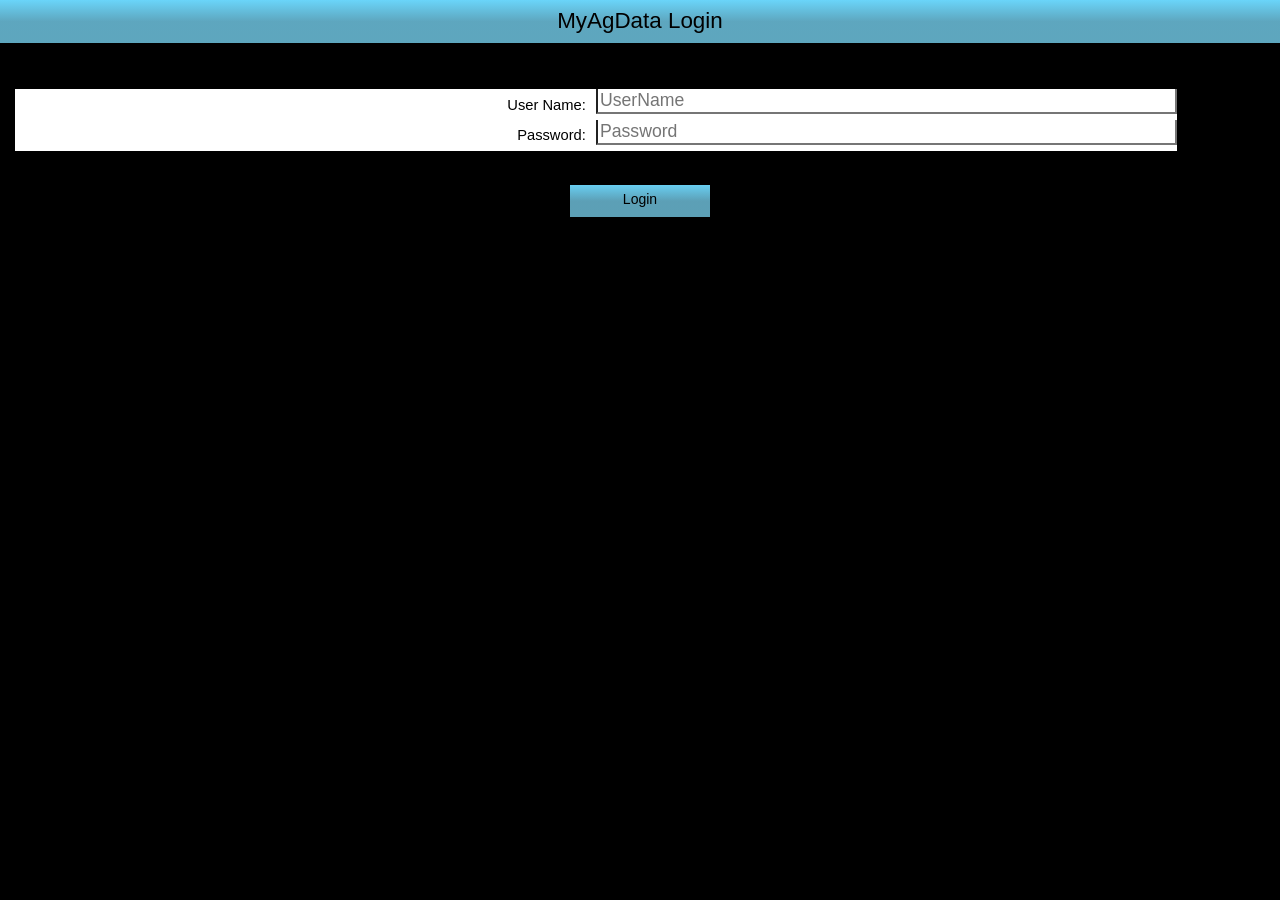
<file: Index.html>
<!DOCTYPE HTML>
<html lang="en">
<head>    
     <script src="http://code.jquery.com/jquery-1.9.1.js"></script>
     <script src="http://cdn.kendostatic.com/2013.1.319/js/kendo.all.min.js"> </script>   
     <link href="http://cdn.kendostatic.com/2013.1.319/styles/kendo.mobile.all.min.css" rel="stylesheet" />
    <link href="styles/Style.css" rel="stylesheet" />
    <link href="kendo/css/kendo.common.min.css" rel="stylesheet" />
    <link href="kendo/css/kendo.default.min.css" rel="stylesheet" />
    <link href="kendo/styles/kendo.mobile.flat.min.css" rel="stylesheet" />
    <script src="kendo/js/jquery.min.js"></script>
    <script src="kendo/js/kendo.all.min.js"></script>
    <script>
        var MyAgDataMobile = MyAgDataMobile || {};
    </script>
        <script src="js/field-list.js"> </script> 
    <script src="js/configuration.js"> </script>
    <script src="js/common.js"> </script>
    <script src="js/data-access.js"> </script>
   <script src="js/user-account.js"> </script>
    <script src="js/movie-tickets.js"> </script> 
    <script src="js/movie-list.js"> </script>
    <script src="js/theaters-movie-list.js"> </script>
    <script src="js/book-tickets.js"> </script>
    <script src="js/trailers.js"> </script>   
    <script src="js/grower-list.js"> </script> 
    <script src="js/field-detail.js"> </script> 
    <script src="js/preferences.js"> </script>    
    <style>
        .no-backbutton .km-back {
            visibility: hidden;
        }
    </style>
</head>
<body>
    <!-- Login View -->
    <div data-role="view" data-layout="account-layout" data-title="MyAgData Login" 
    data-model="MyAgDataMobile.userAccount.viewModel" id="account-view">
        <div id="usracc-login-section"><br /><br />
            <ul data-role="listview" data-style="inset">
                <li>
                    <div class="loginDivLeft">
                    <label class="loginLabel">User Name:  </label>
                    </div>
                    <div class="loginDivRight">
                        <input type="text" data-bind="value: userName" value="" placeholder="UserName" id="user-acc-username" />
                    </div>
                </li>
                <li>
                    <div class="loginDivLeft">
                        <label class="loginLabel">Password:  </label>
                        </div>
                    <div class="loginDivRight">
                        <input type="password" id="user-acc-password" data-bind="value: password" value="" placeholder="Password" />
                    </div>
                </li>
            </ul>
            <div class="centerAlign">
                <a data-role="button" class="loginButton" id="login-button"  data-bind="click: userLogin">   Login   </a>
            </div>
        </div> 
    </div>
    <div data-role="layout" data-id="account-layout">
        <header data-role="header">
            <div data-role="navbar" id="Div2">
                <span data-role="view-title">MyAgData Login</span>
                <a data-align="right" style="display: none" id="logOffButton" class="mt-main-layout-btn-logoff"
                    data-click="MyAgDataMobile.userAccount.viewModel.logOff" data-role="button">Log Off</a> 
            </div>
        </header>
    </div>

    <!-- Grower View -->
    <div data-role="view" id="Growerlist-view" data-title="Growers"
        data-show="MyAgDataMobile.growerList.showGrowerList"
        data-model="MyAgDataMobile.growerList.viewModel"
        data-layout="grower-layout" class="no-backbutton">

        <!--Grower List -->
        <ul id="mt-main-grower-list-view"  data-style="inset" data-role="listview"
              data-template="grower_template"
            data-filterable="{field:'BusinessName', operator:'startsWith'}"
            data-bind="source: growerList">
        </ul>
    </div>
    <!-- Grower layout -->
    <div data-role="layout" data-id="grower-layout">
        <header data-role="header">
            <div data-role="navbar" id="Div1">
                <span data-role="view-title">Growers</span>
                <a data-align="left" class="mt-main-layout-btn-logoff"
                    data-click="MyAgDataMobile.userAccount.viewModel.logOff" data-role="button">Log Off</a> 
            </div>
        </header>
    </div>

    <!-- PartField View -->
    <div data-role="view" id="fieldlist-view" data-title="PartField" 
        data-model="MyAgDataMobile.fieldList.viewModel" data-group="GroupBy"
         data-show="MyAgDataMobile.fieldList.show"  data-layout="myagdata-layout">
        <!-- PartField Button Group -->
        <ul data-role="buttongroup" id="fieldlistButtonGroup" data-index="0" data-select="MyAgDataMobile.fieldList.mobileListViewDataBindInitGrouped">
            <li>Field</li>
            <li>County</li>
            <li>State</li>
            <li>Crop</li>
        </ul>

         <!-- PartField View -->         
         <ul id="partfield-list" data-role="listview" data-type="group" data-style="inset" data-endlessscroll="false"
             data-template="fieldlist_template">
         </ul>
      <!--   data-endlessscroll="true" -->          
    </div>

    <!-- PartField Details View -->
    <div data-role="view" data-title="FieldDetail" data-init="detailInit"
         data-show="MyAgDataMobile.fieldDetail.showDetail"  
         data-model="MyAgDataMobile.fieldDetail.viewModel"
         id="fieldDetails-view">
         <header data-role="header">
            <div data-role="navbar">
                <a class="nav-button2" data-align="left" data-role="backbutton" id="cancel">Cancel</a>
                <span data-role="view-title">Details</span>
                <a class="nav-button2" data-align="right" data-role="button" data-bind="click: updateClick " id="done">Update</a>
            </div>
        </header>
        <form>
            <ul data-role="listview" id="edit-listview" data-style="inset" onclick="">
                <li>
                    <label>Field ID:
                        <input type="text" data-bind="value: partFieldId"/>
                    </label>
                </li>
                    <li>Crop Name:
                            <select id="CropDropDown" name="Crop" 
                                    data-role="dropdownlist" data-change="cropSelect" 
                                    data-bind="source: cropList, value: cropCode" 
                                    data-text-field="Commodity_Name" data-value-field="Id" 
                                    required data-required-msg="Crop is required">
                            </select>
                    </li>
                    <li>Practice:  
                        <select id="Practice" name="Practice" 
                                data-role="dropdownlist" 
                                data-bind="source: practiceList, value: practiceCode" 
                                data-text-field="Practice_Abbreviation" data-value-field="Practice_Code" 
                                required data-required-msg="Practice is required">
                        </select>
                    </li>
                    <li>Type:  
                        <select id="Type" name="Type" 
                                data-role="dropdownlist" 
                                data-bind="source: typeList, value: typeCode" 
                                data-text-field="Full_Type_Name" data-value-field="Type_Code" 
                                required data-required-msg="Type is required">
                        </select>
                    </li>
                    <li>Planting Date:
                            <input id="plantingdate" style="width:150px;" />
                    </li>
                    <li><span style="text-align:right">Acres:</span>                      
                            <input type="text" id="Text3" data-bind="value: acres" />
                    </li>
                     <li>
                        <label>Share
                            <input type="number" value="0" data-bind="value: share"/>
                        </label>
                    </li>
                    <li>Field Name:                      
                            <input type="text" id="Text2" data-bind="value: fieldName" />
                    </li>
            </ul>
        </form>
    </div>

     <div data-role="view" id="history-view" data-title="History"  data-layout="myagdata-layout">
        <div style="padding: 17px; color: white; font-size: large"><br /><br />
            List of previous work items coming soon..<br /><br />
             <div style="display:table-cell; vertical-align:middle; text-align:center">
                <img src="images/ComingSoon3.jpg" /> 
             </div>
        </div>
    </div>

        <!-- User Account view -->
    <div data-role="view" id="useracount-view" data-title="About" data-layout="myagdata-layout">
        <div style="padding: 17px; font-size: large"><br /><br />
            This is a sample application developed for the book <span class="mt-highlight-label">Building Mobile Applications using Kendo UI Mobile and ASP.NET Web API </span>
        </div>
    </div>

    <!-- Preferences view -->
    <div data-role="view" data-title="Preference" 
         data-show="MyAgDataMobile.preferences.showPreferences"  
         data-model="MyAgDataMobile.preferences.viewModel"
         id="preference-view" data-layout="myagdata-layout">


        <form>
        <div font-size: large">
             <ul data-role="listview" id="listtestheader" >
                    <li style="background-color: transparent; color: white; height: 4em; padding-top: 1.7em; font-size: large;">System Preferences:
                    </li>
            </ul>

            <ul data-role="listview" id="Ul1" data-style="inset" onclick="">
                    <li>Crop Year:
                            <select id="CropYearDropdown" name="CropYear" 
                                    data-role="dropdownlist" data-change="MyAgDataMobile.preferences.cropyearSelect" 
                                    data-bind="source: cropyearList, value: cropyearId" 
                                    data-text-field="name" 
                                    data-value-field="value" 
                                    required data-required-msg="Crop Year is required">
                            </select>
                    </li>
                    <li>Season:
                            <select id="SeasonDropdown" name="Season" 
                                    data-role="dropdownlist" data-change="MyAgDataMobile.preferences.seasonSelect" 
                                    data-bind="source: seasonList, value: seasonId" 
                                    data-text-field="name" 
                                    data-value-field="value" 
                                    required data-required-msg="Season is required">
                            </select>
                    </li>
                    <li>Farm Operation:
                            <select id="FarmOperationDropdown" name="FarmOperation" 
                                    data-role="dropdownlist" data-change="MyAgDataMobile.preferences.farmoperationSelect" 
                                    data-bind="source: farmoperationList, value: farmoperationId" 
                                    data-text-field="name" 
                                    data-value-field="value" 
                                    required data-required-msg="Farm Operation is required">
                            </select>
                    </li>
            </ul>
        </div>
        </form>
    </div>

    <!-- about view -->
    <div data-role="view" id="more-view" data-title="More" data-layout="myagdata-layout">
        <div style="padding: 17px; color: white; font-size: large"><br /><br />
            Future Ag Mobile Functions coming soon..<br /><br />
             <div style="display:table-cell; vertical-align:middle; text-align:center">
                <img src="images/ComingSoon3.jpg" /> 
             </div>
        </div>
    </div>

    <!-- layout -->
    <div data-role="layout" data-id="myagdata-layout">
        <header data-role="header">
            <div data-role="navbar" id="mt-main-layout-navbar">
                <a class="nav-button" id="backPartField" data-align="left" data-icon="myBackIcon" data-role="backbutton"></a>
                <span data-role="view-title" class="NavBarTitle">PartField</span><br />
                <span class="titleDetails" id="titleDetails">2014 - Spring Plant</span>
          <!--      <a data-align="left" style="display: none" class="mt-main-layout-btn-logoff"
                    data-click="MyAgDataMobile.userAccount.viewModel.logOff" data-role="button">Log Off</a> -->
            </div>
        </header>
        <footer data-role="footer" id="custom-footer">
            <div data-role="tabstrip"  data-select='tabChange' id="custom-tabstrip">
                <a href="#fieldlist-view" id="fieldlist-profile" data-icon="fieldList" >
                    <br />Field List
                </a>
                <a href="Trailers.html" id="map-button" data-icon="maps" >
                     <br />Map 
                </a>
                 <a href="#history-view" id="history-button"  data-icon="season" >                    
                        <br />Season
                </a>
                <a href="#preference-view" id="preferences-button" data-icon="preferences" >                    
                        <br />Preferences
                </a>
                <a href="#more-view" id="more-button" data-icon="moredetails" >                    
                        <br />More
                </a>
            </div>
        </footer>
    </div>

   <style scoped>
       
    .km-ios #partfield-list .km-listview .km-list > li {
        border:double;
    }
    
   #account-view .km-content{
    background-size: auto 100%;
    background-color: black;
    background-repeat: repeat;
    }

    .km-ios #partfield-list .km-listinset > li,
    .km-ios #partfield-list .km-listgroupinset .km-list > li,
    .km-ios #partfield-list .km-listinset > li:first-child,
    .km-ios #partfield-list .km-listgroupinset .km-list >  li:first-child,
    .km-ios #partfield-list .km-listinset > li:last-child,
    .km-ios #partfield-list .km-listgroupinset .km-list >  li:last-child {
        box-shadow: none;
        -webkit-box-shadow: none;
        border-color: #565656
        }

    .km-listinset, 
    .km-listgroupinset .km-list {
        overflow: inherit;
        }

    .km-ios .km-listinset>li, 
    .km-ios .km-listgroupinset .km-list>li {
        margin-right: -.7em;
        }

    .km-ios #edit-listview .km-navbar,
    .km-ios #edit-detailview .km-navbar {
        background: -webkit-gradient(linear, 50% 0, 50% 100%, 
                                    color-stop(0, rgba(255, 255, 255, 0.5)), 
                                    color-stop(0.06, rgba(255, 255, 255, 0.45)), 
                                    color-stop(0.5, rgba(255, 255, 255, 0.2)), 
                                    color-stop(0.5, rgba(255, 255, 255, 0.15)), 
                                    color-stop(1, rgba(100, 100, 100, 0))), 
                        url(../../content/shared/images/patterns/pattern1.png);
        background: -moz-linear-gradient(center top , rgba(255, 255, 255, 0.5), 
                                                      rgba(255, 255, 255, 0.45) 6%, 
                                                      rgba(255, 255, 255, 0.2) 50%, 
                                                      rgba(255, 255, 255, 0.15) 50%, 
                                                      rgba(100, 100, 100, 0)), url(../../content/shared/images/patterns/pattern1.png);
    }
    .km-ios #edit-listview .km-navbar .km-button,
    .km-ios #edit-detailview .km-navbar .km-button {
        background-color: white;
    }
    .km-ios #edit-detailview #done {
        background-color: Green;
    }
    .km-tablet .km-ios #edit-listview .km-view-title,
    .km-tablet .km-ios #edit-detailview .km-view-title {
        color: white;
        text-shadow: 0 -1px rgba(0,0,0,.5);
    }
    .km-ios #edit-listview .km-content,
    .km-ios #edit-detailview .km-content,
    .km-ios #edit-detailview .km-insetcontent,
    .km-ios #edit-listview li,
    .km-ios #edit-detailview li {
        background: white;
    }
    .km-ios #edit-listview li > a,
    .km-ios #edit-detailview li,
    .km-ios #edit-detailview input,
    .km-ios #edit-detailview li > a {
        text-decoration: none;
        color: white;
    }

    .km-ios #edit-detailview .km-listinset > li,
    .km-ios #edit-detailview .km-listgroupinset .km-list > li,
    .km-ios #edit-detailview .km-listinset > li:first-child,
    .km-ios #edit-detailview .km-listgroupinset .km-list >  li:first-child,
    .km-ios #edit-detailview .km-listinset > li:last-child,
    .km-ios #edit-detailview .km-listgroupinset .km-list >  li:last-child {
        box-shadow: none;
        -webkit-box-shadow: none;
        border-color: white;
    }
    .km-ios #edit-detailview .km-listinset > li:first-child,
    .km-ios #edit-detailview .km-listgroupinset .km-list > li:first-child {
        border-width: 1px;
    }
    .km-ios #edit-detailview .km-listinset > li,
    .km-ios #edit-detailview .km-listgroupinset .km-list > li {
        border-width: 0 1px 1px;
    }
    #edit-listview .delete {
        display:none;
        position: absolute;
        top: .15em;
        right: .5em;
        width: 60px;
        background-color: white;
        color: white;
    }

    .km-arrow-e:after,
    .km-arrow-e:before {
        content: "\E0ef";
        }

    .km-landicon:after,
    .km-landicon:before {
        content: "\E07c";
        }

    .km-listview-link:after {
        color: #7B7B7B;
        border-color: #777;
        content: "\a0";
        display: block;
        position: absolute;
        right: 1rem;
        top: 50%;
        margin-top: -0.32rem;
        margin-left: -0.2rem;
        border-style: solid;
        border-width: .24rem .24rem 0 0;
        -webkit-transform: rotate(45deg);
        -moz-transform: rotate(45deg);
        -ms-transform: rotate(45deg);
        -o-transform: rotate(45deg);
        transform: rotate(45deg);
        width: .5rem;
        height: .5rem;
        display: inline-block;
        vertical-align: middle;
        }

    .km-custom {
      -webkit-mask-box-image: url("../images/add.png");
        }
    
  /*  .km-ios .km-button .km-icon:before, .km-ios .km-button .km-contactadd:before, .km-ios .km-button .km-rowdelete:before, .km-ios .km-button .km-rowinsert:before, .km-ios .km-button .km-detaildisclose:before {
    display: none;
    }
      */
    .km-myBackIcon:after,
    .km-myBackIcon:before
    {
     /*  content: "\e0e5"; */
     content: "";
     background: url("images/iconbackarrow.png");
   /*  background-size: 100%; */
        /* Firefox 
        -moz-transform:rotate(180deg); */
        /* Safari and Chrome 
        -webkit-transform:rotate(180deg); */
        /* Opera 
        -o-transform:rotate(180deg); */
        /* IE9 
        -ms-transform:rotate(180deg); */
        float: left;
    /*    margin-left: 5px;
        margin-top: 8px;   */
        display: block; 
                height: 5px;
        width: 5px;
    }

    .km-myCustomIcon:after,
    .km-myCustomIcon:before
    {
        content: url("../images/add.png");

    }

    @font-face {
    font-family: "Hats";
    src: url("../fonts/-hats.woff") format("woff"),
         url("../fonts/-hats.ttf") format("truetype");
    }

    .km-chat:after,
    .km-chat:before
    {
        font: 1em/1em "Hats";
        content: '\E0a3';
    }

    #content { 
      width: 100%; 
      background: white; 
    } 

        #left { 
          width: 65%; 
          font-size: small;
          padding: .2em; 
          background: white;
          float:left; 
        } 

        #right { 
          width: 16%; 
          margin-top: 2px;
          display: inline;
          background: white;
          float: right;
        } 

        .km-ios .km-list>li {
        background: white;
        }

         #login-button{
           height: 20px;
           width: 120px;
           font-size: 14px;
           vertical-align: central;
           text-align: center;
           background: -webkit-linear-gradient(top, rgba(110, 217, 254, 0.95) 0%, 
                                             rgba(97, 168, 192, 0.95) 50%, 
                                                rgba(97, 168, 191, 0.95) 100%);
           margin: 20px;
          opacity: 55;
        }

        .loginLabel  {
                display:block; 
                text-align:right;
                color: black;
                padding-right: 10px;
            }

        .loginDivLeft  {
           width: 50%;
            }

        .loginDivRight {
           width: 50%;
           }

        .km-ios .km-header > .km-buttongroup .km-state-active, .km-ios .km-footer > .km-buttongroup .km-state-active, .km-ios .km-content .km-buttongroup .km-state-active {
            color: #fff;
            border-color: rgba(0,0,0,0.4);
            background-color: rgb(35, 139, 173);
            }
          
        .km-ios .km-list .k-dropdown-wrap .k-input {
            color: #385487;
            text-align: left;
            }

        .km-ios .km-navbar {
            background: -webkit-linear-gradient(top,  
                                    rgba(110, 217, 254, 0.95) 0%, 
                                    rgba(97, 168, 192, 0.95) 50%,
                                    rgba(97, 168, 191, 0.95) 100%);
            }
        
        /* Chrome10+,Safari5.1+ */
        .nav-button {
           height: 17px;
            }

       .km-ios .km-button {
            width: 56px;
            height: 1.2em;
            margin-top: .3em;
            } 

        .km-ios .nav-button2 {
            width: 56px;
            height: 1.2em;
            font-size: small;
            margin-top: .7em;
            padding: .4em;
            text-align: center;
            }

        #backPartField {
            width: 25px;
            height: 2.8em;
            margin-top: .5em;
            }

        .km-detail .km-icon, .km-button .km-icon, .km-list .km-icon, .km-ios .km-button .km-icon {
            font-size: 1.5em;
            margin-top: 1px;
            }

        .km-toolbar .km-button, .km-navbar .km-button {
            height: 1.2rem;
            }
       .km-ios .km-view-title, .km-ios .km-dialog-title {
           line-height: 1.9em;
       }

       .km-ios .km-button {
   /*        width: 25px; */
       }

        .km-ios .km-navbar {
            line-height: 1.3em; 
            font-size: medium;
            }


     /*   .NavBarTitle */
        #mt-main-layout-navbar {
            line-height: 1.3em; 
            font-size: xx-small;
            }

         .NavBarTitle {
            line-height: 1em;
            font-size: medium;
            vertical-align: bottom;
            }  
           
        .titleDetails {
            font-size: small;
            vertical-align: top;
            line-height: inherit;
            }
             
        /* .km-ios .km-tabstrip, */
        .km-ios .km-toolbar, 
        .km-ios .km-navbar, 
        .km-ios .km-button, 
        .km-ios .km-popup .k-item, 
        .km-ios .km-actionsheet>li>a {
            background-color: rgb(33,133,166);
            }

        .km-ios .km-listgroupinset .km-group-title {
            color: white;
            }
        .km-ios, .km-ios .km-content {
            background-color: black;
            }
        .km-root .km-buttongroup {
            margin-top: 20px;
            margin-bottom: -10px;
            width: 93%;
            }

        .km-ios .km-listgroupinset .km-group-title {
            margin-left: -14px;
            font-weight: 100;
            font-size: large;
            margin-bottom: 2px;
            height: 2em;
            }

        .km-map:before, .km-map:after {
            content: url("../images/IconMap.png");
            }

    /*    .km-ios .km-fieldList::after, .km-fieldList::before {
            content: url("../images/IconFieldListSelected.png");
            background-color: black;
            margin: 0;
            width: 33px;
            height: 22px;
            }
        */
 
    
        .km-ios #custom-tabstrip .km-button:active .km-fieldList::before, 
        .km-ios #custom-tabstrip .km-state-active .km-fieldList::before {
            background-image: url("../images/IconFieldListSelected.png");
            margin-left: -5px;
            width: 40px;
            height: 40px;
            background-size: 100%;
            }

        .km-ios .km-fieldList::after, .km-fieldList::before {
            background-image: url("../images/IconFieldList.png");
            margin-left: -5px;
            width: 40px;
            height: 40px;
            background-size: 100%;
            }


        .km-ios #custom-tabstrip .km-button:active .km-maps::before, 
        .km-ios #custom-tabstrip .km-state-active .km-maps::before {
            background-image: url("../images/IconMapSelected.png");
            margin-left: -5px;
            width: 40px;
            height: 40px;
            background-size: 100%;
            }

        .km-ios .km-maps::after, .km-maps::before {
            background-image: url("../images/IconMap.png");
            margin-left: -5px;
            width: 40px;
            height: 40px;
            background-size: 100%;
            }

        .km-ios #custom-tabstrip .km-button:active .km-season::before, 
        .km-ios #custom-tabstrip .km-state-active .km-season::before {
            background-image: url("../images/IconSeasonSelected.png");
            margin-left: -5px;
            width: 40px;
            height: 40px;
            background-size: 100%;
            }
 
 /*       #custom-tabstrip .km-state-active .km-text .km-season::after,
    #custom-tabstrip .km-state-active .km-icon .km-season::after
    { */
     	/* box-shadow: inset 0 0 20px #62cb62; */ /*   230e04; 
        background-image: url("../images/IconSeasonSelected.png"); */
    /*	color: #62cb62;
        background-color: transparent; */
  /*        background-image: url("../images/IconSeasonSelected.png");
    }  */

        .km-ios .km-season::after, .km-season::before {
            background-image: url("../images/IconSeason.png");
            margin-left: -5px;
            width: 40px;
            height: 40px;
            background-size: 100%;
            }
        

        .km-ios #custom-tabstrip .km-button:active .km-preferences::before, 
        .km-ios #custom-tabstrip .km-state-active .km-preferences::before {
            background-image: url("../images/IconPreferencesSelected.png");
            margin-left: -5px;
            width: 40px;
            height: 40px;
            background-size: 100%;
            }

        .km-ios .km-preferences::before, .km-preferences::after {
            background-image: url("../images/IconPreferences.png");
            margin-left: -5px;
            width: 40px;
            height: 40px;
            background-size: 100%;
            }
                  
        
        .km-ios #custom-tabstrip .km-button:active .km-moredetails::before, 
        .km-ios #custom-tabstrip .km-state-active .km-moredetails::before {
            background-image: url("../images/IconMoreSelected.png");
            margin-left: -5px;
            width: 40px;
            height: 40px;
            background-size: 100%;
            }
              
        .km-ios .km-moredetails::after, .km-moredetails::before {
            background-image: url("../images/IconMore.png");
            margin-left: -5px;
            width: 40px;
            height: 40px;
            background-size: 100%;
            }

         .fieldlist-profile h2 {
            display: inline-block;
            font-size: 1.1em;
            margin: 1.5em 0 0 .7em;
            }

        .fieldlist-profile h2 span {
            display: block;
            clear: both;
            font-size: 1.8em;
            margin: .1em 0 0 0;
            }

        .fieldlist-profile img {
            width: 5em;
            height: 5em;
            float: left;
            margin: 1em;
            border: 1px solid rgba(0,0,0,.2);
            -webkit-border-radius: 4em;
            border-radius: 4em;
            }
    
        .km-ios :-webkit-any(.km-back) {
            -webkit-mask-image: none;
            margin-left: 0em;
            padding-left: .2em;
            -webkit-shape-inside: none;
            }

        .km-ios.km-on-android .km-back {
            -webkit-mask-image: none;
            padding-left: .8em;
            margin-left: 0;
            }

        .km-ios .km-on-android .km-back:after {
            display: none;
            } 

        .km-ios .km-back:before, 
        .km-ios .km-back:after {
            background: none;
            }
    
        .km-myBackIcon:after, .km-myBackIcon:before {
            content: "";
            position: absolute;
            background-image: url("images/iconbackarrow.png");
            background-size: 100%;
            background-repeat: no-repeat;
      /*      background: #2185a6; */
            width: 27px;
            height: 27px;
            margin-left: -8px;
            }

        .km-ios .mt-main-layout-btn-logoff {
            width: 46px;
            height: 1.3em;
            font-size: small;
            margin-top: .8em;
            padding-top: .1em;
            }

        .km-ios .km-listinset, 
        .km-ios .km-listgroupinset {
        /*    margin: .8em; */
        /*    width: 90.43%; */
              width: 90%;
            }

   /*     .km-ios .km-listinset, 
        .km-ios .km-listgroupinset {
            margin: .8em;
            width: 90%;
            } */

        .km-ios .km-loader,
        .km-ios .km-back .km-state-active,
        .km-ios .km-back .k-state-selected,
        .km-ios .km-rowinsert,
        .km-ios .km-state-active,
        .km-ios .km-scroller-pull,
        .km-ios .k-slider-selection,
        .km-ios .km-touch-scrollbar,
        .km-ios .km-pages .km-current-page,
        .km-ios .k-slider .k-draghandle,
        .km-ios .k-slider .k-draghandle:hover,
     /*   .km-ios .km-tabstrip .km-state-active, */
        .km-ios .km-scroller-refresh.km-load-more,
        .km-ios .km-popup .k-state-hover,
        .km-ios .km-popup .k-state-focused,
        .km-ios .km-popup .k-state-selected,
        .km-ios .km-actionsheet > li > a:active,
        .km-ios .km-actionsheet > li > a:hover,
        .km-ios li.km-state-active .km-listview-link,
        .km-ios li.km-state-active .km-listview-label,
        .km-ios .km-listview-label input[type=radio]:checked,
        .km-ios .km-listview-label input[type=checkbox]:checked
        {
            background: #2185a6;
        }

        .km-tablet .km-ios .km-content {
        background: black;
        }

        .km-tablet .km-buttongroup {
        margin-top: 20px;
        margin-left: 20px;
        margin-right: 5px;
        margin-bottom: -10px;
        width: 94.5%;
        }

        .km-tablet #partfield-list ,
        .km-tablet #mt-main-grower-list-view,
        .km-tablet #edit-listview  {
        width: 93.2%;
        margin: 20px;
        }
             
        .km-tablet #right {
        width: 6%;
        margin-top: 10px;
        display: inline;
        background: white;
        float: right;
        }

        .km-tablet #backPartField  {
        margin-top: 8px;
        padding-top: 2px;
        }

        .km-tablet #mt-main-layout-navbar {
        background: -webkit-linear-gradient(top,  
                                rgba(110, 217, 254, 0.95) 0%, 
                                rgba(97, 168, 192, 0.95) 50%,
                                rgba(97, 168, 191, 0.95) 100%);
        }

        .km-tablet .km-header .km-navbar {
        color: #FFF;
        border-color: rgba(0,0,0,0.4);
                background: -webkit-linear-gradient(top,  
                                rgba(110, 217, 254, 0.95) 0%, 
                                rgba(97, 168, 192, 0.95) 50%,
                                rgba(97, 168, 191, 0.95) 100%);
        }

        .km-tablet .km-ios .km-view-title, .km-tablet .km-ios .km-modalview .km-view-title {
        line-height: 2.2em;
        color: #FFF;
        text-shadow: none;
        }

</style>


      <!--template for Grower list -->
    <script type="text/x-kendo-template" id="grower_template">  
         # var countyName =  County #
         # var businessName =  BusinessName #
         # var ecodedURI = '\\#fieldlist-view?GrowerId=' +
                         Id + '&BusinessName=' + 
                         BusinessName + '&CropYear=' +
                         CropYearId  + '&UserId=' + 
                         EntityTypeCodeValueId #

      #if (businessName == "" || businessName == null) 
        {#
                  <a href="#:ecodedURI#" >
                    <div class="mt-grower-details">
                    <span class="mt-listitem-title">(Grower Name is missing)</span><br/> 
                    <span class="mt-highlight-label"></span>
                    </div>
                </a>   
     #  }
        else
        {
            if (countyName == "" || countyName == null) 
            {#
                <a href="#:ecodedURI#" >
                    <div class="mt-grower-details">
                    <span class="mt-listitem-title">#:BusinessName# </span><br/> 
                    <span class="mt-highlight-label">(missing county/state information)</span>
                    </div>
                </a>    
          #  }
            else
            { #
                <a href="#:ecodedURI#" >
                    <div class="mt-grower-details">
                    <span class="mt-listitem-title">#:BusinessName# </span><br/> 
                    <span class="mt-highlight-label">#:County# County, #:State#</span>
                    </div>
                </a> 
          #  }  
        }#
    </script>


    <script type="text/x-kendo-tmpl" id="fieldtemplate">
        <a href="TenantView.html">#:cropName#</a>
    </script>

    <!-- template for Field list for each Field -->
    <script type="text/x-kendo-template" id="fieldlist_template">  
    <div class="product">

    # var ecodedURI = '\\#fieldDetails-view?PartFieldId=' +
                        PartFieldId + '&GrowerPartFieldId=' + 
                         GrowerPartFieldId + '&GrowerId=' + 
                         GrowerId  # 
        
     #if(IsLocked == false){# 
        <a href="#:ecodedURI#">
        <div id="content">
          <div id="left">
               <span class="mt-listitem-title">#:BusinessName# </span><br>
               <span class="mt-highlight-label" style="width:55px; white-space:nowrap; overflow:hidden; text-overflow: ellipsis;" >#:CalculatedAcres# Planted of #:ReportedAcres# Acres</span> 
         </div>
          <div id="right">
             <img src="../images/IconArrowWhite.png" alt="" class="inline" style="max-width: 20px" /><img src="../images/IconArrowGray.png" alt="" class="inline" style="max-width: 20px" /></a>
          </div>
        </div>
     #} else {#
        <div id="content">
          <div id="left">
                <span class="mt-listitem-title">#:BusinessName# </span><br> 
                <span class="mt-highlight-label" style="width:55px; white-space:nowrap; overflow:hidden; text-overflow: ellipsis;" >#:CalculatedAcres# Planted of #:ReportedAcres# Acres</span>
          </div>
          <div id="right">
             <img src="../images/IconLocked.png" alt="" class="inline" style="max-width: 20px" /><img src="../images/IconArrowGray.png" alt="" class="inline" style="max-width: 20px" />
          </div>
        </div>
     #}#
      </div>
    </script>
    <!-- templates end -->

    <script>
        $(document).ready(function () {
            myCropYear = "2013";
            mySeasonValue = "21";
            mySeasonName = "Winter";
            myFarmOperationValue = "22";
            myFarmOperationName = "Plant";
            $("span.titleDetails").html(" " + myCropYear + " - " + mySeasonName + " " + myFarmOperationName + " ");

            // create DatePicker from input HTML element
            $("#datepicker1").kendoDatePicker();

            if (kendo.support.mobileOS.tablet) {
                $('#custom-footer').css({ height: "7%"} );
                $('#custom-tabstrip').css({ height: "100%"});
                $('#fieldlist-profile').css({ background: "transparent" });
                $('#preferences-button').css({ background: "transparent" });
                $('#map-button').css({ background: "transparent" });
                $('#history-button').css({ background: "transparent" });
                $('#more-button').css({ background: "transparent" });
            }

            // create DropDownList from select HTML element
            //$("#cropyeartest").kendoDropDownList({
            //    dataSource: ["2013", "2014", "2015", "--Select One--"],
            //    value: "--Select One--"
            //});
            //$("#seasontest").kendoDropDownList({
            //    dataSource: ["21-Fall", "22-Spring", "--Select One--"],
            //    value: "--Select One--"
            //});
            //$("#farmoperationtest").kendoDropDownList({
            //    dataSource: ["22-Farm Operation", "--Select One--"],
            //    value: "--Select One--"
            //});

      //      alert("Doc Ready Season Value = " + mySeasonValue);
        });

        MyAgDataMobile.main.initializeApp();

        function onGrowersClick(e) {
        //    alert("Grower Click Crop Year Value = " + myCropYear);
            MyAgDataMobile.common.navigateToView('#Growerlist-view');
        }

    </script>
    <script>
        //Change Crop Function
        function cropSelect(e) {
          //  alert('Select Crop');
            //   var dropDownVal = $("#CropDropDown").val();
            //    alert("value = " + dropDownVal);
            ////alert("Crop Code Value = " + MyAgDataMobile.fieldDetail.viewModel.cropCode);
            ////alert("type code value = " + MyAgDataMobile.fieldDetail.viewModel.typeCode);
            MyAgDataMobile.fieldDetail.viewModel.typeCode = "";
            MyAgDataMobile.fieldDetail.viewModel.practiceCode = "";
            ////alert("type code value = " + MyAgDataMobile.fieldDetail.viewModel.typeCode);
            $("#Type").data('kendoDropDownList').value(MyAgDataMobile.fieldDetail.viewModel.typeCode);
            $("#Practice").data('kendoDropDownList').value(MyAgDataMobile.fieldDetail.viewModel.practiceCode);
            MyAgDataMobile.fieldDetail.loadPracType();
        }

       function detailInit(e) {
            var view = e.view;
//            view.element.find("#done").data("kendoMobileButton").bind("click", function () {
//           //     dataSource.one("change", function () {
//                    view.loader.hide();
//                //    window.kendoMobileApplication.navigate("#:back");
//                //    MyAgDataMobile.common.navigate("#:back");
//                MyAgDataMobile.main.getKendoApplication.navigate("#:back");

//  //              });
////
//    //            view.loader.show();
//      //          dataSource.sync();
//            });
       }

       function tabstrip_select(e) {
        //   alert("selected tab");
           var x = e.item;
           var selectedIndex = $(e.item).index();
       }

       $(".partfield-list").kendoListView({
           selectable: true
       });

   //    function tabChange(e) {

       //    alert("old tab change " + this.currentItem().text()); //previous selected

       //    alert("new tab change " + e.item.text()); //newly selected

       //    this.currentItem()..background-image = 'url(../images/IconSeasonSelected.png)';

   //        var curItem =   $("#tabstrip").data("kendoMobileTabStrip").currentItem();
   //        alert(curItem.index()); // show tab Index
   //        alert(curItem.text()); // shows tab text             

         //  if (e.item.text() == 'Map')
         //  e.item.css({ 'background-image': null });
  //         e.item..css({ 
              //  'background-image', url('../images/IconSeason.png'),
   //             'margin-left': -5px,
    //            'width': 40px,
    //            'height': '40px',
    //            'background-size': '100%'
    //       });
         //  else if (e.item.text() == 'Season')
         //      e.item.css({ 'background-image': 'url(../images/IconSeasonSelected.png)' });
         //  else if (e.item.text() == 'Preferences')
         //      e.item.css({ 'background-image': 'url(../images/IconPreferencesSelected.png)' });
         //  else if (e.item.text() == 'More')
         //      e.item.css({ 'background-image': 'url(../images/IconMoreSelected.png)' });

//                <br />Field List
//            </a>
 //           <a href="Trailers.html"  data-icon="maps" >
//                 <br />Map 
//            </a>
//             <a href="#history-view"   data-icon="season" >                    
 //                   <br />Season
//            </a>
//            <a href="#performance-view" data-icon="preferences" >                    
//                    <br />Preferences
//            </a>
//            <a href="#more-view" data-icon="moredetails" >                    
//                    <br />More


       //    $('#km-preferences').css('background-image', ' url("../images/IconSeasonSelected.png");');

       //    $('.km-preferences::before').kendoMobileTabStrip(  .css({ 'background-image': 'url(../images/IconSeasonSelected.png)' });
     //      $('.km-maps::after').css({ 'background-image': 'url(../images/IconSeasonSelected.png)' });

 //          $('#titleDetails').html("<span class='titleDetails' id='titleDetails'>test</span>");  // not supported
         //  $("p").text("<b>Some</b> new text.");

           /*
           if (someCondition) {
               e.preventDefault();
               showConfirmation(showPopUpMsg, 'Unsaved changes', doTabActiveOnOK); // show confirmation dialog box
           }
           doTabActiveOnOK = function (button) {   // callback function
               if (button == true) { //  if ok button is pressed
                   $("#modal_tabs").data("kendoMobileTabStrip").select(1);  // not supported
               }
           } */
  //     }


</script>
</body>
</html>
</file>
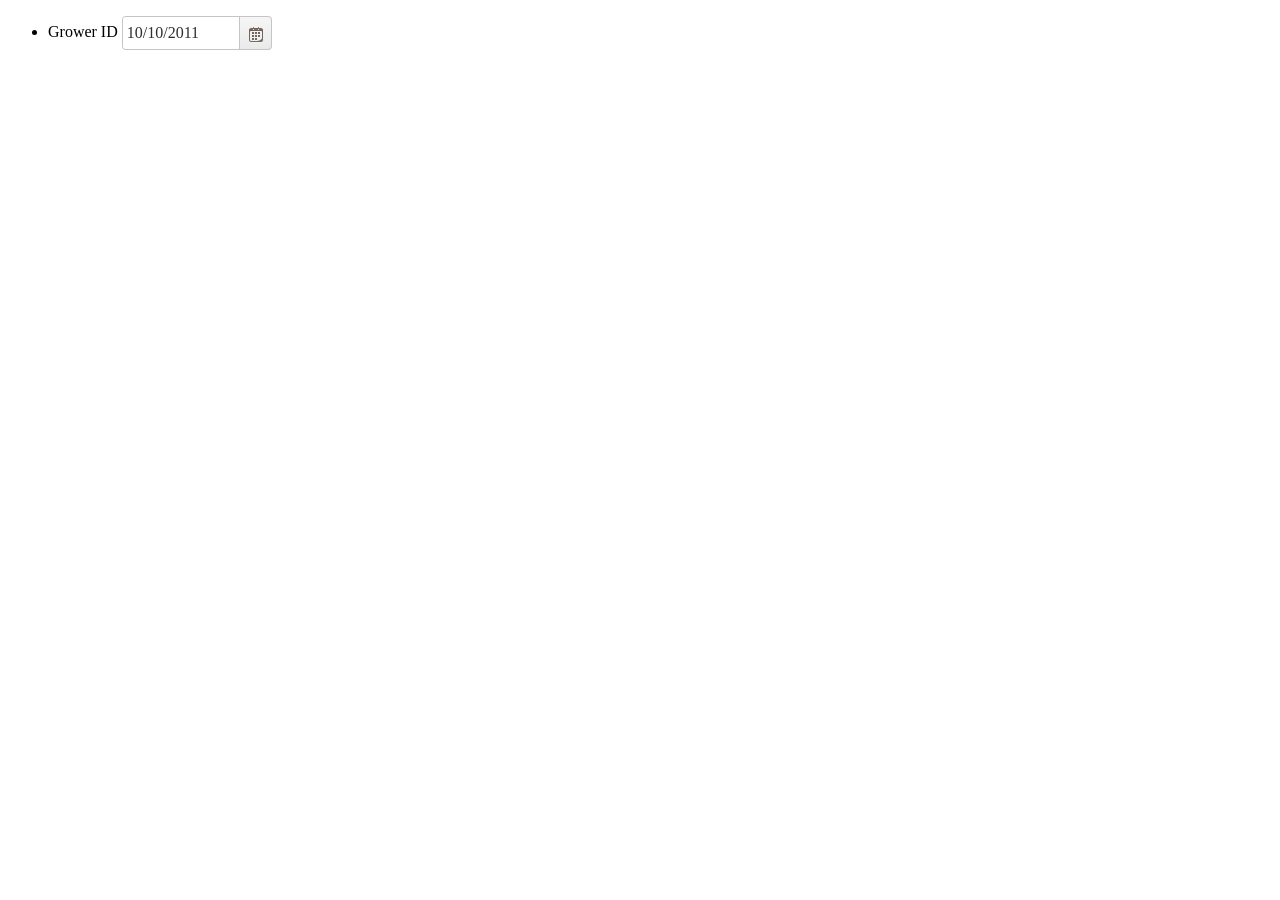
<file: KendoDatePicker.html>
﻿<!DOCTYPE html>
<html>
<head>
    <title></title>

     <script src="http://code.jquery.com/jquery-1.9.1.js"></script>
     <script src="http://cdn.kendostatic.com/2013.1.319/js/kendo.all.min.js"> </script>   
     <link href="http://cdn.kendostatic.com/2013.1.319/styles/kendo.mobile.all.min.css" rel="stylesheet" />

    <script src="http://ajax.googleapis.com/ajax/libs/jquery/1.9.1/jquery.min.js"></script>
    <link href="styles/Style.css" rel="stylesheet" />
    <link href="kendo/css/kendo.common.min.css" rel="stylesheet" />
    <link href="kendo/css/kendo.default.min.css" rel="stylesheet" />
    <script src="kendo/js/jquery.min.js"></script>
    <script src="kendo/js/kendo.all.min.js"></script>

      <script>
          var MyAgDataMobile = MyAgDataMobile || {};
    </script>
    <script src="js/configuration.js"> </script>
    <script src="js/common.js"> </script>
    <script src="js/data-access.js"> </script> 
    <script src="js/user-account.js"> </script> 
      <script src="js/field-detail.js"> </script> 
    <script src="js/movie-tickets.js"> </script>
    <script src="js/movie-list.js"> </script> 
    <script src="js/grower-list.js"> </script>
    <script src="js/field-list.js"> </script>
    <script src="js/book-tickets.js"> </script>
    <script src="js/trailers.js"> </script> 
    <style>
        .no-backbutton .km-back {
            visibility: hidden;
        }
    </style>

</head>
<body>
    
       <ul data-role="listview">
                     <li>Grower ID         
                    <input id="datepicker" value="10/10/2011" style="width:150px;" />
                    </li>
           </ul>
    
            <script>
            $(document).ready(function () {
                // create DatePicker from input HTML element
                $("#datepicker").kendoDatePicker();
            });
        </script>
  

</body>
</html>
</file>
<file: styles/Style.css>
﻿
/*kendo  styles overrides*/
.km-ios .km-navbar {
    background-color:steelblue;
}

.km-loader {
    color: #fff;
    text-align:center;
}
/*style for all ButtonGroups inside view with id mt-home-main-view (home view)*/
.km-ios  #mt-home-main-view  .km-buttongroup  .km-button:not(.km-state-active)  {
    width:70px;
    font-size: 1em;
    background-color:gray;
    color:white;
    text-shadow:none;
}
.km-ios  #mt-home-main-view .km-buttongroup .km-state-active {
    width:70px;
    font-size: 1em;
    background-color:#FF6600;
    color:white;
    background-image:none;
 }

.km-ios6 .km-view-title {
    background-color: #2cabe2;
}

/*this removes the dirty blue line background
    when data-style="inset" is set for listviews
    */
.km-ios .km-insetcontent {
    background:none;
}


/*user styles*/
.listpadding {
    padding-left: 1em; padding-bottom: 1em; text-decoration: none;
}

.alignmiddle {
    vertical-align: middle;
}

.centerAlign {
    text-align:center;
}

h4 {
    color:#385487;
}

div.usracc-bkng-hstry-list {
    padding-left:10px;
}

.valueText {
    color: #385487;
    font-size: 14px;
}

#usracc-bkng-hstry-list.km-list {
    font-size:11px;
}

.km-ios #listview-home .km-listview .km-list > li {
        border:double;
}

.mt-listitem-title-old {
    font-size:19px;
    font-weight:bold;
    color:darkblue; 
}

.mt-listitem-title {
    font-size: medium;
    font-weight:bold;
    color:black;
}

.km-android .mt-listitem-title-old {
    font-size:19px;
    font-weight:bold;
    color:rgb(104, 188, 235);    
}

.km-android .mt-listitem-title {
    font-size:16px;
    font-weight:bold;
    color:rgb(0,0,0);    
}

.mt-highlight-label-old {
    color:maroon;
}

.mt-highlight-label {
    font-size: small;
    font-weight:bold;
    color:black;
}

.mt-highlight-label2 {
    color:green;
}

.mt-timings{
    color:green !important;
    text-decoration: none !important;
}

.mt-normal-label {
     font-weight:normal;
}

.mt-grower-details {
    padding-left:5px;
    font-weight:normal;
}

.mt-movie-details {
    padding-left:75px;
    font-weight:normal;
}

#mt-theaters-movie-details {
    min-height: 100px;    
}
.mt-title {
    font-weight:bold;
    font-size:18px;
}


.mt-ticket-num-input {
    width: 45px !important;
    position: relative !important;
    border: ridge !important;
    min-width: 45px !important;
}
.mt-total-amount {
    color:orangered;
    font-size:25px;
}
.mt-list-image {
    vertical-align:middle;    
}

.mt-purchase-button {
    background-color: orangered !important;
    width:100px;
}

/*trailer*/
.mt-trailer-item {
    text-align:center;
}
</file>
<file: kendo/css/kendo.common.min.css>
/*
* Kendo UI Complete v2013.2.716 (http://kendoui.com)
* Copyright 2013 Telerik AD. All rights reserved.
*
* Kendo UI Complete commercial licenses may be obtained at
* https://www.kendoui.com/purchase/license-agreement/kendo-ui-complete-commercial.aspx
* If you do not own a commercial license, this file shall be governed by the trial license terms.
*/


:-webkit-any(body):after{content:"";display:block;visibility:hidden;height:0;font:0/0;-webkit-transform:translateZ(0)}.fake{color:red}.k-reset{margin:0;padding:0;border:0;outline:0;text-decoration:none;font-size:100%;list-style:none}.k-floatwrap:after,.k-slider-items:after,.k-grid-toolbar:after{content:"";display:block;clear:both;visibility:hidden;height:0;overflow:hidden}.k-floatwrap,.k-slider-items,.k-grid-toolbar{display:inline-block}.k-floatwrap,.k-slider-items,.k-grid-toolbar{display:block}.prohibit-selection{-khtml-user-select:none;-webkit-user-select:none;-moz-user-select:-moz-none;-ms-user-select:none;user-select:none}.border-box{-webkit-box-sizing:border-box;-moz-box-sizing:border-box;box-sizing:border-box}.k-block,.k-button,.k-header,.k-grid-header,.k-toolbar,.k-grouping-header,.k-tooltip,.k-pager-wrap,.k-tabstrip-items .k-item,.k-link.k-state-hover,.k-textbox,.k-textbox:hover,.k-autocomplete,.k-dropdown-wrap,.k-picker-wrap,.k-numeric-wrap,.k-autocomplete.k-state-hover,.k-dropdown-wrap.k-state-hover,.k-picker-wrap.k-state-hover,.k-numeric-wrap.k-state-hover,.k-draghandle{background-repeat:repeat;background-position:0 center}.k-state-highlight>.k-link{color:inherit}.k-block,.k-widget,.k-inline-block,.k-textbox>input,.k-input[type="text"],.k-input[type="number"],.k-textbox,.k-picker-wrap .k-input,.k-button,.k-draghandle{font-size:100%;font-family:inherit;border-style:solid;border-width:1px;-webkit-appearance:none}.k-block,.k-widget{line-height:normal;outline:0}.k-block{padding:2px;-webkit-box-sizing:border-box;-moz-box-sizing:border-box;box-sizing:border-box}.k-button{display:inline-block;margin:0;padding:2px 7px 2px;font-family:inherit;line-height:1.66em;text-align:center;cursor:pointer;text-decoration:none;-webkit-box-sizing:border-box;-moz-box-sizing:border-box;box-sizing:border-box}.k-ie7 .k-button{line-height:normal}a.k-button{-khtml-user-select:none;-webkit-user-select:none;-moz-user-select:-moz-none;-ms-user-select:none;user-select:none}.k-button:-moz-any(input){padding-bottom:.37em;padding-top:.37em}.k-ie7 .k-button{overflow:visible;margin-right:4px}.k-ie7 a.k-button{line-height:1.6;padding-left:7px;padding-right:7px}.k-ie7 .k-slider a.k-button{height:22px;line-height:22px;padding:0}.k-ie7 .k-button-expand{margin-left:0;margin-right:0}button.k-button::-moz-focus-inner,input.k-button::-moz-focus-inner{padding:0;border:0}a.k-button-expand{display:block}button.k-button-expand,input[type="submit"].k-button-expand,input[type="button"].k-button-expand,input[type="reset"].k-button-expand{width:100%}body .k-button-icon{padding-left:4px;padding-right:4px}.k-ie7 a.k-button-icon{padding-left:5px;padding-right:5px}.k-button-icontext{padding-right:8px;overflow:visible}.k-button-icontext .k-icon{margin:0 3px 0 -3px;vertical-align:text-top}.k-ie7 .k-button-icontext .k-icon{margin-right:4px}html body .k-button-bare{background:none!important;color:inherit;border-width:0}html body .k-button-bare.k-upload-button:hover{color:inherit}.k-link{cursor:pointer;outline:0;text-decoration:none}.k-grid-header span.k-link{cursor:default}.k-state-disabled,.k-state-disabled .k-link,.k-state-disabled .k-icon,.k-state-disabled .k-button,.k-state-disabled .k-draghandle,.k-state-disabled .k-upload-button input{cursor:default!important;outline:0}@media print{.k-state-disabled,.k-state-disabled .k-input{opacity:1!important}}.k-state-error{border-style:ridge}.k-state-empty{font-style:italic}.k-icon,.k-sprite,.k-editor-button .k-tool-icon{display:inline-block;width:16px;height:16px;overflow:hidden;background-repeat:no-repeat;font-size:0;line-height:0;text-indent:-3333px;text-align:center}.k-ie8 .k-icon,.k-ie8 .k-sprite,.k-ie8 .k-editor-button .k-tool-icon{vertical-align:middle}:root *>.k-icon,:root *>.k-sprite,:root *>.k-editor-button .k-tool-icon{vertical-align:middle}.k-icon,.k-sprite{background-color:transparent}.k-ie7 .k-icon,.k-ie7 .k-sprite{text-indent:0}.k-numerictextbox .k-select .k-link span.k-i-arrow-n{background-position:0 -3px}.k-numerictextbox .k-select .k-link span.k-i-arrow-s{background-position:0 -35px}.k-state-selected .k-i-arrow-n{background-position:-16px 0}.k-link:not(.k-state-disabled):hover>.k-state-selected .k-i-arrow-n,.k-state-hover .k-state-selected .k-i-arrow-n,.k-button:hover .k-state-selected .k-i-arrow-n,.k-textbox:hover .k-state-selected .k-i-arrow-n,.k-button:active .k-state-selected .k-i-arrow-n{background-position:-32px 0}.k-numerictextbox .k-link.k-state-selected span.k-i-arrow-n,.k-numerictextbox .k-state-hover .k-link span.k-i-arrow-n{background-position:-16px -3px}.k-state-selected .k-i-arrow-s{background-position:-16px -32px}.k-link:not(.k-state-disabled):hover>.k-state-selected .k-i-arrow-s,.k-state-hover .k-state-selected .k-i-arrow-s,.k-button:hover .k-state-selected .k-i-arrow-s,.k-textbox:hover .k-state-selected .k-i-arrow-s,.k-button:active .k-state-selected .k-i-arrow-s{background-position:-32px -32px}.k-numerictextbox .k-link.k-state-selected span.k-i-arrow-s,.k-numerictextbox .k-state-hover .k-link span.k-i-arrow-s{background-position:-16px -35px}.k-grid-header .k-link:hover span.k-i-arrow-n{background-position:0 0}.k-grid-header .k-link:hover span.k-i-arrow-s{background-position:0 -32px}.k-group-indicator .k-link:hover span.k-si-arrow-n{background-position:0 -129px}.k-group-indicator .k-link:hover span.k-si-arrow-s{background-position:0 -159px}.k-group-indicator .k-button:hover span.k-group-delete{background-position:-32px -16px}.k-scheduler .k-scheduler-toolbar .k-nav-current .k-link .k-i-calendar{background-position:-32px -176px}.k-i-arrow-n{background-position:0 0}.k-link:not(.k-state-disabled):hover>.k-i-arrow-n,.k-state-hover .k-i-arrow-n,.k-button:hover .k-i-arrow-n,.k-textbox:hover .k-i-arrow-n,.k-button:active .k-i-arrow-n{background-position:-16px 0}.k-i-arrow-e{background-position:0 -16px}.k-link:not(.k-state-disabled):hover>.k-i-arrow-e,.k-state-hover .k-i-arrow-e,.k-button:hover .k-i-arrow-e,.k-textbox:hover .k-i-arrow-e,.k-button:active .k-i-arrow-e{background-position:-16px -16px}.k-rtl .k-i-arrow-w{background-position:0 -16px}.k-rtl .k-link:not(.k-state-disabled):hover>.k-i-arrow-w,.k-rtl .k-state-hover .k-i-arrow-w,.k-rtl .k-button:hover .k-i-arrow-w,.k-rtl .k-textbox:hover .k-i-arrow-w,.k-rtl .k-button:active .k-i-arrow-w{background-position:-16px -16px}.k-i-arrow-s{background-position:0 -32px}.k-link:not(.k-state-disabled):hover>.k-i-arrow-s,.k-state-hover .k-i-arrow-s,.k-button:hover .k-i-arrow-s,.k-textbox:hover .k-i-arrow-s,.k-button:active .k-i-arrow-s{background-position:-16px -32px}.k-i-arrow-w{background-position:0 -48px}.k-link:not(.k-state-disabled):hover>.k-i-arrow-w,.k-state-hover .k-i-arrow-w,.k-button:hover .k-i-arrow-w,.k-textbox:hover .k-i-arrow-w,.k-button:active .k-i-arrow-w{background-position:-16px -48px}.k-rtl .k-i-arrow-e{background-position:0 -48px}.k-rtl .k-link:not(.k-state-disabled):hover>.k-i-arrow-e,.k-rtl .k-state-hover .k-i-arrow-e,.k-rtl .k-button:hover .k-i-arrow-e,.k-rtl .k-textbox:hover .k-i-arrow-e,.k-rtl .k-button:active .k-i-arrow-e{background-position:-16px -48px}.k-i-seek-n{background-position:0 -64px}.k-link:not(.k-state-disabled):hover>.k-i-seek-n,.k-state-hover .k-i-seek-n,.k-button:hover .k-i-seek-n,.k-textbox:hover .k-i-seek-n,.k-button:active .k-i-seek-n{background-position:-16px -64px}.k-i-seek-e{background-position:0 -80px}.k-link:not(.k-state-disabled):hover>.k-i-seek-e,.k-state-hover .k-i-seek-e,.k-button:hover .k-i-seek-e,.k-textbox:hover .k-i-seek-e,.k-button:active .k-i-seek-e{background-position:-16px -80px}.k-rtl .k-i-seek-w{background-position:0 -80px}.k-rtl .k-link:not(.k-state-disabled):hover>.k-i-seek-w,.k-rtl .k-state-hover .k-i-seek-w,.k-rtl .k-button:hover .k-i-seek-w,.k-rtl .k-textbox:hover .k-i-seek-w,.k-rtl .k-button:active .k-i-seek-w{background-position:-16px -80px}.k-i-seek-s{background-position:0 -96px}.k-link:not(.k-state-disabled):hover>.k-i-seek-s,.k-state-hover .k-i-seek-s,.k-button:hover .k-i-seek-s,.k-textbox:hover .k-i-seek-s,.k-button:active .k-i-seek-s{background-position:-16px -96px}.k-i-seek-w{background-position:0 -112px}.k-link:not(.k-state-disabled):hover>.k-i-seek-w,.k-state-hover .k-i-seek-w,.k-button:hover .k-i-seek-w,.k-textbox:hover .k-i-seek-w,.k-button:active .k-i-seek-w{background-position:-16px -112px}.k-rtl .k-i-seek-e{background-position:0 -112px}.k-rtl .k-link:not(.k-state-disabled):hover>.k-i-seek-e,.k-rtl .k-state-hover .k-i-seek-e,.k-rtl .k-button:hover .k-i-seek-e,.k-rtl .k-textbox:hover .k-i-seek-e,.k-rtl .k-button:active .k-i-seek-e{background-position:-16px -112px}.k-si-arrow-n{background-position:0 -129px}.k-link:not(.k-state-disabled):hover>.k-si-arrow-n,.k-state-hover .k-si-arrow-n,.k-button:hover .k-si-arrow-n,.k-textbox:hover .k-si-arrow-n,.k-button:active .k-si-arrow-n{background-position:-16px -129px}.k-si-arrow-e{background-position:0 -144px}.k-link:not(.k-state-disabled):hover>.k-si-arrow-e,.k-state-hover .k-si-arrow-e,.k-button:hover .k-si-arrow-e,.k-textbox:hover .k-si-arrow-e,.k-button:active .k-si-arrow-e{background-position:-16px -144px}.k-si-arrow-s{background-position:0 -159px}.k-link:not(.k-state-disabled):hover>.k-si-arrow-s,.k-state-hover .k-si-arrow-s,.k-button:hover .k-si-arrow-s,.k-textbox:hover .k-si-arrow-s,.k-button:active .k-si-arrow-s{background-position:-16px -159px}.k-si-arrow-w{background-position:0 -176px}.k-link:not(.k-state-disabled):hover>.k-si-arrow-w,.k-state-hover .k-si-arrow-w,.k-button:hover .k-si-arrow-w,.k-textbox:hover .k-si-arrow-w,.k-button:active .k-si-arrow-w{background-position:-16px -176px}.k-i-arrowhead-n{background-position:0 -256px}.k-link:not(.k-state-disabled):hover>.k-i-arrowhead-n,.k-state-hover .k-i-arrowhead-n,.k-button:hover .k-i-arrowhead-n,.k-textbox:hover .k-i-arrowhead-n,.k-button:active .k-i-arrowhead-n{background-position:-16px -256px}.k-i-arrowhead-e{background-position:0 -272px}.k-link:not(.k-state-disabled):hover>.k-i-arrowhead-e,.k-state-hover .k-i-arrowhead-e,.k-button:hover .k-i-arrowhead-e,.k-textbox:hover .k-i-arrowhead-e,.k-button:active .k-i-arrowhead-e{background-position:-16px -272px}.k-i-arrowhead-s{background-position:0 -288px}.k-link:not(.k-state-disabled):hover>.k-i-arrowhead-s,.k-state-hover .k-i-arrowhead-s,.k-button:hover .k-i-arrowhead-s,.k-textbox:hover .k-i-arrowhead-s,.k-button:active .k-i-arrowhead-s{background-position:-16px -288px}.k-i-arrowhead-w{background-position:0 -304px}.k-link:not(.k-state-disabled):hover>.k-i-arrowhead-w,.k-state-hover .k-i-arrowhead-w,.k-button:hover .k-i-arrowhead-w,.k-textbox:hover .k-i-arrowhead-w,.k-button:active .k-i-arrowhead-w{background-position:-16px -304px}.k-i-expand,.k-plus,.k-plus-disabled{background-position:0 -192px}.k-link:not(.k-state-disabled):hover>.k-i-expand,.k-link:not(.k-state-disabled):hover>.k-plus,.k-link:not(.k-state-disabled):hover>.k-plus-disabled,.k-state-hover .k-i-expand,.k-state-hover .k-plus,.k-state-hover .k-plus-disabled,.k-button:hover .k-i-expand,.k-button:hover .k-plus,.k-button:hover .k-plus-disabled,.k-textbox:hover .k-i-expand,.k-textbox:hover .k-plus,.k-textbox:hover .k-plus-disabled,.k-button:active .k-i-expand,.k-button:active .k-plus,.k-button:active .k-plus-disabled{background-position:-16px -192px}.k-i-expand-w,.k-rtl .k-i-expand,.k-rtl .k-plus,.k-rtl .k-plus-disabled{background-position:0 -208px}.k-link:not(.k-state-disabled):hover>.k-i-expand-w,.k-link:not(.k-state-disabled):hover>.k-rtl .k-i-expand,.k-link:not(.k-state-disabled):hover>.k-rtl .k-plus,.k-link:not(.k-state-disabled):hover>.k-rtl .k-plus-disabled,.k-state-hover .k-i-expand-w,.k-state-hover .k-rtl .k-i-expand,.k-state-hover .k-rtl .k-plus,.k-state-hover .k-rtl .k-plus-disabled,.k-button:hover .k-i-expand-w,.k-button:hover .k-rtl .k-i-expand,.k-button:hover .k-rtl .k-plus,.k-button:hover .k-rtl .k-plus-disabled,.k-textbox:hover .k-i-expand-w,.k-textbox:hover .k-rtl .k-i-expand,.k-textbox:hover .k-rtl .k-plus,.k-textbox:hover .k-rtl .k-plus-disabled,.k-button:active .k-i-expand-w,.k-button:active .k-rtl .k-i-expand,.k-button:active .k-rtl .k-plus,.k-button:active .k-rtl .k-plus-disabled{background-position:-16px -208px}.k-i-collapse,.k-minus,.k-minus-disabled{background-position:0 -224px}.k-link:not(.k-state-disabled):hover>.k-i-collapse,.k-link:not(.k-state-disabled):hover>.k-minus,.k-link:not(.k-state-disabled):hover>.k-minus-disabled,.k-state-hover .k-i-collapse,.k-state-hover .k-minus,.k-state-hover .k-minus-disabled,.k-button:hover .k-i-collapse,.k-button:hover .k-minus,.k-button:hover .k-minus-disabled,.k-textbox:hover .k-i-collapse,.k-textbox:hover .k-minus,.k-textbox:hover .k-minus-disabled,.k-button:active .k-i-collapse,.k-button:active .k-minus,.k-button:active .k-minus-disabled{background-position:-16px -224px}.k-i-collapse-w,.k-rtl .k-i-collapse,.k-rtl .k-minus,.k-rtl .k-minus-disabled{background-position:0 -240px}.k-link:not(.k-state-disabled):hover>.k-i-collapse-w,.k-link:not(.k-state-disabled):hover>.k-rtl .k-i-collapse,.k-link:not(.k-state-disabled):hover>.k-rtl .k-minus,.k-link:not(.k-state-disabled):hover>.k-rtl .k-minus-disabled,.k-state-hover .k-i-collapse-w,.k-state-hover .k-rtl .k-i-collapse,.k-state-hover .k-rtl .k-minus,.k-state-hover .k-rtl .k-minus-disabled,.k-button:hover .k-i-collapse-w,.k-button:hover .k-rtl .k-i-collapse,.k-button:hover .k-rtl .k-minus,.k-button:hover .k-rtl .k-minus-disabled,.k-textbox:hover .k-i-collapse-w,.k-textbox:hover .k-rtl .k-i-collapse,.k-textbox:hover .k-rtl .k-minus,.k-textbox:hover .k-rtl .k-minus-disabled,.k-button:active .k-i-collapse-w,.k-button:active .k-rtl .k-i-collapse,.k-button:active .k-rtl .k-minus,.k-button:active .k-rtl .k-minus-disabled{background-position:-16px -240px}.k-i-pencil,.k-edit{background-position:-32px 0}.k-link:not(.k-state-disabled):hover>.k-i-pencil,.k-link:not(.k-state-disabled):hover>.k-edit,.k-state-hover .k-i-pencil,.k-state-hover .k-edit,.k-button:hover .k-i-pencil,.k-button:hover .k-edit,.k-textbox:hover .k-i-pencil,.k-textbox:hover .k-edit,.k-button:active .k-i-pencil,.k-button:active .k-edit{background-position:-48px 0}.k-i-close,.k-delete,.k-group-delete{background-position:-32px -16px}.k-link:not(.k-state-disabled):hover>.k-i-close,.k-link:not(.k-state-disabled):hover>.k-delete,.k-link:not(.k-state-disabled):hover>.k-group-delete,.k-state-hover .k-i-close,.k-state-hover .k-delete,.k-state-hover .k-group-delete,.k-button:hover .k-i-close,.k-button:hover .k-delete,.k-button:hover .k-group-delete,.k-textbox:hover .k-i-close,.k-textbox:hover .k-delete,.k-textbox:hover .k-group-delete,.k-button:active .k-i-close,.k-button:active .k-delete,.k-button:active .k-group-delete{background-position:-48px -16px}.k-si-close{background-position:-160px -80px}.k-link:not(.k-state-disabled):hover>.k-si-close,.k-state-hover .k-si-close,.k-button:hover .k-si-close,.k-textbox:hover .k-si-close,.k-button:active .k-si-close{background-position:-176px -80px}.k-multiselect .k-delete{background-position:-160px -80px}.k-multiselect .k-state-hover .k-delete{background-position:-176px -80px}.k-i-tick,.k-insert,.k-update{background-position:-32px -32px}.k-link:not(.k-state-disabled):hover>.k-i-tick,.k-link:not(.k-state-disabled):hover>.k-insert,.k-link:not(.k-state-disabled):hover>.k-update,.k-state-hover .k-i-tick,.k-state-hover .k-insert,.k-state-hover .k-update,.k-button:hover .k-i-tick,.k-button:hover .k-insert,.k-button:hover .k-update,.k-textbox:hover .k-i-tick,.k-textbox:hover .k-insert,.k-textbox:hover .k-update,.k-button:active .k-i-tick,.k-button:active .k-insert,.k-button:active .k-update{background-position:-48px -32px}.k-i-cancel,.k-cancel,.k-denied{background-position:-32px -48px}.k-link:not(.k-state-disabled):hover>.k-i-cancel,.k-link:not(.k-state-disabled):hover>.k-cancel,.k-link:not(.k-state-disabled):hover>.k-denied,.k-state-hover .k-i-cancel,.k-state-hover .k-cancel,.k-state-hover .k-denied,.k-button:hover .k-i-cancel,.k-button:hover .k-cancel,.k-button:hover .k-denied,.k-textbox:hover .k-i-cancel,.k-textbox:hover .k-cancel,.k-textbox:hover .k-denied,.k-button:active .k-i-cancel,.k-button:active .k-cancel,.k-button:active .k-denied{background-position:-48px -48px}.k-i-plus,.k-add{background-position:-32px -64px}.k-link:not(.k-state-disabled):hover>.k-i-plus,.k-link:not(.k-state-disabled):hover>.k-add,.k-state-hover .k-i-plus,.k-state-hover .k-add,.k-button:hover .k-i-plus,.k-button:hover .k-add,.k-textbox:hover .k-i-plus,.k-textbox:hover .k-add,.k-button:active .k-i-plus,.k-button:active .k-add{background-position:-48px -64px}.k-i-funnel,.k-filter{background-position:-32px -80px}.k-link:not(.k-state-disabled):hover>.k-i-funnel,.k-link:not(.k-state-disabled):hover>.k-filter,.k-state-hover .k-i-funnel,.k-state-hover .k-filter,.k-button:hover .k-i-funnel,.k-button:hover .k-filter,.k-textbox:hover .k-i-funnel,.k-textbox:hover .k-filter,.k-button:active .k-i-funnel,.k-button:active .k-filter{background-position:-48px -80px}.k-i-funnel-clear,.k-clear-filter{background-position:-32px -96px}.k-link:not(.k-state-disabled):hover>.k-i-funnel-clear,.k-link:not(.k-state-disabled):hover>.k-clear-filter,.k-state-hover .k-i-funnel-clear,.k-state-hover .k-clear-filter,.k-button:hover .k-i-funnel-clear,.k-button:hover .k-clear-filter,.k-textbox:hover .k-i-funnel-clear,.k-textbox:hover .k-clear-filter,.k-button:active .k-i-funnel-clear,.k-button:active .k-clear-filter{background-position:-48px -96px}.k-i-refresh{background-position:-32px -112px}.k-link:not(.k-state-disabled):hover>.k-i-refresh,.k-state-hover .k-i-refresh,.k-button:hover .k-i-refresh,.k-textbox:hover .k-i-refresh,.k-button:active .k-i-refresh{background-position:-48px -112px}.k-i-exception{background-position:-160px -304px}.k-link:not(.k-state-disabled):hover>.k-i-exception,.k-state-hover .k-i-exception,.k-button:hover .k-i-exception,.k-textbox:hover .k-i-exception,.k-button:active .k-i-exception{background-position:-176px -304px}.k-i-restore{background-position:-32px -128px}.k-link:not(.k-state-disabled):hover>.k-i-restore,.k-state-hover .k-i-restore,.k-button:hover .k-i-restore,.k-textbox:hover .k-i-restore,.k-button:active .k-i-restore{background-position:-48px -128px}.k-i-maximize{background-position:-32px -144px}.k-link:not(.k-state-disabled):hover>.k-i-maximize,.k-state-hover .k-i-maximize,.k-button:hover .k-i-maximize,.k-textbox:hover .k-i-maximize,.k-button:active .k-i-maximize{background-position:-48px -144px}.k-i-minimize{background-position:-64px -288px}.k-link:not(.k-state-disabled):hover>.k-i-minimize,.k-state-hover .k-i-minimize,.k-button:hover .k-i-minimize,.k-textbox:hover .k-i-minimize,.k-button:active .k-i-minimize{background-position:-80px -288px}.k-i-pin{background-position:-160px -256px}.k-link:not(.k-state-disabled):hover>.k-i-pin,.k-state-hover .k-i-pin,.k-button:hover .k-i-pin,.k-textbox:hover .k-i-pin,.k-button:active .k-i-pin{background-position:-176px -256px}.k-i-unpin{background-position:-160px -272px}.k-link:not(.k-state-disabled):hover>.k-i-unpin,.k-state-hover .k-i-unpin,.k-button:hover .k-i-unpin,.k-textbox:hover .k-i-unpin,.k-button:active .k-i-unpin{background-position:-176px -272px}.k-resize-se{background-position:-32px -160px}.k-link:not(.k-state-disabled):hover>.k-resize-se,.k-state-hover .k-resize-se,.k-button:hover .k-resize-se,.k-textbox:hover .k-resize-se,.k-button:active .k-resize-se{background-position:-48px -160px}.k-i-calendar{background-position:-32px -176px}.k-link:not(.k-state-disabled):hover>.k-i-calendar,.k-state-hover .k-i-calendar,.k-button:hover .k-i-calendar,.k-textbox:hover .k-i-calendar,.k-button:active .k-i-calendar{background-position:-48px -176px}.k-i-clock{background-position:-32px -192px}.k-link:not(.k-state-disabled):hover>.k-i-clock,.k-state-hover .k-i-clock,.k-button:hover .k-i-clock,.k-textbox:hover .k-i-clock,.k-button:active .k-i-clock{background-position:-48px -192px}.k-si-plus{background-position:-32px -208px}.k-link:not(.k-state-disabled):hover>.k-si-plus,.k-state-hover .k-si-plus,.k-button:hover .k-si-plus,.k-textbox:hover .k-si-plus,.k-button:active .k-si-plus{background-position:-48px -208px}.k-si-minus{background-position:-32px -224px}.k-link:not(.k-state-disabled):hover>.k-si-minus,.k-state-hover .k-si-minus,.k-button:hover .k-si-minus,.k-textbox:hover .k-si-minus,.k-button:active .k-si-minus{background-position:-48px -224px}.k-i-search{background-position:-32px -240px}.k-link:not(.k-state-disabled):hover>.k-i-search,.k-state-hover .k-i-search,.k-button:hover .k-i-search,.k-textbox:hover .k-i-search,.k-button:active .k-i-search{background-position:-48px -240px}.k-i-custom{background-position:-115px -113px}.k-link:not(.k-state-disabled):hover>.k-i-custom,.k-state-hover .k-i-custom,.k-button:hover .k-i-custom,.k-textbox:hover .k-i-custom,.k-button:active .k-i-custom{background-position:-141px -113px}.k-editor .k-i-custom{background-position:-111px -109px}.k-viewHtml{background-position:-288px -120px}.k-i-insert-n,.k-insert-top{background-position:-160px -32px}.k-link:not(.k-state-disabled):hover>.k-i-insert-n,.k-link:not(.k-state-disabled):hover>.k-insert-top,.k-state-hover .k-i-insert-n,.k-state-hover .k-insert-top,.k-button:hover .k-i-insert-n,.k-button:hover .k-insert-top,.k-textbox:hover .k-i-insert-n,.k-textbox:hover .k-insert-top,.k-button:active .k-i-insert-n,.k-button:active .k-insert-top{background-position:-176px -32px}.k-i-insert-m,.k-insert-middle{background-position:-160px -48px}.k-link:not(.k-state-disabled):hover>.k-i-insert-m,.k-link:not(.k-state-disabled):hover>.k-insert-middle,.k-state-hover .k-i-insert-m,.k-state-hover .k-insert-middle,.k-button:hover .k-i-insert-m,.k-button:hover .k-insert-middle,.k-textbox:hover .k-i-insert-m,.k-textbox:hover .k-insert-middle,.k-button:active .k-i-insert-m,.k-button:active .k-insert-middle{background-position:-176px -48px}.k-i-insert-s,.k-insert-bottom{background-position:-160px -64px}.k-link:not(.k-state-disabled):hover>.k-i-insert-s,.k-link:not(.k-state-disabled):hover>.k-insert-bottom,.k-state-hover .k-i-insert-s,.k-state-hover .k-insert-bottom,.k-button:hover .k-i-insert-s,.k-button:hover .k-insert-bottom,.k-textbox:hover .k-i-insert-s,.k-textbox:hover .k-insert-bottom,.k-button:active .k-i-insert-s,.k-button:active .k-insert-bottom{background-position:-176px -64px}.k-drop-hint{background-position:0 -326px}.k-i-note,.k-warning{background-position:-160px -240px}.k-link:not(.k-state-disabled):hover>.k-i-note,.k-link:not(.k-state-disabled):hover>.k-warning,.k-state-hover .k-i-note,.k-state-hover .k-warning,.k-button:hover .k-i-note,.k-button:hover .k-warning,.k-textbox:hover .k-i-note,.k-textbox:hover .k-warning,.k-button:active .k-i-note,.k-button:active .k-warning{background-position:-176px -240px}.k-i-sort-asc{background-position:-112px -240px}.k-link:not(.k-state-disabled):hover>.k-i-sort-asc,.k-state-hover .k-i-sort-asc,.k-button:hover .k-i-sort-asc,.k-textbox:hover .k-i-sort-asc,.k-button:active .k-i-sort-asc{background-position:-128px -240px}.k-i-sort-desc{background-position:-112px -256px}.k-link:not(.k-state-disabled):hover>.k-i-sort-desc,.k-state-hover .k-i-sort-desc,.k-button:hover .k-i-sort-desc,.k-textbox:hover .k-i-sort-desc,.k-button:active .k-i-sort-desc{background-position:-128px -256px}.k-i-group{background-position:-112px -272px}.k-link:not(.k-state-disabled):hover>.k-i-group,.k-state-hover .k-i-group,.k-button:hover .k-i-group,.k-textbox:hover .k-i-group,.k-button:active .k-i-group{background-position:-128px -272px}.k-i-ungroup{background-position:-112px -288px}.k-link:not(.k-state-disabled):hover>.k-i-ungroup,.k-state-hover .k-i-ungroup,.k-button:hover .k-i-ungroup,.k-textbox:hover .k-i-ungroup,.k-button:active .k-i-ungroup{background-position:-128px -288px}.k-i-columns{background-position:-112px -304px}.k-link:not(.k-state-disabled):hover>.k-i-columns,.k-state-hover .k-i-columns,.k-button:hover .k-i-columns,.k-textbox:hover .k-i-columns,.k-button:active .k-i-columns{background-position:-128px -304px}.k-file{background-position:0 0}.k-link:not(.k-state-disabled):hover>.k-file,.k-state-hover .k-file,.k-button:hover .k-file,.k-textbox:hover .k-file,.k-button:active .k-file{background-position:-16px 0}.k-i-folder-add,.k-addfolder{background-position:-32px -272px}.k-link:not(.k-state-disabled):hover>.k-i-folder-add,.k-link:not(.k-state-disabled):hover>.k-addfolder,.k-state-hover .k-i-folder-add,.k-state-hover .k-addfolder,.k-button:hover .k-i-folder-add,.k-button:hover .k-addfolder,.k-textbox:hover .k-i-folder-add,.k-textbox:hover .k-addfolder,.k-button:active .k-i-folder-add,.k-button:active .k-addfolder{background-position:-48px -272px}.k-i-folder-up,.k-goup{background-position:-32px -288px}.k-link:not(.k-state-disabled):hover>.k-i-folder-up,.k-link:not(.k-state-disabled):hover>.k-goup,.k-state-hover .k-i-folder-up,.k-state-hover .k-goup,.k-button:hover .k-i-folder-up,.k-button:hover .k-goup,.k-textbox:hover .k-i-folder-up,.k-textbox:hover .k-goup,.k-button:active .k-i-folder-up,.k-button:active .k-goup{background-position:-48px -288px}.k-file>.k-icon{background-position:-115px -91px}.k-image{border:0}html .k-success-colored{color:#507f50;border-color:#d0dfd0;background-color:#f0fff0}html .k-info-colored{color:#50607f;border-color:#d0d9df;background-color:#f0f9ff}html .k-error-colored{color:#7f5050;border-color:#dfd0d0;background-color:#fff0f0}.k-inline-block{padding:0 2px}.k-loading,.k-loading-image{background-color:transparent;background-repeat:no-repeat;background-position:center center}.k-loading-mask,.k-loading-image,.k-loading-text{position:absolute}.k-loading-text{text-indent:-4000px;text-align:center}.k-loading-image,.k-loading-color{width:100%;height:100%}.k-loading-image{top:0;left:0;z-index:2}.k-loading-color{filter:alpha(opacity=30);opacity:.3}.k-content-frame{border:0;width:100%;height:100%}.k-pane>.k-splitter-overlay{filter:alpha(opacity=0);opacity:0;position:absolute}.k-drag-clue{position:absolute;z-index:10003;border-style:solid;border-width:1px;font-size:.9em;padding:.2em .4em;white-space:nowrap;cursor:default}.k-drag-status{margin-top:-3px;margin-right:4px;vertical-align:middle}.k-reorder-cue{position:absolute;width:1px;overflow:visible}.k-reorder-cue .k-icon{position:absolute;left:-4px;width:8px;height:4px}.k-reorder-cue .k-i-arrow-s{top:-4px;background-position:-4px -166px}.k-reorder-cue .k-i-arrow-n{bottom:-4px;background-position:-4px -134px}.k-scrollbar{position:absolute;overflow:scroll}.k-scrollbar-vertical{top:0;right:0;width:17px;height:100%;overflow-x:hidden}.k-touch-scrollbar{display:none;position:absolute;z-index:200000;height:8px;width:8px;border:1px solid #8a8a8a;background-color:#858585}@media only screen and (-webkit-min-device-pixel-ratio:2){body .k-touch-scrollbar{height:12px;width:12px;-webkit-border-radius:7px}}.k-virtual-scrollable-wrap{overflow-x:auto}div.k-window{display:inline-block;position:absolute;z-index:10001;border-style:solid;border-width:1px;padding-top:2em}.k-block>.k-header,.k-window-titlebar{position:absolute;width:100%;height:1.1em;line-height:1.1em;border-bottom-style:solid;border-bottom-width:1px;margin-top:-2em;padding:.4em 0;font-size:1.2em;white-space:nowrap;min-height:16px}.k-block>.k-header{position:relative;margin:-2px 0 0 -2px;padding:.3em 2px}.k-window-title{position:absolute;left:.44em;right:.44em;overflow:hidden;cursor:default;text-overflow:ellipsis}.k-window-title .k-image{margin:0 5px 0 0;vertical-align:middle}div.k-window-titleless{padding-top:0}div.k-window-content{position:relative;z-index:-1;height:100%;padding:.58em;overflow:auto;outline:0;-webkit-box-sizing:border-box;-moz-box-sizing:border-box;box-sizing:border-box}.k-window-content>.km-scroll-container{height:100%}.k-ie7 .k-window{padding-bottom:1.16em}.k-window-titlebar .k-window-actions{position:absolute;top:0;right:.3em;padding-top:.3em;white-space:nowrap}.k-window-titlebar .k-window-action{display:inline-block;width:16px;height:16px;padding:2px;text-decoration:none;vertical-align:middle;filter:alpha(opacity=70);opacity:.7}.k-window-titlebar .k-state-hover{border-style:solid;border-width:1px;padding:1px;filter:alpha(opacity=100);opacity:1}.k-window-action .k-icon{margin:0;vertical-align:top}.k-window .k-resize-handle{position:absolute;z-index:1;background-color:#fff;font-size:0;line-height:6px;filter:alpha(opacity=0);opacity:0;zoom:1}.k-resize-n{top:-3px;left:0;width:100%;height:6px;cursor:n-resize}.k-resize-e{top:0;right:-3px;width:6px;height:100%;cursor:e-resize}.k-resize-s{bottom:-3px;left:0;width:100%;height:6px;cursor:s-resize}.k-resize-w{top:0;left:-3px;width:6px;height:100%;cursor:w-resize}.k-resize-se{bottom:-3px;right:-3px;width:16px;height:16px;cursor:se-resize}.k-resize-sw{bottom:-3px;left:-3px;width:6px;height:6px;cursor:sw-resize}.k-resize-ne{top:-3px;right:-3px;width:6px;height:6px;cursor:ne-resize}.k-resize-nw{top:-3px;left:-3px;width:6px;height:6px;cursor:nw-resize}.k-overlay{position:fixed;top:0;left:0;z-index:10001;width:100%;height:100%;background-color:#000;filter:alpha(opacity=50);opacity:.5}.k-window .k-overlay{position:absolute;width:100%;height:100%;background-color:#fff;filter:alpha(opacity=0);opacity:0}.k-window .k-widget{z-index:10002}.k-tabstrip{margin:0;padding:0;zoom:1}.k-tabstrip .k-tabstrip-items{padding:.3em .3em 0}.k-tabstrip-items .k-item,.k-panelbar .k-tabstrip-items .k-item{list-style-type:none;display:inline-block;position:relative;border-style:solid;border-width:1px 1px 0;margin:0 -1px 0 0;padding:0;vertical-align:top}.k-tabstrip-items .k-tab-on-top,.k-tabstrip-items .k-state-active,.k-panelbar .k-tabstrip-items .k-state-active{margin-bottom:-1px;padding-bottom:1px}.k-tabstrip-items .k-tab-on-top{z-index:1}.k-tabstrip-items .k-link,.k-panelbar .k-tabstrip-items .k-link{display:inline-block;border-bottom-width:0;padding:.5em .92em}.k-tabstrip-items .k-icon,.k-panelbar .k-tabstrip-items .k-icon{margin:-1px 4px 0 -3px;vertical-align:top}.k-tabstrip-items .k-item .k-image,.k-tabstrip-items .k-item .k-sprite,.k-panelbar .k-tabstrip-items .k-item .k-image,.k-panelbar .k-tabstrip-items .k-item .k-sprite{margin:-3px 3px 0 -6px;vertical-align:middle}.k-ie7 .k-tabstrip-items .k-item .k-image,.k-ie7 .k-tabstrip-items .k-item .k-sprite{margin-top:-1px;vertical-align:top}.k-tabstrip .k-content,.k-panelbar .k-tabstrip .k-content{position:static;border-style:solid;border-width:1px;margin:0 .29em .3em;padding:.3em .92em;zoom:1}.k-tabstrip>.k-content{display:none}.k-tabstrip .k-content.km-scroll-wrapper{padding:0}.k-tabstrip .k-content>.km-scroll-container{padding:.3em .92em;-webkit-box-sizing:border-box;-moz-box-sizing:border-box;box-sizing:border-box}.k-panelbar{zoom:1}.k-panelbar>.k-item,.k-panel>.k-item{list-style-type:none;display:block;border-width:0;margin:0;zoom:1;-moz-border-radius:0;-webkit-border-radius:0;-o-border-radius:0;border-radius:0}.k-panelbar .k-image,.k-panelbar .k-sprite{float:left;margin-top:4px;margin-right:5px;vertical-align:middle}.k-panelbar>.k-item>.k-link,.k-panel>.k-item>.k-link{display:block;position:relative;border-bottom-style:solid;border-bottom-width:1px;padding:0 1em;line-height:2.34em;text-decoration:none;zoom:1}.k-panelbar-expand,.k-panelbar-collapse{position:absolute;top:5px;right:2px}.k-panelbar .k-panel,.k-panelbar .k-content{position:relative;border-bottom-style:solid;border-bottom-width:1px;margin:0;padding:0;zoom:1}.k-panel>.k-item>.k-link{border-bottom:0;font-size:.95em;line-height:2.2}.k-panel .k-i-arrow-n,.k-panel .k-i-arrow-s{top:4px}.k-panel .k-panel>.k-item>.k-link{padding-left:2em}.k-panelbar .k-i-seek-e .k-link{border-bottom:0}.k-panel .k-panel{border-bottom:0}.k-menu{cursor:default}.k-menu,.k-menu .k-group{list-style:none;margin:0;padding:0;zoom:1}.k-menu:after{content:'';display:block;width:99%;height:0;float:inherit;overflow:hidden}.k-menu .k-item .k-item,ul.k-menu-vertical>.k-item{display:block;float:none;border-width:0}.k-ie7 .k-menu .k-item .k-item{zoom:normal}.k-menu .k-item>.k-link>.k-icon,.k-menu .k-image,.k-menu .k-sprite{margin:-2px 4px 0 -4px;vertical-align:middle}.k-menu .k-item>.k-link>.k-icon{margin:-2px 0 0}.k-ie7 .k-menu .k-item>.k-link>.k-i-arrow-s,.k-ie7 .k-menu .k-image,.k-ie7 .k-menu .k-sprite{margin-top:0}.k-menu .k-item>.k-link{display:block;padding:.5em .9em .4em;line-height:1.34em;-khtml-user-select:none;-webkit-user-select:none;-moz-user-select:-moz-none;-ms-user-select:none;user-select:none}.k-menu .k-group{display:none;border-style:solid;border-width:1px;overflow:visible;white-space:nowrap}.k-menu .k-group .k-item{display:block;border-width:0}.k-menu .k-item,.k-widget.k-menu-horizontal>.k-item{position:relative;float:left;border-style:solid;border-width:0 1px 0 0;vertical-align:top;zoom:1;box-sizing:content-box}.k-menu .k-group .k-item>.k-link{padding:.28em 1.8em .38em .9em}.k-ie7 .k-menu .k-group .k-link{width:100%}.k-menu .k-item>.k-link>.k-i-arrow-s{margin-right:-8px}.k-menu .k-item>.k-link>.k-i-arrow-e{position:absolute;top:50%;margin-top:-8px;right:2px}.k-menu .k-animation-container{border:0}.k-menu .k-animation-container,.k-menu .k-group{position:absolute;left:0}.k-menu .k-animation-container .k-animation-container,.k-menu .k-group .k-group,.k-menu-vertical .k-animation-container,.k-menu-vertical .k-group{top:0;left:0}.k-menu .k-animation-container .k-group{top:auto;left:auto;margin-left:-1px}.k-menu .k-animation-container,.k-popup .k-animation-container{margin-top:-1px;padding-left:1px}.k-ie .k-menu .k-animation-container,.k-ie .k-popup .k-animation-container{margin-top:-2px}.k-popup .k-animation-container .k-popup{margin-left:-1px}ul.k-menu .k-separator{padding:.25em 0;height:100%;width:1px;font-size:0;line-height:0;border-width:0 1px 0 0}ul.k-menu-vertical .k-separator,.k-menu .k-group .k-separator{padding:0;height:1px;width:100%;border-width:1px 0 0}.k-grid,.k-listview{position:relative;zoom:1}.k-grid table{width:100%;border-collapse:separate;border-spacing:0;empty-cells:show;border-width:0;outline:0}.k-grid-header .k-header{text-align:left}.k-grid-header .k-header{overflow:hidden;border-style:solid;border-width:0 0 1px 1px;padding:.5em .6em .4em .6em;font-weight:normal;white-space:nowrap;text-overflow:ellipsis}.k-ie10 .k-grid-header a:active{background-color:transparent}.k-grid-header .k-header .k-link{display:block;min-height:18px;line-height:18px;margin:-0.5em -0.6em -0.4em -0.6em;padding:.5em .6em .4em .6em}.k-grid-header .k-filterable .k-link{padding-right:2.4em}.k-grid-header .k-header .k-icon{position:static}.k-grid-header .k-link>.k-icon{vertical-align:text-top}.k-grid .k-state-hover{cursor:pointer}.k-grid td{border-style:solid;border-width:0 0 0 1px;padding:.4em .6em;overflow:hidden;line-height:1.6em;vertical-align:middle;text-overflow:ellipsis}.k-grid .k-grouping-row td,.k-grid .k-hierarchy-cell{overflow:visible}.k-grid-edit-row td{text-overflow:clip}.k-grid-edit-row .k-textbox{margin-top:0;margin-bottom:0}.k-grid-header-wrap,.k-grid-footer-wrap{position:relative;width:100%;overflow:hidden;border-style:solid;border-width:0 1px 0 0;zoom:1}div.k-grid-header,div.k-grid-footer{padding-right:17px;border-bottom-style:solid;border-bottom-width:1px;zoom:1}div.k-grid-header .k-header{border-bottom-width:0}.k-grid-content{position:relative;width:100%;overflow:auto;overflow-x:auto;overflow-y:scroll;zoom:1}@media print{.k-grid{height:auto!important}.k-grid-header{padding:0!important}.k-grid-content{overflow:visible;height:auto!important}}.k-virtual-scrollable-wrap{height:100%;overflow-y:hidden;position:relative}.k-grid-header table,.k-grid-content table,.k-grid-footer table{table-layout:fixed}.k-ie7 .k-grid-content table{width:auto}.k-grid-toolbar{border-style:solid;border-width:1px 0 0}.k-grid-header .k-header:first-child,.k-grid tbody td:first-child,.k-grid tfoot td:first-child{border-left-width:0}.k-grid-toolbar:first-child,.k-grouping-header+.k-grid-toolbar{border-width:0 0 1px}.k-footer-template td{border-style:solid;border-width:1px 0 0 1px}.k-group-footer td{border-style:solid;border-width:1px 0}.k-grid-footer{border-style:solid;border-width:1px 0 0}.k-grid-footer td{border-top-width:0}.k-pager-wrap{overflow:hidden;border-style:solid;border-width:1px;line-height:24px;padding:4px 0 4px 3px}.k-grid-pager{border-width:1px 0 0}.k-grid .k-pager-numbers,.k-pager-numbers .k-link,.k-pager-numbers .k-state-selected{display:inline-block;vertical-align:top;margin-right:1px}.k-pager-numbers{margin:0 2px}.k-pager-numbers .k-state-selected{vertical-align:top}.k-pager-numbers li,.k-pager-input{float:left}.k-grid .k-pager-numbers{float:left;cursor:default}.k-pager-info{float:right;padding:0 16px}.k-pager-numbers .k-link{text-decoration:none}.k-pager-wrap>.k-link{float:left;margin:0 1px;padding:0 3px;height:22px;line-height:22px;-moz-border-radius:13px;-webkit-border-radius:13px;-o-border-radius:13px;border-radius:13px;cursor:pointer}.k-pager-wrap>a.k-state-disabled:hover{background:0;cursor:default}.k-pager-wrap>.k-link .k-icon{vertical-align:top;margin-top:3px}.k-pager-numbers .k-link{padding:0 8px;-moz-border-radius:13px;-webkit-border-radius:13px;-o-border-radius:13px;border-radius:13px}.k-pager-numbers .k-link:hover{padding:0 7px;border-style:solid;border-width:1px;line-height:22px}.k-pager-wrap>.k-link{border-style:solid;border-width:1px}.k-pager-wrap .k-pager-refresh{float:right;margin-right:6px;border-width:0;-moz-border-radius:0;-webkit-border-radius:0;-o-border-radius:0;border-radius:0}.k-pager-numbers .k-state-selected{border-style:solid;border-width:1px;line-height:22px;padding:0 7px;-moz-border-radius:13px;-webkit-border-radius:13px;-o-border-radius:13px;border-radius:13px}.k-pager-wrap .k-textbox{width:40px}.k-ie7 .k-pager-wrap .k-textbox{height:16px;margin-top:2px;display:inline}.k-pager-wrap .k-dropdown{width:54px}.k-pager-refresh{float:right}.k-pager-input,.k-pager-sizes{padding:0 17px}.k-ie7 .k-pager-sizes{float:left}.k-pager-wrap .k-textbox,.k-pager-wrap .k-widget{margin:-0.3em .4em 0}.k-header>.k-grid-filter,.k-header>.k-header-column-menu{float:right;margin:-0.5em -0.6em -0.4em;padding:.5em .2em .4em;position:relative;z-index:1}.k-grid .k-animation-container{position:absolute}.k-filter-menu{padding:.5em}form.k-filter-menu .k-widget,form.k-filter-menu .k-textbox{display:block}.k-filter-help-text,.k-filter-menu .k-widget{margin:.19em 0 0}.k-filter-menu span.k-filter-and{width:6em;margin:.5em 0 .5em}.k-filter-menu .k-button{width:48%;margin:.5em 4% 0 0}.k-filter-menu .k-button+.k-button{margin-right:0}.k-grouping-row .k-icon{margin:-3px 4px 0 2px}.k-grouping-row p{display:inline-block;vertical-align:middle;margin-left:-0.6em;padding:0 .6em}.k-grouping-row td,.k-grouping-row+tr td{border-top-width:1px}.k-grouping-row .k-group-cell,.k-grouping-row+tr .k-group-cell{border-top-width:0}.k-grid .k-hierarchy-cell+td{border-left-width:0}.k-grid .k-group-col,.k-grid .k-hierarchy-col{width:27px}.k-grouping-header{border-bottom-style:solid;border-bottom-width:1px}.k-grouping-header{line-height:2}.k-grouping-dropclue{position:absolute;width:6px;height:25px;background-repeat:no-repeat;background-position:-165px -148px}.k-grouping-header .k-group-indicator{display:inline-block;border-style:solid;border-width:1px;margin:0 3px;padding:.15em .15em .15em .4em;line-height:1.5em}.k-grouping-header .k-link{display:inline-block;border-width:0;padding:0;line-height:normal;text-decoration:none}.k-grouping-header .k-button{border:0;padding:0;background:transparent;line-height:1}.k-grouping-header .k-link .k-icon{margin:0 0 0 -3px}.k-grouping-header .k-button .k-icon{margin:0 0 0 3px}.k-grouping-header a,.k-grouping-header .k-button{display:inline-block;vertical-align:middle}.k-dirty-cell:before{content:"\a0";display:inline-block;width:0}.k-ie7 .k-dirty-cell{position:relative}.k-ie7 .k-dirty{top:5px}.k-dirty{position:absolute;width:0;height:0;border-style:solid;border-width:3px;border-color:#f00 transparent transparent #f00;margin:-0.45em 0 0 -0.6em;padding:0;overflow:hidden;vertical-align:top}.k-grouping-header,.k-grid-toolbar{margin:0;padding:.22em .2em .28em;cursor:default}.k-grid .k-edit-container{padding:0}.k-edit-form{margin:0;padding:0}.k-window>div.k-popup-edit-form{padding:1em 0}.k-grid-edit-row .k-edit-form td{border-bottom-width:0}.k-edit-form-container{position:relative;width:400px}.k-edit-label,.k-edit-form-container .editor-label{float:left;clear:both;width:30%;padding:.4em 0 1em;margin-left:2%;text-align:right}.k-edit-field,.k-edit-form-container .editor-field{float:right;clear:right;width:60%;margin-right:2%;padding:0 0 .6em}.k-edit-field>input[type="checkbox"],.k-edit-field>input[type="radio"]{margin-top:.4em}.k-edit-field>input[type="checkbox"]:first-child,.k-edit-field>input[type="radio"]:first-child,.k-edit-field>label:first-child>input[type="checkbox"],.k-edit-field>.k-button:first-child{margin-left:0}.k-edit-form-container .k-edit-buttons{clear:both;text-align:right;border-width:1px 0 0;border-style:solid;position:relative;bottom:-1em;padding:.6em}.k-grid .field-validation-error{display:block}.k-grid .input-validation-error{border-style:ridge;border-color:#f00;background-color:#ffc0cb}.k-grid-toolbar .k-button{vertical-align:middle}.k-grid-actions{display:inline-block}.k-ie7 .k-grid-actions{vertical-align:bottom}.k-grid .k-button,.k-edit-form-container .k-button{margin:0 .16em}.k-grid tbody .k-button,.k-ie8 .k-grid tbody button.k-button{min-width:64px}.k-grid tbody button.k-button{min-width:78px}.k-ie7 .k-grid tbody a.k-button{min-width:62px}html body .k-grid tbody .k-button-icon{width:auto;min-width:0}.k-detail-row{position:relative}.k-grid .k-detail-cell{overflow:visible}.k-grid .k-edit-cell{padding:0 .3em}.k-edit-cell>.k-textbox,.k-edit-cell>.k-widget,.k-grid-edit-row>td>.k-textbox,.k-grid-edit-row>td>.k-widget{width:100%}.k-edit-cell .k-widget,.k-grid-edit-row .k-widget{-webkit-box-sizing:border-box;-moz-box-sizing:border-box;box-sizing:border-box}.k-ie7 .k-edit-cell>.text-box,.k-ie7 .k-edit-cell>.k-textbox,.k-ie7 .k-edit-cell>.k-widget,.k-ie7 .k-grid-edit-row>td>.k-textbox,.k-ie7 .k-grid-edit-row>td>.k-widget{display:block;width:90%}html .k-edit-cell .k-tooltip,html .k-grid-edit-row .k-tooltip{width:auto;max-width:300px}.k-edit-cell input[type="checkbox"]{margin-left:.6em}.k-grid tbody td>.k-grid-delete{margin-top:-0.2em;margin-bottom:-0.2em}.k-grid-resize-indicator{position:absolute;width:2px;background-color:#aaa}.k-grid .k-resize-handle{position:absolute;height:25px;cursor:col-resize;z-index:2}.k-marquee{position:absolute}.k-marquee-color,.k-marquee-text{position:absolute;top:0;left:0;width:100%;height:100%}.k-marquee-color{filter:alpha(opacity=60);opacity:.6}.k-column-menu{min-width:150px}.k-column-menu .k-sprite{margin-right:10px}.k-column-menu>.k-menu{border-width:0}.k-columns-item .k-group{max-height:200px;overflow:auto}span.k-datepicker,span.k-timepicker,span.k-datetimepicker,span.k-colorpicker,span.k-numerictextbox,span.k-combobox,span.k-dropdown{background-image:none}.k-autocomplete,.k-combobox,.k-datepicker,.k-timepicker,.k-datetimepicker,.k-colorpicker,.k-numerictextbox,.k-dropdown,.k-selectbox,.k-textbox{position:relative;display:inline-block;width:12.4em;overflow:visible;border-width:0;vertical-align:middle}.k-filter-menu .k-combobox,.k-filter-menu .k-datepicker,.k-filter-menu .k-timepicker,.k-filter-menu .k-datetimepicker,.k-filter-menu .k-numerictextbox,.k-filter-menu .k-dropdown,.k-filter-menu .k-textbox{width:13.2em}.k-autocomplete,.k-combobox,.k-datepicker,.k-timepicker,.k-datetimepicker,.k-colorpicker,.k-numerictextbox,.k-dropdown,.k-selectbox{white-space:nowrap}.k-colorpicker{width:auto}.k-datetimepicker{width:15em}.k-autocomplete,.k-picker-wrap,.k-numeric-wrap{position:relative;cursor:default}.k-dropdown-wrap{position:relative}.k-dropdown-wrap,.k-picker-wrap,.k-numeric-wrap{display:block}.k-block,.k-widget,.k-grid,.k-slider,.k-splitter,.k-treeview,.k-panelbar,.k-content,.k-header-column-menu{outline:0;-webkit-tap-highlight-color:rgba(0,0,0,0)}.k-block,.k-slider,.k-splitbar,.k-calendar,.k-treeview,.k-pager-wrap,.k-grid-header .k-link,.k-header-column-menu{-webkit-touch-callout:none}.k-popup.k-list-container,.k-popup.k-calendar-container{-webkit-touch-callout:none;-webkit-tap-highlight-color:rgba(0,0,0,0);padding:2px;border-width:1px;border-style:solid}.k-list-container.k-state-border-down,.k-autocomplete.k-state-border-down,.k-dropdown-wrap.k-state-border-down,.k-picker-wrap.k-state-border-down,.k-numeric-wrap.k-state-border-down{border-bottom-width:0;padding-bottom:1px}.k-textbox,.k-autocomplete,.k-dropdown-wrap,.k-picker-wrap,.k-numeric-wrap{border-width:1px;border-style:solid;padding:0 1.9em 0 0}.k-numeric-wrap.k-expand-padding{padding-right:0}.k-textbox,.k-autocomplete{padding:0}.k-textbox.k-space-left{padding-left:1.9em}.k-textbox.k-space-right{padding-right:1.9em}.k-textbox .k-icon{font-size:inherit;top:50%;margin:-8px 0 0;position:absolute}.k-space-left .k-icon{left:3px}.k-space-right .k-icon{right:3px}.k-autocomplete,.k-dropdown-wrap.k-state-focused,.k-dropdown-wrap.k-state-hover,.k-picker-wrap.k-state-focused,.k-picker-wrap.k-state-hover,.k-numeric-wrap.k-state-focused,.k-numeric-wrap.k-state-hover{-webkit-transition:box-shadow .15s ease-out;-moz-transition:box-shadow .15s ease-out;-o-transition:box-shadow .15s ease-out;transition:box-shadow .15s ease-out}.k-textbox>input,.k-picker-wrap .k-input,.k-numeric-wrap .k-input,.k-combobox .k-input{width:100%;vertical-align:top}.k-picker-wrap .k-input,.k-numeric-wrap .k-input,.k-dropdown-wrap .k-input,.k-selectbox .k-input{font-family:inherit;border-width:0;outline:0}.k-dropdown .k-input,.k-selectbox .k-input{background:transparent}.k-ie7 .k-picker-wrap .k-input,.k-ie7 .k-numeric-wrap .k-input,.k-ie7 .k-combobox .k-input{margin:-1px 0}.k-picker-wrap .k-select,.k-numeric-wrap .k-select,.k-dropdown-wrap .k-select{position:absolute;top:0;right:0;display:inline-block;vertical-align:top;text-decoration:none}.k-combobox .k-select,.k-picker-wrap .k-select,.k-numeric-wrap .k-select{border-style:solid;border-width:0 0 0 1px;border-color:inherit}span.k-datetimepicker .k-select,span.k-datetimepicker .k-select+.k-select{right:0}.k-textbox,.k-autocomplete{-webkit-box-sizing:border-box;-moz-box-sizing:border-box;box-sizing:border-box}.k-textbox>input,.k-autocomplete .k-input{display:block}.k-dropdown .k-select,.k-selectbox .k-select{overflow:hidden;border:0;text-decoration:none;font:inherit;color:inherit}.k-dropdown .k-input,.k-selectbox .k-input{display:block;overflow:hidden;text-overflow:ellipsis}.k-textbox>input,.k-autocomplete .k-input,.k-picker-wrap .k-input,.k-numeric-wrap .k-input,.k-dropdown-wrap .k-input,.k-selectbox .k-input{height:1.65em;line-height:1.65em;padding:.177em 0;text-indent:4px;border:0;margin:0}.k-ie7 .k-autocomplete .k-input,.k-ie7 .k-picker-wrap .k-input,.k-ie7 .k-numeric-wrap .k-input,.k-ie7 .k-dropdown-wrap .k-input,.k-ie7 .k-selectbox .k-input{text-indent:0}.k-picker-wrap .k-select,.k-numeric-wrap .k-select,.k-dropdown-wrap .k-select{min-height:1.65em;line-height:2em;vertical-align:middle;-moz-box-sizing:border-box;text-align:center;width:1.9em;height:100%}.k-numeric-wrap .k-select{padding:0}body .k-datetimepicker .k-select{-moz-border-radius:0;-webkit-border-radius:0;-o-border-radius:0;border-radius:0}.k-picker-wrap .k-icon{margin-top:1px}.k-ie7 .k-picker-wrap .k-icon,.k-ie7 .k-dropdown-wrap .k-icon{line-height:2em;font-size:1em;padding-top:16px;height:0}.k-combobox .k-icon,.k-dropdown,.k-selectbox .k-icon{cursor:pointer}.k-popup{border-style:solid;border-width:1px}.k-popup .k-item{cursor:default}.k-popup .k-calendar{border:0}.k-list{height:100%}.k-popup .k-list .k-item{padding:1px 5px 1px 5px;line-height:1.8em;min-height:1.8em}.k-popup .k-list .k-state-hover,.k-popup .k-list .k-state-focused,.k-popup .k-list .k-state-selected{padding:0 4px;border-width:1px;border-style:solid}.k-multiselect-wrap{position:relative;border-width:0;border-style:solid;border-radius:4px;border-color:#c5c5c5;background-color:#FFF;min-height:2.04em}.k-multiselect-wrap .k-input{background-color:transparent;height:1.31em;line-height:1.31em;padding:.18em 0;text-indent:4px;border:0;margin:1px 0 0;float:left}.k-multiselect-wrap li{margin:1px 0 1px 1px;padding:.1em .15em .1em .4em;line-height:1.5em;float:left}.k-autocomplete .k-loading,.k-multiselect .k-loading{position:absolute;right:3px;bottom:4px}.k-multiselect .k-loading-hidden{visibility:hidden}.k-calendar{position:relative;display:inline-block;width:203px;overflow:hidden}.k-calendar td,.k-calendar .k-link{text-decoration:none}.k-calendar .k-action-link{text-decoration:underline}.k-calendar .k-header,.k-calendar .k-footer{position:relative;text-align:center;zoom:1}.k-widget.k-calendar .k-nav-prev,.k-widget.k-calendar .k-nav-next{position:absolute;top:3px}.k-widget.k-calendar .k-nav-prev{left:1%}.k-widget.k-calendar .k-nav-next{right:1%}.k-calendar .k-content{float:left;border-spacing:0;width:100%;height:170px;border-width:0;margin:0;table-layout:fixed;text-align:right;outline:0}.k-calendar .k-animation-container .k-content{height:100%}.k-widget.k-calendar .k-nav-fast{display:inline-block;width:75%;height:22px;line-height:22px;margin:3px 0 4px}.k-calendar .k-header .k-icon{vertical-align:top;margin:3px 3px 4px}.k-calendar th{border-bottom-style:solid;border-bottom-width:1px;padding:.4em .45em .4em .1em;font-weight:normal;cursor:default}.k-calendar td{padding:1px;cursor:pointer}.k-calendar .k-state-focus{border-style:dotted;border-width:1px;padding:0}.k-calendar .k-content .k-link{display:block;overflow:hidden;min-height:22px;line-height:22px;padding:0 .45em 0 .1em}.k-calendar .k-meta-view .k-link{padding:.25em 0 .3em;text-align:center}.k-calendar .k-footer{clear:both;padding:.5em 0}.k-calendar .k-nav-today:hover{text-decoration:underline}.k-datetimepicker .k-picker-wrap{padding-right:3.8em}.k-datetimepicker .k-select{width:3.8em}.k-datetimepicker .k-picker-wrap .k-icon{margin:0 .24em;font-size:1em}.k-picker-wrap .k-icon{cursor:pointer}.k-button,.k-textbox,.k-timepicker,.k-datepicker,.k-datetimepicker{display:inline-block;vertical-align:middle}.k-picker-wrap .k-input{margin:0}.k-time-popup .k-item{padding:1px 3px}div.k-treeview{border-width:0;background:0;overflow:auto;white-space:nowrap}.k-treeview .k-item{display:block;border-width:0;margin:0;padding:0 0 0 16px}.k-treeview>.k-group,.k-treeview .k-item>.k-group,.k-treeview .k-content{margin:0;padding:0;background:0;list-style-type:none;position:relative}.k-treeview .k-icon,.k-treeview .k-image,.k-treeview .k-sprite,.k-treeview .k-checkbox,.k-treeview .k-in{display:inline-block;vertical-align:top}.k-treeview .k-request-retry{vertical-align:baseline}.k-treeview .k-plus,.k-treeview .k-minus,.k-treeview .k-plus-disabled,.k-treeview .k-minus-disabled{margin-top:3px;margin-left:-16px;cursor:pointer}.k-treeview .k-plus-disabled,.k-treeview .k-minus-disabled{cursor:default}.k-treeview .k-sprite,.k-treeview .k-image{margin-right:3px}.k-treeview .k-in{margin:1px 0 1px 2px;padding:2px 4px 2px 3px;line-height:16px;text-decoration:none}.k-treeview span.k-in{cursor:default}.k-treeview .k-in.k-state-hover,.k-treeview .k-in.k-state-selected,.k-treeview .k-in.k-state-focused{border-style:solid;border-width:1px;padding:1px 3px 1px 2px}.k-treeview .k-drop-hint{position:absolute;z-index:10000;visibility:hidden;width:80px;height:5px;margin-top:-3px;background-color:transparent;background-repeat:no-repeat}.k-input{padding:.25em 0}.k-input,.k-textbox>input{outline:0;-webkit-tap-highlight-color:rgba(0,0,0,0)}.k-textbox{outline:0;-webkit-box-sizing:border-box;-moz-box-sizing:border-box;box-sizing:border-box}input.k-textbox{padding:2px .3em;height:2.13em;line-height:1.6em}.k-ie input.k-textbox{text-indent:2px}.k-ff input.k-textbox{height:2.17em}.k-ie7 input.k-textbox{line-height:1.72em;height:1.72em;text-indent:.3em}textarea.k-textbox{height:auto}.k-ie7 .k-textbox{padding:1px 0;text-indent:0}span.k-numerictextbox{background-color:transparent}.k-numerictextbox .k-input{margin:0}.k-numerictextbox .k-link{display:block;height:1em;line-height:1em;vertical-align:middle;border-width:0;padding:0}.k-numerictextbox .k-icon{height:11px}.k-numeric-wrap .k-input::-webkit-inner-spin-button{-webkit-appearance:none}.k-colorpicker .k-picker-wrap{line-height:2em}.k-colorpicker .k-selected-color{vertical-align:top;line-height:0;display:inline-block;height:2em;width:2em}.k-colorpicker .k-tool-icon{position:relative;top:-2px;display:inline-block;padding:3px 3px 2px;font-size:0;line-height:0;margin-right:3px;margin-left:2px;margin-bottom:3px;background-repeat:no-repeat;vertical-align:middle;width:16px;height:16px}.k-colorpicker .k-tool-icon .k-selected-color{display:block;height:3px;width:16px;position:absolute;left:3px;bottom:-3px;border-radius:0!important}.k-colorpicker .k-icon{cursor:pointer}.k-disabled-overlay{position:absolute;left:0;top:0;width:100%;height:100%;background-color:#fff;opacity:.5;filter:alpha(opacity=50)}.k-colorpalette{position:relative;width:120px;line-height:0;border-width:0}.k-colorpalette .k-palette{display:inline-block;vertical-align:top}.k-colorpalette .k-item{display:block;float:left;width:12px;height:12px;overflow:hidden;font-size:0;padding:1px;z-index:0;position:relative}.k-colorpalette .k-item.k-state-selected{z-index:100;background:transparent;-webkit-box-shadow:0 1px 4px #000;box-shadow:0 1px 4px #000;border:1px solid #fff;padding:0}.k-flatcolorpicker{display:inline-block;width:250px;padding-bottom:5px}div.k-flatcolorpicker{background-color:transparent;background-image:none}.k-flatcolorpicker .k-selected-color{background-image:url("textures/transtexture.png");background-position:50% 50%;text-align:right}.k-flatcolorpicker .k-selected-color input.k-color-value{font-family:Consolas,"Ubuntu Mono","Lucida Console","Courier New",monospace;padding:.75em .3em .65em 1em;border:0;margin:0;width:70%}.k-flatcolorpicker .k-hsv-rectangle{position:relative;-khtml-user-select:none;-webkit-user-select:none;-moz-user-select:-moz-none;-ms-user-select:none;user-select:none;-ms-touch-action:pinch-zoom double-tap-zoom}.k-flatcolorpicker .k-hsv-rectangle .k-draghandle{cursor:pointer;position:absolute;z-index:10;left:50%;top:50%;width:8px;height:8px;border:1px solid #eee;margin-left:-5px;margin-top:-5px;-moz-border-radius:6px;-webkit-border-radius:6px;-o-border-radius:6px;border-radius:6px;-webkit-box-shadow:0 1px 2px #444;box-shadow:0 1px 2px #444;background:transparent}.k-flatcolorpicker .k-hsv-rectangle .k-draghandle:hover,.k-flatcolorpicker .k-hsv-rectangle .k-draghandle:focus{background:transparent;border-color:#fff;-webkit-box-shadow:0 1px 5px #000;box-shadow:0 1px 5px #000}.k-flatcolorpicker .k-hsv-rectangle.k-dragging,.k-flatcolorpicker .k-hsv-rectangle.k-dragging *{cursor:none}.k-flatcolorpicker .k-slider-horizontal{height:20px;width:90%;margin:0 5%}.k-flatcolorpicker .k-slider-horizontal .k-slider-track{-webkit-box-shadow:0 1px 0 #fff,0 -1px 0 #999;box-shadow:0 1px 0 #fff,0 -1px 0 #999}.k-flatcolorpicker .k-hue-slider,.k-flatcolorpicker .k-transparency-slider{display:block}.k-flatcolorpicker .k-hue-slider .k-slider-selection,.k-flatcolorpicker .k-transparency-slider .k-slider-selection{background:transparent}.k-flatcolorpicker .k-hue-slider .k-draghandle,.k-flatcolorpicker .k-transparency-slider .k-draghandle{background:transparent;border:3px solid #eee;margin-top:1px;height:8px;width:8px;-webkit-box-shadow:0 1px 4px #444;box-shadow:0 1px 4px #444}.k-flatcolorpicker .k-hue-slider .k-draghandle:hover,.k-flatcolorpicker .k-transparency-slider .k-draghandle:hover,.k-flatcolorpicker .k-hue-slider .k-draghandle:focus,.k-flatcolorpicker .k-transparency-slider .k-draghandle:focus{background:transparent;border-color:#fff;-webkit-box-shadow:0 1px 5px #000;box-shadow:0 1px 5px #000;border-width:2px;padding:1px}.k-flatcolorpicker .k-hue-slider .k-slider-track{background:-moz-linear-gradient(left,#f00 0,#ff0 16%,#0f0 33%,#0ff 50%,#00f 67%,#f0f 84%,#ff0004 100%);background:-webkit-gradient(linear,left top,right top,color-stop(0%,#f00),color-stop(16%,#ff0),color-stop(33%,#0f0),color-stop(50%,#0ff),color-stop(67%,#00f),color-stop(84%,#f0f),color-stop(100%,#ff0004));background:-webkit-linear-gradient(left,#f00 0,#ff0 16%,#0f0 33%,#0ff 50%,#00f 67%,#f0f 84%,#ff0004 100%);background:-o-linear-gradient(left,#f00 0,#ff0 16%,#0f0 33%,#0ff 50%,#00f 67%,#f0f 84%,#ff0004 100%);background:-ms-linear-gradient(left,#f00 0,#ff0 16%,#0f0 33%,#0ff 50%,#00f 67%,#f0f 84%,#ff0004 100%);background:-left-linear-gradient(left,#f00 0,#ff0 16%,#0f0 33%,#0ff 50%,#00f 67%,#f0f 84%,#ff0004 100%)}.k-flatcolorpicker .k-transparency-slider .k-slider-track{background-image:url("textures/transparency.png");background-size:100% auto;background-position:100% 50%;background-repeat:no-repeat}.k-flatcolorpicker .k-controls{margin-top:10px;margin-bottom:5px;text-align:center;font-size:90%}.k-flatcolorpicker .k-controls .k-button{width:6em}.k-flatcolorpicker .k-hsv-gradient{background:-moz-linear-gradient(top,rgba(0,0,0,0) 0,#000 100%),-moz-linear-gradient(left,#fff 0,rgba(255,255,255,0) 100%);background:-webkit-gradient(linear,left top,left bottom,color-stop(0%,rgba(0,0,0,0)),color-stop(100%,#000)),-webkit-gradient(linear,left top,right top,color-stop(0%,#fff),color-stop(100%,rgba(255,255,255,0)));background:-webkit-linear-gradient(top,rgba(0,0,0,0) 0,#000 100%),-webkit-linear-gradient(left,#fff 0,rgba(255,255,255,0) 100%);background:-o-linear-gradient(top,rgba(0,0,0,0) 0,#000 100%),-o-linear-gradient(left,#fff 0,rgba(255,255,255,0) 100%);background:-ms-linear-gradient(top,rgba(0,0,0,0) 0,#000 100%),-ms-linear-gradient(left,#fff 0,rgba(255,255,255,0) 100%);background:-top-linear-gradient(top,rgba(0,0,0,0) 0,#000 100%),-left-linear-gradient(left,#fff 0,rgba(255,255,255,0) 100%);height:180px;margin-bottom:5px}.k-ie9 .k-flatcolorpicker .k-hue-slider .k-slider-track{background:url([data-uri])}.k-ie9 .k-flatcolorpicker .k-hsv-gradient{background:url([data-uri]),url([data-uri])}.k-ie7 .k-flatcolorpicker .k-hue-slider .k-slider-track,.k-ie8 .k-flatcolorpicker .k-hue-slider .k-slider-track{background:url("textures/hue.png") repeat 0 50%}.k-ie7 .k-flatcolorpicker .k-transparency-slider .k-slider-track,.k-ie8 .k-flatcolorpicker .k-transparency-slider .k-slider-track{background:url("textures/transparency.png") repeat 0 50%}.k-ie7 .k-flatcolorpicker .k-hsv-gradient,.k-ie8 .k-flatcolorpicker .k-hsv-gradient{filter:progid:DXImageTransform.Microsoft.gradient(startColorstr='#ffffffff',endColorstr='#00ffffff',GradientType=1) progid:DXImageTransform.Microsoft.gradient(startColorstr='#00000000',endColorstr='#ff000000',GradientType=0)}table.k-editor{width:100%;height:250px;table-layout:fixed;border-style:solid;border-width:1px;border-collapse:separate;font-size:100%;vertical-align:top}.k-editor-inline{border-width:2px;padding:.3em .5em}.k-editortoolbar-dragHandle{cursor:move;padding-left:0;padding-right:3px}.k-editor .k-editor-toolbar-wrap{border:0;padding:0}.k-editor-toolbar{margin:0;padding:.1em 0;list-style-type:none;line-height:1.3em;cursor:default;white-space:nowrap}.k-editor-toolbar li{display:inline;vertical-align:middle}.k-webkit .k-editor-toolbar,.k-ff .k-editor-toolbar,.k-ie9 .k-editor-toolbar{padding:0}.k-webkit .k-editor-toolbar li,.k-ff .k-editor-toolbar li,.k-ie9 .k-editor-toolbar li{display:inline-block;padding:.1em 0}.k-group-end,.k-editor-toolbar .k-editor-dropdown,.k-editor-toolbar .k-editor-template,.k-editor-toolbar .k-editor-combobox,.k-editor-toolbar .k-editor-selectbox,.k-editor-toolbar .k-editor-colorpicker{margin-right:6px}.k-editor-toolbar .k-editor-selectbox{position:relative}.k-editor-selectbox .k-select-overlay{-webkit-appearance:none;opacity:0;z-index:11000;top:0;left:0;position:absolute;height:26px;width:100%;margin:-4px 0 0}.k-editor-toolbar .k-separator{position:relative;top:1px;border-style:solid;border-width:0 1px 0 0;margin:0 .3em 0 .1em;padding:0 0 0 1px;font-size:1.3em}.k-editor-toolbar .k-break{display:block;height:1px;font-size:0;line-height:0}.k-editor-toolbar .k-dropdown,.k-editor-toolbar .k-combobox,.k-editor-toolbar .k-selectbox,.k-editor-toolbar .k-colorpicker{vertical-align:middle}.k-editor-button .k-tool-icon{width:24px;height:24px;margin:1px 0;vertical-align:middle}.k-i-move{background-position:-160px -288px}.k-bold{background-position:-240px 0}.k-bold.k-state-hover,.k-bold.k-state-selected{background-position:-264px 0}.k-italic{background-position:-240px -24px}.k-italic.k-state-hover,.k-italic.k-state-selected{background-position:-264px -24px}.k-underline{background-position:-240px -48px}.k-underline.k-state-hover,.k-underline.k-state-selected{background-position:-264px -48px}.k-strikethrough{background-position:-240px -72px}.k-strikethrough.k-state-hover,.k-strikethrough.k-state-selected{background-position:-264px -72px}.k-foreColor{background-position:-240px -96px}.k-foreColor.k-state-hover,.k-foreColor.k-state-selected{background-position:-264px -96px}.k-backColor{background-position:-240px -120px}.k-backColor.k-state-hover,.k-backColor.k-state-selected{background-position:-264px -120px}.k-justifyLeft{background-position:-240px -144px}.k-justifyLeft.k-state-hover,.k-justifyLeft.k-state-selected{background-position:-264px -144px}.k-justifyCenter{background-position:-240px -168px}.k-justifyCenter.k-state-hover,.k-justifyCenter.k-state-selected{background-position:-264px -168px}.k-justifyRight{background-position:-240px -192px}.k-justifyRight.k-state-hover,.k-justifyRight.k-state-selected{background-position:-264px -192px}.k-justifyFull{background-position:-240px -216px}.k-justifyFull.k-state-hover,.k-justifyFull.k-state-selected{background-position:-264px -216px}.k-insertUnorderedList{background-position:-240px -264px}.k-insertUnorderedList.k-state-hover,.k-insertUnorderedList.k-state-selected{background-position:-264px -264px}.k-insertOrderedList{background-position:-240px -288px}.k-insertOrderedList.k-state-hover,.k-insertOrderedList.k-state-selected{background-position:-264px -288px}.k-indent,.k-rtl .k-outdent{background-position:-288px 0}.k-indent.k-state-hover,.k-rtl .k-outdent.k-state-hover,.k-indent.k-state-selected,.k-rtl .k-outdent.k-state-selected{background-position:-312px 0}.k-outdent,.k-rtl .k-indent{background-position:-288px -24px}.k-outdent.k-state-hover,.k-rtl .k-indent.k-state-hover,.k-outdent.k-state-selected,.k-rtl .k-indent.k-state-selected{background-position:-312px -24px}.k-createLink{background-position:-288px -48px}.k-createLink.k-state-hover,.k-createLink.k-state-selected{background-position:-312px -48px}.k-unlink{background-position:-288px -72px}.k-unlink.k-state-hover,.k-unlink.k-state-selected{background-position:-312px -72px}.k-insertImage{background-position:-288px -96px}.k-insertImage.k-state-hover,.k-insertImage.k-state-selected{background-position:-312px -96px}.k-subscript{background-position:-288px -144px}.k-subscript.k-state-hover,.k-subscript.k-state-selected{background-position:-312px -144px}.k-superscript{background-position:-288px -168px}.k-superscript.k-state-hover,.k-superscript.k-state-selected{background-position:-312px -168px}.k-createTable{background-position:-192px 0}.k-createTable.k-state-hover,.k-createTable.k-state-selected{background-position:-216px 0}.k-addColumnLeft{background-position:-192px -24px}.k-addColumnLeft.k-state-hover,.k-addColumnLeft.k-state-selected{background-position:-216px -24px}.k-addColumnRight{background-position:-192px -48px}.k-addColumnRight.k-state-hover,.k-addColumnRight.k-state-selected{background-position:-216px -48px}.k-addRowAbove{background-position:-192px -72px}.k-addRowAbove.k-state-hover,.k-addRowAbove.k-state-selected{background-position:-216px -72px}.k-addRowBelow{background-position:-192px -96px}.k-addRowBelow.k-state-hover,.k-addRowBelow.k-state-selected{background-position:-216px -96px}.k-deleteRow{background-position:-192px -120px}.k-deleteRow.k-state-hover,.k-deleteRow.k-state-selected{background-position:-216px -120px}.k-deleteColumn{background-position:-192px -144px}.k-deleteColumn.k-state-hover,.k-deleteColumn.k-state-selected{background-position:-216px -144px}.k-mergeCells{background-position:-192px -168px}.k-mergeCells.k-state-hover,.k-mergeCells.k-state-selected{background-position:-216px -168px}.k-fontName{width:110px}.k-fontSize{width:124px}.k-formatBlock{width:147px}.k-editortoolbar-dragHandle{float:left;margin:1px 0 0}.k-editor-toolbar .k-editor-button{padding:1px}.k-editor-button .k-tool-icon{border-style:solid;border-width:1px 0 1px 1px}.k-group-end .k-tool-icon{border-right-width:1px}.k-editor-toolbar li.k-group-break{display:block;height:0;font-size:0;line-height:0}.k-editor-button .k-state-hover,.k-editor-button .k-state-active{vertical-align:middle}.k-editor-button .k-state-disabled{filter:alpha(opacity=30);opacity:.3}.k-editor .k-editable-area{width:100%;height:100%;border-style:solid;border-width:1px;outline:0}.k-editor .k-content{display:block;width:100%;height:100%;border:0;margin:0;padding:0}.k-editor iframe.k-content{display:inline;vertical-align:top}.k-editor .k-raw-content{border:0;margin:0;padding:0}.k-editor .k-raw-content,.k-editor-dialog .k-editor-textarea{font-size:inherit;font-family:consolas,"courier new",monospace}.k-editor-dialog{padding:1em;width:400px}.k-editor-dialog .k-edit-label{width:25%}.k-editor-dialog .k-edit-field{width:66%}.k-editor-dialog .k-edit-field .k-textbox{width:96%}.k-editor-dialog .k-edit-field .k-checkbox{margin:0 .4em 0 0}.k-imagebrowser-dialog{width:740px}.k-imagebrowser-dialog .k-imagebrowser{margin:0 1em 0}.k-imagebrowser-dialog .k-edit-label{width:13%}.k-imagebrowser-dialog .k-edit-field{width:81%}.k-imagebrowser-dialog .k-edit-field .k-textbox{width:50%}.k-form-text-row,.k-form-checkbox-row{padding-bottom:.3em}.k-form-text-row input{margin-right:1em}.k-form-text-row label{display:inline-block;width:7em;padding-right:.5em;text-align:right}.k-form-checkbox-row input{margin-left:7.5em;padding:0;font-size:inherit}.k-form-checkbox-row label{padding-left:.3em}.k-form-checkbox-row input,.k-form-checkbox-row label,.k-form-text-row label.k-form-text-row input,.k-form-text-row select{vertical-align:middle}.k-form-text-row input,.k-form-text-row select{width:20em}.k-editor-dialog .k-form-text-row label,.k-editor-dialog .k-button{display:inline-block}.k-editor-dialog .k-editor-textarea{width:600px;height:350px;padding:.2em .2em .2em .4em;border-width:1px;border-style:solid;overflow:auto}.k-button-wrapper .k-link:hover{text-decoration:underline}.k-ct-popup{width:176px;padding:.65em .5em .5em}.k-ct-popup .k-status{margin:.3em 0}.k-ct-cell{border-width:1px;border-style:solid;width:18px;height:18px;margin:1px;vertical-align:top;display:inline-block;overflow:hidden}div.k-slider{position:relative;border-width:0;background-color:transparent;-khtml-user-select:none;-webkit-user-select:none;-moz-user-select:-moz-none;-ms-user-select:none;user-select:none}.k-slider-vertical{width:26px;height:200px}.k-slider-horizontal{display:inline-block;width:200px;height:26px}.k-slider-wrap{width:100%;height:100%}.k-slider .k-button,.k-grid .k-slider .k-button{position:absolute;top:0;width:24px;min-width:0;height:24px;margin:0;padding:0;outline:0}.k-slider .k-button .k-icon{margin-top:3px;vertical-align:top}.k-state-disabled .k-slider-wrap{filter:alpha(opacity=60);opacity:.6}.k-state-disabled .k-slider-wrap .k-slider-items{color:#333}.k-slider .k-button-decrease{left:0}.k-slider-vertical .k-button-decrease,.k-grid .k-slider-vertical .k-button-decrease{top:auto;bottom:0}.k-slider .k-button-increase{right:0}.k-slider .k-icon,.k-slider-track,.k-slider .k-tick{cursor:pointer}.k-ie7 .k-slider .k-icon{margin-top:2px}.k-slider-track,.k-slider-selection{position:absolute;margin:0;padding:0}.k-slider-horizontal .k-slider-track,.k-slider-horizontal .k-slider-selection{top:50%;left:0;height:8px;margin-top:-4px;background-repeat:repeat-x}.k-slider-horizontal .k-slider-buttons .k-slider-track{left:34px}.k-slider-vertical .k-slider-track,.k-slider-vertical .k-slider-selection{left:50%;bottom:0;width:8px;margin-left:-4px;background-repeat:repeat-y}.k-slider-vertical .k-slider-buttons .k-slider-track{bottom:34px}.k-draghandle{position:absolute;background-repeat:no-repeat;background-color:transparent;text-indent:-3333px;overflow:hidden;text-decoration:none;text-align:center;outline:0}.k-slider-horizontal .k-draghandle{top:-4px;width:13px;height:14px}.k-slider-vertical .k-draghandle{left:-4px;width:14px;height:13px}.k-slider-buttons .k-slider-items{margin-left:34px}.k-slider-horizontal .k-slider-items{height:100%}.k-slider-vertical .k-slider-items{padding-top:1px}.k-slider-vertical .k-slider-buttons .k-slider-items{padding-top:0}.k-slider-vertical .k-slider-buttons .k-slider-items{margin:0;padding-top:35px}.k-slider .k-tick{position:relative;margin:0;padding:0;background-color:transparent;background-repeat:no-repeat;background-position:center center}.k-slider-horizontal .k-tick{float:left;height:100%;text-align:center}.k-ie7 .k-slider-vertical .k-tick{float:left;clear:left;width:100%}.k-slider-horizontal .k-tick{background-position:center -92px}.k-slider-horizontal .k-slider-topleft .k-tick{background-position:center -122px}.k-slider-horizontal .k-slider-bottomright .k-tick{background-position:center -152px}.k-slider-horizontal .k-tick-large{background-position:center -2px}.k-slider-horizontal .k-slider-topleft .k-tick-large{background-position:center -32px}.k-slider-horizontal .k-slider-bottomright .k-tick-large{background-position:center -62px}.k-slider-vertical .k-tick{background-position:-92px center}.k-slider-vertical .k-slider-topleft .k-tick{background-position:-122px center}.k-slider-vertical .k-slider-bottomright .k-tick{background-position:-152px center}.k-slider-vertical .k-tick-large{background-position:-2px center}.k-slider-vertical .k-slider-topleft .k-tick-large{background-position:-32px center}.k-slider-vertical .k-slider-bottomright .k-tick-large{background-position:-62px center}.k-slider-horizontal .k-first{background-position:0 -92px}.k-slider-horizontal .k-tick-large.k-first{background-position:0 -2px}.k-slider-horizontal .k-slider-topleft .k-first{background-position:0 -122px}.k-slider-horizontal .k-slider-topleft .k-tick-large.k-first{background-position:0 -32px}.k-slider-horizontal .k-slider-bottomright .k-first{background-position:0 -152px}.k-slider-horizontal .k-slider-bottomright .k-tick-large.k-first{background-position:0 -62px}.k-slider-horizontal .k-last{background-position:100% -92px}.k-slider-horizontal .k-tick-large.k-last{background-position:100% -2px}.k-slider-horizontal .k-slider-topleft .k-last{background-position:100% -122px}.k-slider-horizontal .k-slider-topleft .k-tick-large.k-last{background-position:100% -32px}.k-slider-horizontal .k-slider-bottomright .k-last{background-position:100% -152px}.k-slider-horizontal .k-slider-bottomright .k-tick-large.k-last{background-position:100% -62px}.k-slider-vertical .k-first{background-position:-92px 100%}.k-slider-vertical .k-tick-large.k-first{background-position:-2px 100%}.k-slider-vertical .k-slider-topleft .k-first{background-position:-122px 100%}.k-slider-vertical .k-slider-topleft .k-tick-large.k-first{background-position:-32px 100%}.k-slider-vertical .k-slider-bottomright .k-first{background-position:-152px 100%}.k-slider-vertical .k-slider-bottomright .k-tick-large.k-first{background-position:-62px 100%}.k-slider-vertical .k-last{background-position:-92px 0}.k-slider-vertical .k-tick-large.k-last{background-position:-2px 0}.k-slider-vertical .k-slider-topleft .k-last{background-position:-122px 0}.k-slider-vertical .k-slider-topleft .k-tick-large.k-last{background-position:-32px 0}.k-slider-vertical .k-slider-bottomright .k-last{background-position:-152px 0}.k-slider-vertical .k-slider-bottomright .k-tick-large.k-last{background-position:-62px 0}.k-slider-vertical .k-tick{text-align:right}.k-slider-vertical .k-slider-topleft .k-tick{text-align:left}.k-slider .k-label{position:absolute;white-space:nowrap;font-size:.92em}.k-slider-horizontal .k-label{left:0;width:100%;line-height:1}.k-slider-horizontal .k-first .k-label{left:-50%}.k-slider-horizontal .k-last .k-label{left:auto;right:-50%}.k-slider-horizontal .k-label{bottom:-1.2em}.k-slider-horizontal .k-slider-topleft .k-label{top:-1.2em}.k-slider-vertical .k-label{left:120%;display:block;text-align:left}.k-slider-vertical .k-last .k-label{top:-0.5em}.k-slider-vertical .k-first .k-label{bottom:-0.5em}.k-slider-vertical .k-slider-topleft .k-label{left:auto;right:120%}.k-slider-tooltip{top:-4444px}.k-scheduler-toolbar,.k-scheduler-footer{border-style:solid}.k-scheduler-toolbar,.k-scheduler-footer{line-height:28px;padding:6px}.k-scheduler-toolbar{border-width:0 0 1px}.k-scheduler-header{text-align:center}.k-scheduler-footer{border-width:1px 0 0}.k-scheduler-toolbar>ul{float:right}.k-scheduler-toolbar>ul:first-child{float:left}.k-scheduler-toolbar>ul>li,.k-scheduler-footer>ul>li{display:inline-block;border-style:solid;border-width:1px 1px 1px 0}.k-scheduler .k-scheduler-toolbar .k-nav-current{border-width:0}.k-scheduler-toolbar>ul>li:first-child{border-left-width:1px}.k-scheduler div.k-scheduler-footer ul li{margin-right:.6em;border-width:1px}.k-scheduler-toolbar .k-link,.k-scheduler-footer .k-link{display:inline-block;padding:0 1.1em}.k-scheduler-toolbar .k-nav-prev .k-link,.k-scheduler-toolbar .k-nav-next .k-link{padding-left:.6em;padding-right:.6em}.k-ie7 .k-scheduler-toolbar .k-nav-prev .k-link,.k-ie7 .k-scheduler-toolbar .k-nav-next .k-link{height:2.3em;margin-top:-1px;vertical-align:middle}.k-ie7 .k-scheduler-toolbar .k-nav-prev .k-link .k-icon,.k-ie7 .k-scheduler-toolbar .k-nav-next .k-link .k-icon{margin-top:.5em}.k-scheduler-toolbar .k-nav-current .k-link{padding:0}.k-scheduler-toolbar .k-nav-current{margin:0 1.1em}.k-scheduler div.k-scheduler-toolbar>ul>li.k-nav-current,.k-scheduler .k-nav-current>.k-state-active{background:0}.k-scheduler-toolbar .k-i-calendar,.k-scheduler-footer .k-icon{margin:-2px 6px 0 0}.k-scheduler-header,.k-scheduler-header-wrap{overflow:hidden}.k-scheduler-header-wrap{position:relative;border-style:solid;border-width:0}.k-scheduler .k-scrollbar-v .k-scheduler-header-wrap{border-right-width:1px}.k-scheduler-times,.k-scheduler-content{position:relative}.k-scheduler-times{overflow:hidden;white-space:nowrap;border-style:solid;border-width:0}.k-scheduler-content{overflow:auto}.k-scheduler-layout,.k-scheduler-table{border-spacing:0;width:100%}.k-ie7 .k-scheduler-content .k-scheduler-table{width:auto}.k-scheduler-layout>tbody>tr>td{padding:0;vertical-align:top}.k-safari .k-scheduler-layout>tbody>tr>td+td{width:100%}.k-scheduler-table{table-layout:fixed;margin:0}.k-scheduler-times .k-scheduler-table{table-layout:auto}.k-scheduler-monthview .k-scheduler-content .k-scheduler-table{height:100%}.k-scheduler-table td,.k-scheduler-table th{height:1.5em;padding:.334em .5em}.k-scheduler-monthview .k-hidden,.k-scheduler-monthview .k-hidden>div{width:0!important;overflow:hidden!important}.k-scheduler-monthview .k-hidden{height:60px;padding-left:0!important;padding-right:0!important;border-right-width:0!important}.k-scheduler-monthview>tbody>tr:first-child .k-scheduler-times{margin-right:1px}.k-scheduler-monthview>tbody>tr:first-child .k-scheduler-times .k-hidden{height:auto}.k-scheduler-monthview .k-scheduler-table td{height:60px;text-align:right}.k-scheduler-table td,.k-scheduler-layout tr+tr .k-scheduler-times th:last-child,.k-slot-cell{vertical-align:top}.k-scheduler-header th{overflow:hidden;text-overflow:ellipsis}.k-scheduler-table td,.k-scheduler-header th{border-style:solid;border-width:0 0 1px 1px}.k-scheduler-table td:first-child,.k-scheduler-header th:first-child{border-left-width:0}.k-scheduler-agenda .k-scheduler-table td:first-child{border-left-width:1px}.k-scheduler-agenda .k-scheduler-table td.k-first{border-left-width:0}.k-scheduler-layout tr+tr .k-scheduler-times tr:last-child>th,.k-scheduler-layout tr+tr .k-scheduler-table>tbody>tr:last-child>td,.k-scheduler-table>tbody>tr>.k-last{border-bottom-width:0}.k-scrollbar-h tr+tr .k-scheduler-times,.k-scrollbar-h .k-scheduler-content .k-scheduler-table>tbody>tr:last-child>td,.k-scheduler-agenda.k-scrollbar-h .k-scheduler-table>tbody>tr>td.k-last{border-bottom-width:1px}.k-scheduler-times th{text-align:right;padding-right:.6em;border-style:solid;border-width:0 1px 1px 0;border-color:transparent}.k-scheduler-layout tr+tr .k-scheduler-times th{border-bottom-color:transparent}.k-scheduler-layout tr+tr .k-scheduler-times th.k-slot-cell,.k-scheduler-layout tr+tr .k-scheduler-times th.k-scheduler-times-all-day{border-bottom-color:inherit}.k-scheduler .k-middle-row td{border-bottom-style:dotted}.k-scheduler-now-arrow,.k-scheduler-now-line{position:absolute}.k-scheduler-now-arrow{width:0;height:0;border:solid 5px transparent;left:0}.k-scheduler-now-line{left:5px;right:0;height:1px}.k-task{position:relative}div.k-more-events{text-align:center;font-size:1.6em;line-height:1.2;padding:0}.k-more-events>span{display:block;margin-top:-0.6em}.k-event,.k-more-events{position:absolute;border-style:solid;border-width:1px;text-align:left;overflow:hidden}.k-event{cursor:default}.k-event-drag-hint{filter:alpha(opacity=60);opacity:.6;cursor:-webkit-grabbing;cursor:-moz-grabbing}.k-scheduler-header .k-event{white-space:nowrap}.k-event dl,.k-event dt,.k-event dd{margin:0;padding:0}.k-event dl{padding:.34em 1.8em .34em .6em}.k-event dt{font-size:.9em;white-space:nowrap;overflow:hidden;text-overflow:ellipsis}.k-event-actions,.k-event>.k-link,.k-task>.k-link{position:absolute;top:3px;right:4px;white-space:nowrap}.k-event-actions{z-index:1}.k-scheduler-agenda .k-task>.k-link{top:0;right:0}.k-event-actions:first-child{position:static;float:left;margin:4px 2px 0 4px}.k-webkit .k-event-actions:first-child{margin-top:3px}.k-event-actions:first-child>.k-link{display:inline-block}.k-event-delete{display:none}.k-event:hover .k-event-delete,tr:hover>td>.k-task .k-event-delete{display:inline-block}.k-event .k-event-top-actions,.k-event .k-event-bottom-actions{position:absolute;top:0;left:0;width:100%;text-align:center}.k-event .k-event-bottom-actions{top:auto;bottom:0}.k-event .k-resize-handle{position:absolute;visibility:hidden;z-index:2}.k-event:hover .k-resize-handle{visibility:visible}.k-event .k-resize-handle:after{content:"";position:absolute;filter:alpha(opacity=50);opacity:.5}.k-event>.k-resize-n{top:0;left:0;right:0;height:.4em}.k-event>.k-resize-s{bottom:0;left:0;right:0;height:.4em}.k-event>.k-resize-e{right:0;top:0;bottom:0;width:.4em}.k-event>.k-resize-w{left:0;top:0;bottom:0;width:.4em}.k-event>.k-resize-n:after,.k-event>.k-resize-s:after{top:1px;left:50%;margin-left:-1em;width:2em;height:1px}.k-event>.k-resize-s:after{top:auto;bottom:1px}.k-event>.k-resize-e:after,.k-event>.k-resize-w:after{left:1px;top:50%;margin-top:-0.7em;height:1.4em;width:1px}.k-event>.k-resize-e:after{left:auto;right:1px}.k-scheduler-marquee{border-style:solid;border-width:0}.k-scheduler-marquee.k-first:before,.k-scheduler-marquee.k-last:after{content:"";position:absolute;width:0;height:0;border-style:solid;border-width:3px}div.k-scheduler-marquee:before{top:0;left:0;border-right-color:transparent;border-bottom-color:transparent}div.k-scheduler-marquee:after{bottom:0;right:0;border-top-color:transparent;border-left-color:transparent}.k-scheduler-marquee .k-label-top{position:absolute;top:.3em;left:.8em;font-size:.8em}.k-scheduler-marquee .k-label-bottom{position:absolute;bottom:.3em;right:.81em;font-size:.8em}.k-scheduler-quickedit .k-textbox{width:200px}.k-tooltip-bottom{text-align:left}.k-tooltip-bottom .k-button{float:left;margin-right:.3em}.k-tooltip-bottom .k-quickedit-details{float:right;margin-right:0}.k-scheduler-agenda .k-scheduler-table th,.k-scheduler-agenda .k-scheduler-table td{text-align:left}.k-slot-cell,.k-scheduler-groupcolumn{width:70px}.k-scheduler-datecolumn{width:144px}.k-scheduler-timecolumn{width:130px}.k-scheduler-timecolumn>div{position:relative;vertical-align:top}.k-webkit .k-scheduler-timecolumn>div>.k-icon{vertical-align:top}.k-scheduler-timecolumn>div>.k-i-arrow-e{position:absolute;right:-4px}.k-scheduler-timecolumn .k-i-arrow-w{margin-left:-4px}.k-scheduler-mark{display:inline-block;width:1em;height:1em;vertical-align:middle;margin-right:.5em}.k-scheduler-agendaday{float:left;margin:0 .2em 0 0;font-size:3em;font-weight:normal}.k-scheduler-agendaweek{display:block;margin:.4em 0 0;font-size:1.1em;font-style:normal}.k-scheduler-agendadate{font-size:.8em}.k-scheduler-timecolumn{white-space:nowrap}.k-scheduler-edit-form .k-edit-form-container,.k-scheduler-timezones .k-edit-form-container{width:520px}.k-scheduler-edit-form .k-edit-label{width:17%}.k-scheduler-edit-form .k-edit-field{width:77%}.k-scheduler-edit-form .k-textbox[name="title"],.k-scheduler-edit-form textarea.k-textbox{width:100%}.k-scheduler-edit-form textarea.k-textbox{min-height:4em;resize:vertical}.k-scheduler-edit-form>.k-edit-box:first-child .k-datetimepicker{margin-right:1em}.k-edit-box{float:left}.k-edit-box+.k-edit-box{float:right}.k-scheduler-edit-form label+input{margin-left:1em}.k-edit-field>ul.k-reset>li{margin:.2em 0 .4em;line-height:2.4}.k-edit-field>ul.k-reset .k-widget{margin-left:.8em}.k-edit-field>ul.k-reset .k-numerictextbox,.k-edit-field span.k-recur-interval{width:5em}.k-edit-field>ul.k-reset .k-dropdown,.k-edit-field>ul.k-reset .k-datepicker,div[name="recurrenceRule"]>.k-dropdown{width:8em}.k-popup-message{margin:0;padding:1em 0 2em;text-align:center}.k-scheduler-timezones .k-dropdown:first-child{width:100%}.k-scheduler-timezones .k-dropdown+.k-dropdown{margin:.5em 0 .7em}.k-tooltip{position:absolute;z-index:20000;border-style:solid;border-width:1px;padding:4px 5px 4px 6px;background-repeat:repeat-x;min-width:20px;text-align:center}.k-tooltip-button{text-align:right;height:0}.k-tooltip-closable .k-tooltip-content{padding-right:20px}span.k-tooltip{position:static;display:inline-block;border-width:1px;padding:2px 5px 1px 6px}.k-invalid-msg{display:none}.k-callout{position:absolute;width:0;height:0;border-style:solid;border-width:6px;border-color:transparent}.k-callout-n{top:-13px;left:50%}.k-callout-w{top:50%;left:-13px}.k-callout-s{left:50%;bottom:-13px}.k-callout-e{top:50%;right:-13px}.k-slider-tooltip .k-callout-n,.k-slider-tooltip .k-callout-s{margin-left:-6px}.k-slider-tooltip .k-callout-w,.k-slider-tooltip .k-callout-e{margin-top:-6px}.k-tooltip-validation .k-warning{vertical-align:text-top;margin-right:3px}.k-window .k-tooltip-validation{z-index:10010}.k-splitter{position:relative;height:300px}.k-pane>.k-splitter{border-width:0;overflow:hidden}.k-splitter .k-pane{overflow:hidden}.k-splitter .k-scrollable{overflow:auto}.k-splitter .k-pane-loading{position:absolute;top:50%;left:50%;margin:-8px 0 0 -8px}.k-ghost-splitbar,.k-splitbar{position:absolute;border-style:solid;font-size:0;outline:0;-khtml-user-select:none;-webkit-user-select:none;-moz-user-select:-moz-none;-ms-user-select:none;user-select:none}.k-splitter .k-ghost-splitbar-horizontal,.k-splitter .k-splitbar-horizontal{top:0;width:5px;border-width:0 1px;background-repeat:repeat-y}.k-ghost-splitbar-vertical,.k-splitbar-vertical{left:0;height:5px;border-width:1px 0;background-repeat:repeat-x}.k-splitbar-draggable-horizontal{cursor:w-resize}.k-splitbar-draggable-vertical{cursor:n-resize}.k-splitbar .k-resize-handle{display:none}.k-restricted-size-horizontal,.k-restricted-size-vertical{background-color:#f00}.k-splitbar-horizontal .k-icon{position:absolute;top:50%;width:5px;height:20px;margin-top:-10px}.k-collapse-prev,.k-collapse-next,.k-expand-prev,.k-expand-next{cursor:pointer}.k-splitbar-horizontal .k-collapse-prev{margin-top:-31px}.k-splitbar-horizontal .k-collapse-next{margin-top:11px}.k-splitbar-static-horizontal{width:1px}.k-splitbar-static-vertical{height:1px}.k-splitbar-vertical .k-icon{position:absolute;left:50%;width:20px;height:5px;margin-left:-10px}.k-splitbar-vertical .k-collapse-prev{margin-left:-31px}.k-splitbar-vertical .k-collapse-next{margin-left:11px}.k-splitbar-draggable-vertical .k-resize-handle,.k-splitbar-draggable-horizontal .k-resize-handle{display:inline-block}.k-splitbar-horizontal .k-resize-handle{background-position:-165px -6px}.k-splitbar-horizontal-hover>.k-resize-handle{background-position:-181px -6px}.k-splitbar-horizontal .k-collapse-prev,.k-splitbar-horizontal .k-expand-next{background-position:-6px -174px}.k-splitbar-horizontal-hover>.k-collapse-prev,.k-splitbar-horizontal-hover>.k-expand-next{background-position:-22px -174px}.k-splitbar-horizontal .k-collapse-next,.k-splitbar-horizontal .k-expand-prev{background-position:-5px -142px}.k-splitbar-horizontal-hover>.k-collapse-next,.k-splitbar-horizontal-hover>.k-expand-prev{background-position:-21px -142px}.k-splitbar-vertical .k-resize-handle{background-position:-38px -309px}.k-splitbar-vertical-hover>.k-resize-handle{background-position:-70px -309px}.k-splitbar-vertical .k-collapse-prev,.k-splitbar-vertical .k-expand-next{background-position:2px -134px}.k-splitbar-vertical-hover>.k-collapse-prev,.k-splitbar-vertical-hover>.k-expand-next{background-position:-14px -134px}.k-splitbar-vertical .k-collapse-next,.k-splitbar-vertical .k-expand-prev{background-position:2px -165px}.k-splitbar-vertical-hover>.k-collapse-next,.k-splitbar-vertical-hover>.k-expand-prev{background-position:-14px -165px}html .k-upload{position:relative}html .k-upload-empty{border-width:0;background:0}.k-dropzone em,.k-upload-button{vertical-align:middle}.k-ie7 .k-dropzone em,.k-ie7 .k-upload-button{vertical-align:baseline}.k-dropzone,.k-file{position:relative}.k-dropzone{border-style:solid;border-width:0;padding:.8em;background-color:transparent}.k-dropzone em{visibility:hidden;margin-left:.6em}.k-dropzone-active em{visibility:visible}.k-upload-button{position:relative;width:86px;overflow:hidden!important;direction:ltr}.k-upload-sync .k-upload-button{margin:.8em}.k-upload-button input{position:absolute;top:0;right:0;z-index:1;font:200px monospace!important;filter:alpha(opacity=0);opacity:0;margin:0;padding:0;cursor:pointer}.k-upload-files{margin:0 0 .6em;line-height:2.66;border-style:solid;border-width:1px 0 0}.k-upload-files .k-button{padding:0}.k-upload-files .k-button,.k-upload-status-total .k-icon{margin-left:8px}.k-ie7 .k-upload-files .k-button{line-height:1}.k-upload .k-fail{background-position:-161px -111px}.k-si-refresh{background-position:-160px -128px}.k-link:not(.k-state-disabled):hover>.k-si-refresh,.k-state-hover .k-si-refresh,.k-button:hover .k-si-refresh,.k-textbox:hover .k-si-refresh,.k-button:active .k-si-refresh{background-position:-176px -128px}.k-si-tick,.k-success{background-position:-160px -96px}.k-link:not(.k-state-disabled):hover>.k-si-tick,.k-link:not(.k-state-disabled):hover>.k-success,.k-state-hover .k-si-tick,.k-state-hover .k-success,.k-button:hover .k-si-tick,.k-button:hover .k-success,.k-textbox:hover .k-si-tick,.k-textbox:hover .k-success,.k-button:active .k-si-tick,.k-button:active .k-success{background-position:-176px -96px}.k-si-cancel{background-position:-160px -112px}.k-link:not(.k-state-disabled):hover>.k-si-cancel,.k-state-hover .k-si-cancel,.k-button:hover .k-si-cancel,.k-textbox:hover .k-si-cancel,.k-button:active .k-si-cancel{background-position:-176px -112px}.k-file{border-style:solid;border-width:0 0 1px;padding:.167em .167em .167em .8em}.k-file .k-icon{position:relative}.k-file>.k-icon{background-position:-112px -288px}.k-link:not(.k-state-disabled):hover>.k-file>.k-icon,.k-state-hover .k-file>.k-icon,.k-button:hover .k-file>.k-icon,.k-textbox:hover .k-file>.k-icon,.k-button:active .k-file>.k-icon{background-position:-128px -288px}.k-filename{position:relative;display:inline-block;min-width:120px;max-width:200px;vertical-align:middle;margin-left:1em;padding-bottom:2px;overflow:hidden;text-overflow:ellipsis;-o-text-overflow:ellipsis;white-space:nowrap}.k-upload-status{position:absolute;right:12px;top:.6em;line-height:.7em}.k-upload-status .k-button,.k-upload-status .k-warning{vertical-align:text-bottom}.k-dropzone .k-upload-status{line-height:2.4}.k-progress{position:absolute;top:0;bottom:0;left:0}.k-upload-selected{min-width:86px;margin:3px 0 0;-moz-box-sizing:content-box;-ms-box-sizing:content-box;box-sizing:content-box}.k-ie7 .k-upload-selected{min-width:100px}.k-upload-selected,.k-upload-cancel{margin-bottom:.8em}.k-upload-selected{margin-left:.8em;margin-right:.2em}.k-toolbar-wrap .k-dropzone em,.k-toolbar-wrap .k-upload-files{display:none}.k-toolbar-wrap .k-dropzone{border:0;padding:0}.k-toolbar-wrap .k-dropzone-active{text-align:center}.k-toolbar-wrap .k-dropzone-active em{display:inline;margin:0;font-size:5em;font-style:normal}.k-toolbar-wrap .k-dropzone-active .k-upload-button{display:none}.k-imagebrowser-dropzone{z-index:10010;filter:alpha(opacity=40);opacity:.4;position:fixed}.k-search-wrap{position:relative;float:right;width:20%;padding:0}.k-search-wrap label{position:absolute;top:0;left:4px;line-height:20px;font-style:italic}.k-search-wrap input.k-input{padding-left:0;padding-right:0}.k-search-wrap .k-search{position:absolute;top:4px;right:2px;margin:0}.k-breadcrumbs{position:relative;float:left;width:79%;padding-right:2px}.k-breadcrumbs-wrap{position:absolute;top:3px;left:0;z-index:1;padding-left:5px;line-height:18px}.k-breadcrumbs>.k-input{width:100%;padding-left:2px;font-size:inherit;font-family:inherit;border:0}.k-breadcrumbs .k-link,.k-breadcrumbs-wrap .k-icon{margin-top:0;text-decoration:none;vertical-align:middle}.k-breadcrumbs .k-link:hover{text-decoration:underline}.k-imagebrowser .k-breadcrumbs .k-i-seek-w{text-decoration:none;cursor:default}.k-imagebrowser .k-toolbar{border-style:solid;border-width:1px;margin:8px 0 0;padding:.25em;line-height:23px;white-space:nowrap}.k-imagebrowser .k-toolbar .k-button.k-state-disabled{display:none}.k-imagebrowser .k-toolbar-wrap{float:left}.k-imagebrowser .k-tiles-arrange{float:right}.k-imagebrowser .k-tiles-arrange .k-dropdown{width:75px}.k-imagebrowser .k-upload{float:left;z-index:10010;border-width:0;background-color:transparent}.k-imagebrowser .k-upload .k-upload-status{display:none}.k-imagebrowser .k-upload .k-upload-button{width:auto;margin-left:0;vertical-align:top}.k-imagebrowser .k-upload .k-icon{vertical-align:bottom}.k-ie7 .k-imagebrowser .k-upload-button,.k-ie7 .k-imagebrowser .k-upload .k-icon{vertical-align:baseline;position:relative;top:1px}.k-ie7 .k-imagebrowser .k-upload .k-icon{top:2px}.k-ie7 .k-imagebrowser .k-toolbar .k-button-icon{vertical-align:middle}.k-tiles{clear:both;height:390px;border-style:solid;border-width:1px;border-top-width:0;margin:0 0 1.4em;padding:9px;overflow:auto;line-height:1.2}.k-tile{float:left;width:223px;height:88px;overflow:hidden;border-style:solid;border-width:1px;margin:1px;padding:0 0 4px;background-position:0 100px;background-repeat:repeat-x;cursor:pointer}.k-tiles li.k-state-hover,.k-tiles li.k-state-selected{background-position:0 center}.k-imagebrowser .k-thumb{float:left;display:inline;width:80px;height:80px;margin:4px 10px 0 4px;-khtml-user-select:none;-webkit-user-select:none;-moz-user-select:-moz-none;-ms-user-select:none;user-select:none}.k-imagebrowser .k-file{width:80px;height:80px}.k-imagebrowser .k-image{margin:2px 0 0 2px}.k-imagebrowser .k-folder{width:80px;height:80px;background-position:0 -200px;background-repeat:no-repeat}.k-imagebrowser .k-loading{margin:35px 0 0 33px}.k-tile strong,.k-tile input{margin:10px 0 4px;font-weight:normal}.k-tile strong{float:left;width:120px;overflow:hidden;text-overflow:ellipsis}.k-tile input{width:100px}.k-tile strong,.k-tile input,.k-tile .k-filesize{display:block}.k-imagebrowser .k-form-text-row{text-align:right}.k-imagebrowser .k-form-text-row label{width:14%}.k-imagebrowser .k-form-text-row input{width:80%}.k-tile-empty{margin:160px 0 0}.k-tile-empty .k-dialog-upload{font-weight:bold;font-size:120%}.k-tile-empty strong{display:block;margin:0 0 .2em;font-size:3em;font-weight:normal}.k-tile-empty,.k-tile-empty .k-button-wrapper{text-align:center}.k-ie7 .k-button,.k-ie7 .k-grid-filter,.k-ie7 .k-header-column-menu,.k-ie7 .k-grid .k-pager-numbers,.k-ie7 .k-grid .k-status-text,.k-ie7 .k-pager-numbers .k-link,.k-ie7 .k-pager-numbers span,.k-ie7 .k-pager-numbers input,.k-ie7 .k-grouping-row p,.k-ie7 .k-grouping-header a,.k-ie7 .k-grouping-header .k-group-indicator,.k-ie7 .k-grouping-header .k-link,.k-ie7 .k-grouping-header .k-button,.k-ie7 .k-grid-actions,.k-ie7 .k-edit-label,.k-ie7 .k-edit-field,.k-ie7 .k-edit-form-container .editor-label,.k-ie7 .k-edit-form-container .editor-field,.k-ie7 .k-combobox,.k-ie7 .k-dropdown,.k-ie7 .k-selectbox,.k-ie7 .k-picker-wrap .k-select,.k-ie7 .k-dropdown-wrap .k-select,.k-ie7 .k-numerictextbox,.k-ie7 .k-timepicker,.k-ie7 .k-datepicker,.k-ie7 .k-datetimepicker,.k-ie7 .k-colorpicker,.k-ie7 .k-calendar,.k-ie7 .k-calendar .k-nav-fast,.k-ie7 .k-treeview .k-icon,.k-ie7 .k-treeview .k-image,.k-ie7 .k-treeview .k-sprite,.k-ie7 .k-treeview .k-in,.k-ie7 .k-colorpicker,.k-ie7 .k-colorpicker .k-tool-icon,.k-ie7 .k-palette.k-reset,.k-ie7 .k-editor-dialog .k-button,.k-ie7 .k-form-text-row label,.k-ie7 .k-tabstrip-items .k-item,.k-ie7 .k-tabstrip-items .k-link,.k-ie7 .k-slider-horizontal,.k-ie7 .k-splitbar-draggable-vertical .k-resize-handle,.k-ie7 .k-splitbar-draggable-horizontal .k-resize-handle,.k-ie7 .t-filename,.k-ie7 div.k-window,.k-ie7 .k-window-titlebar .k-window-action,.k-ie7 .k-scheduler-toolbar>ul>li,.k-ie7 .k-scheduler-footer>ul>li,.k-ie7 .k-scheduler-toolbar>ul>li,.k-ie7 .k-scheduler-footer>ul>li,.k-ie7 .k-event:hover .k-event-delete,.k-ie7 tr:hover>td>.k-task .k-event-delete{display:inline;zoom:1}.k-ie7 .k-treeview .k-item,.k-ie7 .k-treeview .k-group{zoom:1}.km-scroll-container{-khtml-user-select:none;-webkit-user-select:none;-moz-user-select:-moz-none;-ms-user-select:none;user-select:none;-webkit-margin-collapse:separate;-webkit-transform:translatez(0)}.k-widget .km-scroll-wrapper{position:relative;padding-bottom:0}.km-touch-scrollbar{position:absolute;visibility:hidden;z-index:200000;height:.3em;width:.3em;background-color:rgba(0,0,0,0.7);opacity:0;-webkit-transition:opacity .3s linear;-moz-transition:opacity .3s linear;-o-transition:opacity .3s linear;transition:opacity .3s linear}.km-vertical-scrollbar{height:100%;right:2px;top:2px}.km-horizontal-scrollbar{width:100%;left:2px;bottom:2px}
</file>
<file: kendo/css/kendo.default.min.css>
/*
* Kendo UI Complete v2013.2.716 (http://kendoui.com)
* Copyright 2013 Telerik AD. All rights reserved.
*
* Kendo UI Complete commercial licenses may be obtained at
* https://www.kendoui.com/purchase/license-agreement/kendo-ui-complete-commercial.aspx
* If you do not own a commercial license, this file shall be governed by the trial license terms.
*/


.k-in,.k-item,.k-window-action{border-color:transparent}.k-block,.k-widget{background-color:#fff}.k-block,.k-widget,.k-input,.k-textbox,.k-group,.k-content,.k-header,.k-editable-area,.k-separator,.k-colorpicker .k-i-arrow-s,.k-textbox>input,.k-autocomplete,.k-dropdown-wrap,.k-toolbar,.k-group-footer td,.k-grid-footer,.k-footer-template td,.k-state-default,.k-state-default .k-select,.k-state-disabled,.k-grid-header-wrap,.k-grid-header,.k-grid td,.k-grid td.k-state-selected,.k-grid-footer-wrap,.k-pager-wrap,.k-pager-wrap .k-link,.k-pager-refresh,.k-grouping-header,.k-grouping-header .k-group-indicator,.k-panelbar>.k-item>.k-link,.k-panel>.k-item>.k-link,.k-panelbar .k-panel,.k-panelbar .k-content,.k-calendar th,.k-slider-track,.k-splitbar,.k-dropzone-active,.k-tiles,.k-toolbar,.k-tooltip,.k-editor-button .k-tool-icon,.k-upload-files{border-color:#c5c5c5}.k-group,.k-toolbar,.k-grouping-header,.k-pager-wrap,.k-group-footer td,.k-grid-footer,.k-footer-template td,.k-widget .k-status,.k-calendar th,.k-dropzone-hovered,.k-widget.k-popup{background-color:#ebebeb}.k-grouping-row td,td.k-group-cell{background-color:#e3e3e3}.k-list-container{border-color:#c5c5c5;background-color:#e9e9e9}.k-content,.k-editable-area,.k-panelbar>li.k-item,.k-panel>li.k-item,.k-tiles{background-color:#fff}.k-alt,.k-separator{background-color:#f5f5f5}.k-textbox,.k-autocomplete.k-header,.k-dropdown-wrap.k-state-active,.k-picker-wrap.k-state-active,.k-numeric-wrap.k-state-active{border-color:#c5c5c5;background-color:#e9e9e9}.k-textbox>input,.k-autocomplete .k-input,.k-dropdown-wrap .k-input,.k-autocomplete.k-state-focused .k-input,.k-dropdown-wrap.k-state-focused .k-input,.k-picker-wrap.k-state-focused .k-input,.k-numeric-wrap.k-state-focused .k-input{border-color:#c5c5c5}input.k-textbox,textarea.k-textbox,input.k-textbox:hover,textarea.k-textbox:hover,.k-textbox>input{background:0}.k-input,input.k-textbox,textarea.k-textbox,input.k-textbox:hover,textarea.k-textbox:hover,.k-textbox>input,.k-multiselect-wrap{background-color:#fff;color:#2e2e2e}.k-input[readonly]{background-color:#fff;color:#2e2e2e}.k-block,.k-widget,.k-popup,.k-content,.k-dropdown .k-input{color:#2e2e2e}.k-link:link,.k-link:visited,.k-nav-current.k-state-hover .k-link{color:#2e2e2e}.k-tabstrip-items .k-link,.k-panelbar>li>.k-link{color:#2e2e2e}.k-header{color:#2e2e2e}.k-header,.k-grid-header,.k-toolbar,.k-dropdown-wrap,.k-picker-wrap,.k-numeric-wrap,.k-grouping-header,.k-pager-wrap,.k-textbox,.k-button,.k-draghandle,.k-autocomplete,.k-state-highlight,.k-tabstrip-items .k-item{background-image:url('textures/highlight.png');background-image:none,-webkit-linear-gradient(top,#f6f6f6 0,#eaeaea 100%);background-image:none,-moz-linear-gradient(top,#f6f6f6 0,#eaeaea 100%);background-image:none,-o-linear-gradient(top,#f6f6f6 0,#eaeaea 100%);background-image:none,linear-gradient(to bottom,#f6f6f6 0,#eaeaea 100%);background-position:50% 50%;background-color:#e3e3e3}.k-widget.k-tooltip{background-image:url('textures/highlight.png')}.k-block,.k-header,.k-grid-header,.k-toolbar,.k-grouping-header,.k-pager-wrap,.k-button,.k-draghandle{background-color:#e3e3e3}.k-icon:hover,.k-state-hover .k-icon,.k-state-selected .k-icon,.k-state-focused .k-icon,.k-column-menu .k-state-hover .k-sprite,.k-column-menu .k-state-active .k-sprite{opacity:1}.k-icon,.k-state-disabled .k-icon,.k-column-menu .k-sprite{opacity:.8}.k-icon,.k-tool-icon,.k-grouping-dropclue,.k-drop-hint,.k-column-menu .k-sprite{background-image:url('Default/sprite.png');border-color:transparent}.k-loading,.k-state-hover .k-loading{background-image:url('Default/loading.gif');background-position:50% 50%}.k-loading-image{background-image:url('Default/loading-image.gif')}.k-loading-color{background-color:#fff}.k-button{color:#2e2e2e;border-color:#c5c5c5;background-color:#e3e3e3}.k-button:hover{color:#2e2e2e;border-color:#a99f9a;background-color:#a99f9a}.k-state-disabled .k-button,.k-state-disabled .k-button:hover,.k-button.k-state-disabled:hover,.k-state-disabled .k-button:hover,.k-button.k-state-disabled:active,.k-state-disabled .k-button:active{color:#9f9e9e;border-color:#c5c5c5;background-image:url('textures/highlight.png');background-image:none,-webkit-linear-gradient(top,#f6f6f6 0,#eaeaea 100%);background-image:none,-moz-linear-gradient(top,#f6f6f6 0,#eaeaea 100%);background-image:none,-o-linear-gradient(top,#f6f6f6 0,#eaeaea 100%);background-image:none,linear-gradient(to bottom,#f6f6f6 0,#eaeaea 100%);background-color:transparent}.k-draghandle{border-color:#c5c5c5;background-color:#fff;-webkit-box-shadow:none;box-shadow:none}.k-draghandle:hover{border-color:#a99f9a;background-color:#a99f9a;-webkit-box-shadow:none;box-shadow:none}.k-scheduler,.k-scheduler-datecolumn,.k-scheduler-groupcolumn{background-color:#fff;color:#2e2e2e}.k-scheduler-times tr,.k-scheduler-times th,.k-scheduler-table td,.k-scheduler-header th,.k-scheduler-header-wrap,.k-scheduler-times{border-color:#c5c5c5}.k-scheduler-table .k-today,.k-today>.k-scheduler-datecolumn,.k-today>.k-scheduler-groupcolumn{background-color:#f8f8f8}.k-scheduler-now-arrow{border-left-color:#e20000}.k-scheduler-now-line{background-color:#e20000}.k-event{border-color:rgba(0,0,0,0.13);background:#ffdac1 0 -257px url('textures/highlight.png') repeat-x;color:#2e2e2e}.k-ie7 .k-event .k-resize-handle,.k-event .k-resize-handle:after{background-color:#2e2e2e}.k-scheduler-marquee:before,.k-scheduler-marquee:after{border-color:#f0713a}.k-panelbar .k-content,.k-panelbar .k-panel,.k-panelbar .k-item{background-color:#fff;color:#2e2e2e;border-color:#c5c5c5}.k-panelbar>li>.k-link{color:#2e2e2e}.k-panelbar>.k-item>.k-link{border-color:#c5c5c5}.k-panel>li.k-item{background-color:#fff}.k-state-active,.k-state-active:hover,.k-active-filter,.k-tabstrip .k-state-active{background-color:#fff;border-color:#f0713a;color:#2e2e2e}.k-menu .k-state-hover>.k-state-active{background-color:transparent}.k-state-highlight{background:#fff;color:#2e2e2e}.k-state-focused,.k-grouping-row .k-state-focused{border-color:#a99f9a}.k-calendar .k-link{color:#2e2e2e}.k-calendar .k-footer{padding:0}.k-calendar .k-footer .k-nav-today{display:inline-block;width:100%;height:100%;padding:.5em 0;color:#2e2e2e;text-decoration:none;background-color:#fff}.k-calendar .k-footer .k-nav-today:hover{background-color:#fff;text-decoration:underline}.k-calendar .k-footer .k-nav-today:active{background-color:#fff}.k-calendar .k-link.k-nav-fast{color:#2e2e2e}.k-calendar .k-nav-fast.k-state-hover{text-decoration:none;background-color:#a99f9a;color:#2e2e2e}.k-calendar .k-link.k-state-hover,.k-window .k-link{border-radius:4px}.k-calendar .k-footer .k-link{border-radius:0}.k-calendar th{background-color:#ebebeb}.k-calendar-container.k-group{border-color:#c5c5c5}.k-state-selected,.k-state-selected:link,.k-state-selected:visited,.k-list>.k-state-selected,.k-list>.k-state-highlight,.k-panel>.k-state-selected,.k-button:active,.k-ghost-splitbar-vertical,.k-ghost-splitbar-horizontal,.k-draghandle.k-state-selected:hover,.k-scheduler .k-scheduler-toolbar .k-state-selected,.k-marquee-color{color:#fff;background-color:#f0713a;border-color:#f0713a}.k-marquee-text{color:#fff}.k-state-focused,.k-list>.k-state-focused,.k-listview>.k-state-focused,.k-grid-header th.k-state-focused,td.k-state-focused,.k-button:focus,.k-button.k-state-focused{-webkit-box-shadow:inset 0 0 3px 1px #a99f9a;box-shadow:inset 0 0 3px 1px #a99f9a}.k-state-focused.k-state-selected,.k-list>.k-state-focused.k-state-selected,.k-listview>.k-state-focused.k-state-selected,td.k-state-focused.k-state-selected,.k-button:focus:active{-webkit-box-shadow:inset 0 0 3px 1px #ce4910;box-shadow:inset 0 0 3px 1px #ce4910}.k-ie8 .k-panelbar span.k-state-focused,.k-ie8 .k-menu li.k-state-focused,.k-ie8 .k-listview>.k-state-focused,.k-ie8 .k-grid-header th.k-state-focused,.k-ie8 td.k-state-focused,.k-ie8 .k-button:focus,.k-ie8 .k-button.k-state-focused,.k-ie7 .k-panelbar span.k-state-focused,.k-ie7 .k-menu li.k-state-focused,.k-ie7 .k-listview>.k-state-focused,.k-ie7 .k-grid-header th.k-state-focused,.k-ie7 td.k-state-focused,.k-ie7 .k-button:focus,.k-ie7 .k-button.k-state-focused{background-color:#a99f9a}.k-list>.k-state-selected.k-state-focused{-webkit-box-shadow:none;box-shadow:none}.k-state-selected>.k-link,.k-panelbar>li>.k-state-selected{color:#fff}.k-state-selected,.k-button:active,.k-draghandle.k-state-selected:hover{background-image:url('textures/highlight.png');background-image:none,-webkit-linear-gradient(top,#fe761b 0,#e15613 100%);background-image:none,-moz-linear-gradient(top,#fe761b 0,#e15613 100%);background-image:none,-o-linear-gradient(top,#fe761b 0,#e15613 100%);background-image:none,linear-gradient(to bottom,#fe761b 0,#e15613 100%)}.k-button:active,.k-draghandle.k-state-selected:hover{background-position:50% 50%}.k-state-hover,.k-state-hover:hover,.k-splitbar-horizontal-hover:hover,.k-splitbar-vertical-hover:hover,.k-list>.k-state-hover,.k-scheduler .k-scheduler-toolbar ul li.k-state-hover,.k-pager-wrap .k-link:hover,.k-dropdown .k-state-focused,.k-imagebrowser-dropzone{color:#2e2e2e;background-color:#a99f9a;border-color:#a99f9a}.k-state-hover>.k-select,.k-state-focused>.k-select{border-color:#a99f9a}.k-button:hover,.k-button:focus,.k-button.k-state-focused,.k-textbox:hover,.k-state-hover,.k-state-hover:hover,.k-pager-wrap .k-link:hover,.k-other-month.k-state-hover .k-link,div.k-imagebrowser-dropzone em,.k-draghandle:hover{background-image:url('textures/highlight.png');background-image:none,-webkit-linear-gradient(top,#cbc5c2 0,#a99f9a 100%);background-image:none,-moz-linear-gradient(top,#cbc5c2 0,#a99f9a 100%);background-image:none,-o-linear-gradient(top,#cbc5c2 0,#a99f9a 100%);background-image:none,linear-gradient(to bottom,#cbc5c2 0,#a99f9a 100%)}.k-pager-wrap{background-color:#e3e3e3;color:#2e2e2e}.k-autocomplete.k-state-active,.k-picker-wrap.k-state-active,.k-numeric-wrap.k-state-active,.k-dropdown-wrap.k-state-active,.k-state-active,.k-state-active:hover,.k-state-active>.k-link,.k-button:active,.k-panelbar>.k-item>.k-state-focused{background-image:none}.k-tool-icon{background-image:url('Default/sprite.png')}.k-tool-icon.k-state-hover{background-image:url('Default/sprite.png');background-image:url('Default/sprite.png'),-webkit-linear-gradient(top,#cbc5c2 0,#a99f9a 100%);background-image:url('Default/sprite.png'),-moz-linear-gradient(top,#cbc5c2 0,#a99f9a 100%);background-image:url('Default/sprite.png'),-o-linear-gradient(top,#cbc5c2 0,#a99f9a 100%);background-image:url('Default/sprite.png'),linear-gradient(to bottom,#cbc5c2 0,#a99f9a 100%)}.k-tool-icon.k-state-active,.k-tool-icon.k-state-active.k-state-hover,.k-tool-icon.k-state-selected,.k-tool-icon.k-state-selected.k-state-hover{background-image:url('Default/sprite.png');background-image:url('Default/sprite.png'),-webkit-linear-gradient(top,#fe761b 0,#e15613 100%);background-image:url('Default/sprite.png'),-moz-linear-gradient(top,#fe761b 0,#e15613 100%);background-image:url('Default/sprite.png'),-o-linear-gradient(top,#fe761b 0,#e15613 100%);background-image:url('Default/sprite.png'),linear-gradient(to bottom,#fe761b 0,#e15613 100%)}.k-state-hover>.k-link,.k-other-month.k-state-hover .k-link,div.k-imagebrowser-dropzone em{color:#2e2e2e}.k-autocomplete.k-state-hover,.k-autocomplete.k-state-focused,.k-picker-wrap.k-state-hover,.k-picker-wrap.k-state-focused,.k-numeric-wrap.k-state-hover,.k-numeric-wrap.k-state-focused,.k-dropdown-wrap.k-state-hover,.k-dropdown-wrap.k-state-focused{background-color:#a99f9a;background-image:url('textures/highlight.png');background-image:none,-webkit-linear-gradient(top,#cbc5c2 0,#a99f9a 100%);background-image:none,-moz-linear-gradient(top,#cbc5c2 0,#a99f9a 100%);background-image:none,-o-linear-gradient(top,#cbc5c2 0,#a99f9a 100%);background-image:none,linear-gradient(to bottom,#cbc5c2 0,#a99f9a 100%);background-position:50% 50%;border-color:#a99f9a}.k-dropdown .k-state-focused .k-input{color:#2e2e2e}.k-dropdown .k-state-hover .k-input{color:#2e2e2e}.k-state-error{border-color:#e20000;background-color:#ff5252;color:#fff}.k-state-disabled{filter:alpha(opacity=70);opacity:.7}.k-tile-empty.k-state-selected,.k-loading-mask.k-state-selected{border-width:0;background-image:none;background-color:transparent}.k-state-disabled,.k-state-disabled .k-link,.k-state-disabled .k-button,.k-other-month,.k-other-month .k-link,.k-dropzone em,.k-dropzone .k-upload-status,.k-tile-empty strong,.k-slider .k-draghandle{color:#9f9e9e}.k-slider-track{background-color:#c5c5c5}.k-slider-selection{background-color:#f0713a}.k-slider-horizontal .k-tick{background-image:url('Default/slider-h.gif')}.k-slider-vertical .k-tick{background-image:url('Default/slider-v.gif')}.k-widget.k-tooltip{border-color:#c5c5c5;background-color:#c6c6c6;color:#282828}.k-widget.k-tooltip-validation{border-color:#ffe79e;background-color:#fff4c9;color:#635145}.input-prepend .k-tooltip-validation,.input-append .k-tooltip-validation{font-size:12px;position:relative;top:3px}.k-callout-n{border-bottom-color:#c5c5c5}.k-callout-w{border-right-color:#c5c5c5}.k-callout-s{border-top-color:#c5c5c5}.k-callout-e{border-left-color:#c5c5c5}.k-tooltip-validation .k-callout-n{border-bottom-color:#ffe79e}.k-tooltip-validation .k-callout-w{border-right-color:#ffe79e}.k-tooltip-validation .k-callout-s{border-top-color:#ffe79e}.k-tooltip-validation .k-callout-e{border-left-color:#ffe79e}.k-splitbar{background-color:#e3e3e3}.k-restricted-size-vertical,.k-restricted-size-horizontal{background-color:#fff}.k-file{background-color:#fff;border-color:#c5c5c5}.k-file-progress{color:#06c}.k-file-progress .k-progress{background-color:#d0f8ff}.k-file-success{color:#28760b}.k-file-success .k-progress{background-color:#ddffd0}.k-file-error{color:#c00}.k-file-error .k-progress{background-color:#ffded7}.k-tile{border-color:#fff}.k-textbox:hover,.k-tiles li.k-state-hover{border-color:#a99f9a}.k-tiles li.k-state-selected{border-color:#f0713a}.k-tile .k-folder,.k-tile .k-file{background-image:url('Default/imagebrowser.png')}.k-widget,.k-button{-webkit-box-shadow:none;box-shadow:none}.k-slider,.k-treeview,.k-upload{-webkit-box-shadow:none;box-shadow:none}.k-state-hover{-webkit-box-shadow:none;box-shadow:none}.k-autocomplete.k-state-focused,.k-dropdown-wrap.k-state-focused,.k-picker-wrap.k-state-focused,.k-numeric-wrap.k-state-focused{-webkit-box-shadow:0 0 3px 0 rgba(0,0,0,0.3);box-shadow:0 0 3px 0 rgba(0,0,0,0.3)}.k-state-selected{-webkit-box-shadow:none;box-shadow:none}.k-state-active{-webkit-box-shadow:none;box-shadow:none}.k-grid td.k-state-selected.k-state-focused{background-color:#f17b48}.k-popup,.k-menu .k-group,.k-grid .k-filter-options,.k-time-popup,.k-datepicker-calendar,.k-autocomplete.k-state-border-down,.k-autocomplete.k-state-border-up,.k-dropdown-wrap.k-state-active,.k-picker-wrap.k-state-active,.k-multiselect.k-state-focused,.k-imagebrowser .k-image,.k-tooltip{-webkit-box-shadow:0 2px 2px 0 rgba(0,0,0,0.3);box-shadow:0 2px 2px 0 rgba(0,0,0,0.3)}.k-window{border-color:rgba(0,0,0,0.3);-webkit-box-shadow:1px 1px 7px 1px rgba(128,128,128,0.3);box-shadow:1px 1px 7px 1px rgba(128,128,128,0.3);background-color:#fff}.k-window.k-state-focused{border-color:rgba(0,0,0,0.3);-webkit-box-shadow:1px 1px 7px 1px rgba(0,0,0,0.3);box-shadow:1px 1px 7px 1px rgba(0,0,0,0.3)}.k-shadow{-webkit-box-shadow:0 1px 2px 0 rgba(0,0,0,0.3);box-shadow:0 1px 2px 0 rgba(0,0,0,0.3)}.k-inset{-webkit-box-shadow:inset 0 1px 1px rgba(0,0,0,0.3);box-shadow:inset 0 1px 1px rgba(0,0,0,0.3)}.k-editor-inline ::selection{background-color:#f0713a;text-shadow:none;color:#fff}.k-editor-inline ::-moz-selection{background-color:#f0713a;text-shadow:none;color:#fff}.k-block,.k-button,.k-textbox,.k-drag-clue,.k-touch-scrollbar,.k-window,.k-window-titleless .k-window-content,.k-window-action,.k-inline-block,.k-grid .k-filter-options,.k-grouping-header .k-group-indicator,.k-autocomplete,.k-multiselect,.k-combobox,.k-dropdown,.k-dropdown-wrap,.k-datepicker,.k-timepicker,.k-colorpicker,.k-datetimepicker,.k-numerictextbox,.k-picker-wrap,.k-numeric-wrap,.k-colorpicker.k-list-container,.k-calendar-container,.k-calendar td,.k-calendar .k-link,.k-treeview .k-in,.k-editor-inline,.k-tooltip,.k-tile,.k-slider-track,.k-slider-selection,.k-upload{-moz-border-radius:4px;-webkit-border-radius:4px;border-radius:4px}.k-group-start .k-tool-icon{-moz-border-radius:4px 0 0 4px;-webkit-border-radius:4px 0 0 4px;border-radius:4px 0 0 4px}.k-group-end .k-tool-icon{-moz-border-radius:0 4px 4px 0;-webkit-border-radius:0 4px 4px 0;border-radius:0 4px 4px 0}.k-group-start.k-group-end .k-tool-icon{-moz-border-radius:4px;-webkit-border-radius:4px;border-radius:4px}.k-calendar-container.k-state-border-up,.k-list-container.k-state-border-up,.k-autocomplete.k-state-border-up,.k-multiselect.k-state-border-up,.k-dropdown-wrap.k-state-border-up,.k-picker-wrap.k-state-border-up,.k-numeric-wrap.k-state-border-up,.k-window-content,.k-filter-menu{-moz-border-radius:0 0 4px 4px;-webkit-border-radius:0 0 4px 4px;border-radius:0 0 4px 4px}.k-autocomplete.k-state-border-up .k-input,.k-dropdown-wrap.k-state-border-up .k-input,.k-picker-wrap.k-state-border-up .k-input,.k-picker-wrap.k-state-border-up .k-selected-color,.k-numeric-wrap.k-state-border-up .k-input{-moz-border-radius:0 0 0 4px;-webkit-border-radius:0 0 0 4px;border-radius:0 0 0 4px}.k-multiselect.k-state-border-up .k-multiselect-wrap{-moz-border-radius:0 0 4px 4px;-webkit-border-radius:0 0 4px 4px;border-radius:0 0 4px 4px}.k-window-titlebar,.k-block>.k-header,.k-tabstrip-items .k-item,.k-panelbar .k-tabstrip-items .k-item,.k-tabstrip-items .k-link,.k-calendar-container.k-state-border-down,.k-list-container.k-state-border-down,.k-autocomplete.k-state-border-down,.k-multiselect.k-state-border-down,.k-dropdown-wrap.k-state-border-down,.k-picker-wrap.k-state-border-down,.k-numeric-wrap.k-state-border-down{-moz-border-radius:4px 4px 0 0;-webkit-border-radius:4px 4px 0 0;border-radius:4px 4px 0 0}.k-dropdown-wrap .k-input,.k-picker-wrap .k-input,.k-numeric-wrap .k-input{-moz-border-radius:3px 0 0 3px;-webkit-border-radius:3px 0 0 3px;border-radius:3px 0 0 3px}.k-numeric-wrap .k-link{-moz-border-radius:0 3px 0 0;-webkit-border-radius:0 3px 0 0;border-radius:0 3px 0 0}.k-numeric-wrap .k-link+.k-link{-moz-border-radius:0 0 3px 0;-webkit-border-radius:0 0 3px 0;border-radius:0 0 3px 0}.k-colorpicker .k-selected-color{-moz-border-radius:3px 0 0 3px;-webkit-border-radius:3px 0 0 3px;border-radius:3px 0 0 3px}.k-rtl .k-colorpicker .k-selected-color{-moz-border-radius:0 3px 3px 0;-webkit-border-radius:0 3px 3px 0;border-radius:0 3px 3px 0}.k-autocomplete.k-state-border-down .k-input,.k-dropdown-wrap.k-state-border-down .k-input,.k-picker-wrap.k-state-border-down .k-input,.k-picker-wrap.k-state-border-down .k-selected-color,.k-numeric-wrap.k-state-border-down .k-input{-moz-border-radius:4px 0 0 0;-webkit-border-radius:4px 0 0 0;border-radius:4px 0 0 0}.k-numeric-wrap .k-link.k-state-selected{background-color:#f0713a}.k-multiselect.k-state-border-down .k-multiselect-wrap{-moz-border-radius:3px 3px 0 0;-webkit-border-radius:3px 3px 0 0;border-radius:3px 3px 0 0}.k-dropdown-wrap .k-select,.k-picker-wrap .k-select,.k-numeric-wrap .k-select,.k-datetimepicker .k-select+.k-select,.k-list-container.k-state-border-right{-moz-border-radius:0 4px 4px 0;-webkit-border-radius:0 4px 4px 0;border-radius:0 4px 4px 0}.k-rtl .k-dropdown-wrap .k-select,.k-rtl .k-picker-wrap .k-select,.k-rtl .k-numeric-wrap .k-select,.k-rtl .k-datetimepicker .k-select+.k-select,.k-rtl .k-list-container.k-state-border-right{-moz-border-radius:4px 0 0 4px;-webkit-border-radius:4px 0 0 4px;border-radius:4px 0 0 4px}.k-numeric-wrap.k-expand-padding .k-input{-moz-border-radius:4px;-webkit-border-radius:4px;border-radius:4px}.k-textbox>input,.k-autocomplete .k-input,.k-multiselect-wrap{-moz-border-radius:3px;-webkit-border-radius:3px;border-radius:3px}.k-list .k-state-hover,.k-list .k-state-focused,.k-list .k-state-highlight,.k-list .k-state-selected,.k-dropzone{-moz-border-radius:3px;-webkit-border-radius:3px;border-radius:3px}.k-slider .k-button,.k-grid .k-slider .k-button{-moz-border-radius:13px;-webkit-border-radius:13px;border-radius:13px}.k-draghandle{-moz-border-radius:7px;-webkit-border-radius:7px;border-radius:7px}.k-scheduler-toolbar>ul li:first-child,.k-scheduler-toolbar>ul li:first-child .k-link{border-top-left-radius:4px;border-bottom-left-radius:4px}.k-rtl .k-scheduler-toolbar>ul li:first-child,.k-rtl .k-scheduler-toolbar>ul li:first-child .k-link{border-radius:0 4px 4px 0}.k-scheduler-toolbar .k-nav-next,.k-scheduler-toolbar ul+ul li:last-child,.k-scheduler-toolbar .k-nav-next .k-link,.k-scheduler-toolbar ul+ul li:last-child .k-link{border-top-right-radius:4px;border-bottom-right-radius:4px}.k-rtl .k-scheduler-toolbar .k-nav-next,.k-rtl .k-scheduler-toolbar ul+ul li:last-child,.k-rtl .k-scheduler-toolbar .k-nav-next .k-link,.k-rtl .k-scheduler-toolbar ul+ul li:last-child .k-link{border-radius:4px 0 0 4px}.k-scheduler div.k-scheduler-footer ul li,.k-scheduler div.k-scheduler-footer .k-link{border-radius:4px}.k-more-events,.k-event,.k-event .k-link{-moz-border-radius:3px;-webkit-border-radius:3px;border-radius:3px}.k-autocomplete.k-state-default,.k-picker-wrap.k-state-default,.k-numeric-wrap.k-state-default,.k-dropdown-wrap.k-state-default{background-image:url('textures/highlight.png');background-image:none,-webkit-linear-gradient(top,#f6f6f6 0,#eaeaea 100%);background-image:none,-moz-linear-gradient(top,#f6f6f6 0,#eaeaea 100%);background-image:none,-o-linear-gradient(top,#f6f6f6 0,#eaeaea 100%);background-image:none,linear-gradient(to bottom,#f6f6f6 0,#eaeaea 100%);background-position:50% 50%;background-color:#e9e9e9;border-color:#c5c5c5}.k-autocomplete.k-state-hover,.k-picker-wrap.k-state-hover,.k-numeric-wrap.k-state-hover,.k-dropdown-wrap.k-state-hover{background-color:#a99f9a;background-image:url('textures/highlight.png');background-image:none,-webkit-linear-gradient(top,#cbc5c2 0,#a99f9a 100%);background-image:none,-moz-linear-gradient(top,#cbc5c2 0,#a99f9a 100%);background-image:none,-o-linear-gradient(top,#cbc5c2 0,#a99f9a 100%);background-image:none,linear-gradient(to bottom,#cbc5c2 0,#a99f9a 100%);background-position:50% 50%;border-color:#a99f9a}.k-autocomplete.k-state-focused,.k-picker-wrap.k-state-focused,.k-numeric-wrap.k-state-focused,.k-dropdown-wrap.k-state-focused{background-color:#a99f9a;background-image:url('textures/highlight.png');background-image:none,-webkit-linear-gradient(top,#cbc5c2 0,#a99f9a 100%);background-image:none,-moz-linear-gradient(top,#cbc5c2 0,#a99f9a 100%);background-image:none,-o-linear-gradient(top,#cbc5c2 0,#a99f9a 100%);background-image:none,linear-gradient(to bottom,#cbc5c2 0,#a99f9a 100%);background-position:50% 50%;border-color:#a99f9a}.k-multiselect.k-header{border-color:#c5c5c5}.k-multiselect.k-header.k-state-hover{border-color:#a99f9a}.k-multiselect.k-header.k-state-focused{border-color:#a99f9a}.k-list-container{color:#2e2e2e}.k-dropdown .k-input,.k-dropdown .k-state-focused .k-input,.k-menu .k-popup{color:#2e2e2e}.k-state-default>.k-select{border-color:#c5c5c5}.k-state-hover>.k-select{border-color:#a99f9a}.k-state-focused>.k-select{border-color:#a99f9a}.k-tabstrip-items .k-state-default .k-link,.k-panelbar>li.k-state-default>.k-link{color:#2e2e2e}.k-tabstrip-items .k-state-hover .k-link,.k-panelbar>li.k-state-hover>.k-link{color:#2e2e2e}.k-tabstrip-items .k-state-default{border-color:#c5c5c5}.k-tabstrip-items .k-state-hover{border-color:#a99f9a}.k-tabstrip-items .k-state-active{background-color:#fff;background-image:none;border-color:#f0713a}.k-tabstrip .k-content.k-state-active{background-color:#fff;color:#2e2e2e}.k-menu.k-header,.k-menu .k-item{border-color:#c5c5c5}.k-column-menu,.k-column-menu .k-item{border-color:#c5c5c5}.k-column-menu .k-separator{border-color:#c5c5c5;background-color:transparent}.k-menu .k-group{border-color:#c5c5c5}.k-secondary .k-picker-wrap,.k-secondary .k-dropdown-wrap,.k-secondary .k-numeric-wrap,.k-secondary.k-scheduler-toolbar>ul>li{background-color:#e3e3e3;border-color:#c5c5c5}.k-secondary .k-editor-button .k-tool-icon{border-color:#c5c5c5}.k-secondary.k-splitbar{border-color:#c5c5c5}.k-secondary .k-state-default>.k-select{border-color:#c5c5c5}.k-secondary .k-state-hover>.k-select{border-color:#a99f9a}.k-secondary .k-state-focused>.k-select{border-color:#c5c5c5}.k-secondary .k-autocomplete.k-state-hover,.k-secondary .k-picker-wrap.k-state-hover,.k-secondary .k-numeric-wrap.k-state-hover,.k-secondary .k-dropdown-wrap.k-state-hover{background-color:#a99f9a;background-image:url('textures/highlight.png');background-image:none,-webkit-linear-gradient(top,#cbc5c2 0,#a99f9a 100%);background-image:none,-moz-linear-gradient(top,#cbc5c2 0,#a99f9a 100%);background-image:none,-o-linear-gradient(top,#cbc5c2 0,#a99f9a 100%);background-image:none,linear-gradient(to bottom,#cbc5c2 0,#a99f9a 100%);background-position:50% 50%;border-color:#a99f9a}.k-secondary .k-autocomplete.k-state-focused,.k-secondary .k-picker-wrap.k-state-focused,.k-secondary .k-numeric-wrap.k-state-focused,.k-secondary .k-dropdown-wrap.k-state-focused{background-color:#a99f9a;background-image:url('textures/highlight.png');background-image:none,-webkit-linear-gradient(top,#cbc5c2 0,#a99f9a 100%);background-image:none,-moz-linear-gradient(top,#cbc5c2 0,#a99f9a 100%);background-image:none,-o-linear-gradient(top,#cbc5c2 0,#a99f9a 100%);background-image:none,linear-gradient(to bottom,#cbc5c2 0,#a99f9a 100%);background-position:50% 50%;border-color:#a99f9a}.k-secondary .k-button,.k-secondary.k-button{color:#2e2e2e;background-color:#e3e3e3;border-color:#c5c5c5}.k-secondary .k-button:hover,.k-secondary.k-button:hover{color:#2e2e2e;border-color:#a99f9a;background-color:#a99f9a}.k-secondary .k-button:active{color:#fff;background-color:#f0713a;border-color:#f0713a}.k-secondary .k-dropdown .k-input,.k-secondary .k-dropdown .k-state-focused .k-input,.k-secondary .k-menu .k-popup{color:#2e2e2e}.k-secondary .k-toolbar{color:#2e2e2e;border-color:#c5c5c5}.k-secondary.k-popup.k-group{border-color:#c5c5c5}.k-secondary.k-filter-menu{background-color:#fff;color:#2e2e2e}.k-grouping-row td,.k-group-footer td,.k-grid-footer td{color:#2e2e2e;border-color:#c5c5c5;font-weight:bold}.k-grouping-header{color:#2e2e2e}.k-grid td.k-state-focused{-webkit-box-shadow:inset 0 0 0 1px inset 0 0 3px 1px #a99f9a;box-shadow:inset 0 0 0 1px inset 0 0 3px 1px #a99f9a}.k-header,.k-grid-header-wrap,.k-grid .k-grouping-header,.k-grid-header,.k-pager-wrap,.k-pager-wrap .k-textbox,.k-pager-wrap .k-link,.k-grouping-header .k-group-indicator{border-color:#c5c5c5}.k-treeview .k-icon,.k-scheduler-table .k-icon{background-color:transparent;border-radius:4px}.k-scheduler-table .k-state-hover .k-icon{background-color:transparent}@media only screen and (-webkit-min-device-pixel-ratio:2),only screen and (min-device-pixel-ratio:2){.k-icon:not(.k-loading),.k-grouping-dropclue,.k-drop-hint,.k-callout,.k-tool-icon,.k-tool-icon.k-state-hover,.k-tool-icon.k-state-active,.k-tool-icon.k-state-active.k-state-hover,.k-tool-icon.k-state-selected,.k-tool-icon.k-state-selected.k-state-hover,.k-column-menu .k-sprite{background-image:url('Default/sprite_2x.png');background-size:340px 336px}.k-dropdown-wrap .k-input,.k-picker-wrap .k-input,.k-numeric-wrap .k-input{-moz-border-radius:3px 0 0 3px;-webkit-border-radius:3px 0 0 3px;border-radius:3px 0 0 3px}}
</file>
<file: kendo/styles/kendo.mobile.flat.min.css>
/*
* Kendo UI Complete v2013.2.716 (http://kendoui.com)
* Copyright 2013 Telerik AD. All rights reserved.
*
* Kendo UI Complete commercial licenses may be obtained at
* https://www.kendoui.com/purchase/license-agreement/kendo-ui-complete-commercial.aspx
* If you do not own a commercial license, this file shall be governed by the trial license terms.
*/


@-ms-viewport{width:device-width}.km-root{font-size:.92em}.km-root a{color:inherit}.km-tablet{font-size:1em}.km-root *:focus{outline:0}.km-root,.km-pane{width:100%;height:100%;-ms-touch-action:none;-ms-content-zooming:none;-ms-user-select:none;-webkit-user-select:none;-webkit-text-size-adjust:none;-moz-text-size-adjust:none;text-size-adjust:none}.km-pane{font-family:sans-serif;overflow-x:hidden}.km-root>*,.km-header *,.km-footer *{margin:0;padding:0}.km-root *{-webkit-touch-callout:none;-webkit-tap-highlight-color:rgba(0,0,0,0)}.km-view{top:0;left:0;position:absolute;display:-moz-box;display:-webkit-box;display:-webkit-flex;display:-ms-flexbox;display:flex;height:100%;width:100%;-moz-box-orient:vertical;-webkit-box-orient:vertical;-webkit-flex-direction:column;-ms-flex-direction:column;flex-direction:column;-webkit-align-items:stretch;align-items:stretch;-webkit-align-content:stretch;align-content:stretch;vertical-align:top}:-moz-any(.km-view,.km-pane){overflow:hidden}.k-ff18 *:-moz-any(.km-view,.km-pane),.k-ff19 *:-moz-any(.km-view,.km-pane),.k-ff20 *:-moz-any(.km-view,.km-pane),.k-ff21 *:-moz-any(.km-view,.km-pane){position:relative}:-moz-any(.km-view){display:-moz-inline-box;display:flex}.km-content{min-height:1px;-moz-box-flex:1;-webkit-box-flex:1;-webkit-flex:1;-ms-flex:1;flex:1;-moz-box-align:stretch;-webkit-box-align:stretch;-ms-flex-align:stretch;flex-align:stretch;display:block;width:auto;overflow:hidden;position:relative}.km-content p,.km-content h1,.km-content h2,.km-content h3,.km-content h4,.km-content h5,.km-content h6{margin-left:1rem;margin-right:1rem}.km-header,.km-footer{display:block;display:-moz-box;-moz-box-orient:vertical;width:100%}:-moz-any(.km-scrollview)>div{display:inline-block}.km-header{padding:0}.km-footer{background:#1a1a1a}[data-role="layout"]{display:none}[data-role="view"],[data-role="drawer"]{visibility:hidden}.km-view{visibility:visible}.km-tabstrip{-moz-box-orient:horizontal;-webkit-box-orient:horizontal;-moz-box-align:start;-webkit-box-align:start;-ms-flex-align:start;flex-align:start;-webkit-flex-direction:row;-ms-flex-direction:row;flex-direction:row;-moz-box-pack:start;padding:0}.km-header,.km-footer{position:relative;z-index:1}@media all and (-webkit-min-device-pixel-ratio:10000),not all and (-webkit-min-device-pixel-ratio:0){.km-view{display:table}.km-header,.km-footer,.km-content{display:table-row}.km-header,.km-footer{height:1px}}.km-hide-title{display:none}.km-show-title:after{display:block;content:"\a0";height:0}.km-fill-title:after{height:auto}.km-footer .km-show-title:after{display:inline-block}.km-view-title,.km-dialog-title{position:relative;visibility:visible;text-align:center;font-size:1.4em;line-height:2.3em;margin-left:auto;margin-right:auto}.km-horizontal .km-view-title{line-height:2em}.km-toolbar,.km-navbar,.km-button,.km-buttongroup,.km-tabstrip,.km-blackberry li.km-actionsheet-cancel>a{background-origin:border-box;position:relative;display:inline-block;padding:.4em .7em;margin:.1rem;overflow:visible;text-decoration:none}.km-buttongroup,.km-tabstrip{padding:.4rem .7rem}.km-horizontal .km-tabstrip{padding:.2rem .7rem}.km-button{cursor:pointer;outline:0}.km-switch input[type=checkbox]{display:none}.km-switch,.km-checkbox{text-align:left;font-size:1rem;display:inline-block;width:6.4rem;height:2rem;line-height:2rem;position:relative;overflow:hidden}.km-switch-wrapper,.km-slider-wrapper{display:block;height:100%;width:100%;overflow:hidden}.km-switch-background,.km-slider-background{display:block;margin:0 1px 1px -5em;height:100%;width:200%}.km-switch-container{top:0;left:0;position:absolute;display:block;height:100%;width:100%;overflow:hidden;background:transparent;-moz-box-sizing:border-box;-webkit-box-sizing:border-box;box-sizing:border-box}.km-checkbox{width:1.8rem;height:1.8rem}.km-checkbox-checked:after{content:"\a0";display:block;width:100%;height:100%}.km-switch-handle{top:0;left:0;width:2.72em;height:100%;display:inline-block;margin:-1px 0 0 -1px;background-color:#000}.km-switch-label-on,.km-switch-label-off{display:block;width:130%;font-size:1em;line-height:2em;text-align:center;position:absolute;text-transform:uppercase}.km-switch-label-off{left:104%}.km-switch-label-on{left:-134%;text-shadow:0 -1px 0 rgba(0,0,0,0.3)}.km-badge,.km-detail{text-decoration:none;display:inline-block;vertical-align:middle;overflow:hidden;text-align:center;position:absolute;z-index:1;height:2em;font-size:.6rem;text-shadow:none}.km-badge{top:-1em;right:-1em;line-height:2em;margin-left:.5em;min-width:.9em;padding:0 .55em;-moz-background-clip:padding-box;-webkit-background-clip:padding-box;background-clip:padding-box}.km-tabstrip .km-badge{top:-0.2em;right:auto;margin-left:-1em}.km-detail{position:absolute;float:right;right:.8rem;top:50%;margin-top:-0.7rem;width:1.3rem;height:1.3rem;font-size:1rem;-moz-box-sizing:border-box;-webkit-box-sizing:border-box;box-sizing:border-box}.km-root .km-detaildisclose{font-size:.8em}:-moz-any(.km-detail){width:1rem;height:1rem}.km-listview-link:after{width:.5rem;height:.5rem;content:"\a0";display:inline-block;vertical-align:middle}.km-listview-link:after{margin-left:-0.2rem;border-style:solid;border-width:.24rem .24rem 0 0;-webkit-transform:rotate(45deg);-moz-transform:rotate(45deg);-ms-transform:rotate(45deg);-o-transform:rotate(45deg);transform:rotate(45deg)}.km-button::-moz-focus-inner{padding:0;border:0}.km-buttongroup{-webkit-margin-collapse:separate;margin-collapse:separate;margin:.5em auto}.km-root .km-buttongroup{padding:0;border-color:transparent;background:0;white-space:nowrap;display:table}.km-buttongroup>.km-button{display:table-cell}.km-root .km-buttongroup .km-button{margin:0;border-width:1px 0 1px 1px;padding:.48em .9em .44em}.km-tablet .km-buttongroup .km-button{padding:.4em .8em .34em}.km-root .km-navbar .km-buttongroup{font-size:.95rem;line-height:1em;margin:0 0 .2em;display:inline-block;height:1.5em;top:-2px}.km-tablet .km-navbar .km-buttongroup{top:-1px}.km-root .km-navbar .km-buttongroup>.km-button{font-size:1em;min-width:4rem;text-align:center}.km-tablet .km-navbar .km-buttongroup>.km-button{min-width:6rem}.km-view .km-buttongroup .km-button:last-child{border-right-width:1px}.km-scrollview{white-space:nowrap;overflow:hidden;width:100%}.km-scrollview>div>*{-webkit-transform:translatez(0)}.km-scrollview>div>[data-role=page]{vertical-align:top;display:inline-block;min-height:1px}.km-scrollview .km-virtual-page{min-height:1px;position:absolute;top:0;left:0;display:inline-block}:-moz-any(.k-ff18,.k-ff19,.k-ff20,.k-ff21) .km-scrollview>div{width:0}.km-pages{text-align:center;margin:0;padding:.6em 0 0}.km-pages li{display:inline-block;width:.5em;height:.55em;margin:0 .3em}.km-ios .km-buttongroup .km-button{font-size:1.2em;font-weight:bold}.km-ios .km-state-disabled .km-button,.km-android .km-state-disabled .km-button,.km-blackberry .km-state-disabled .km-button,.km-meego .km-state-disabled .km-button{color:#aaa;text-shadow:none}.km-tabstrip,.km-toolbar,.km-navbar{display:block;padding:.8em;margin:0;width:100%;border-width:0;-moz-box-sizing:border-box;-webkit-box-sizing:border-box;box-sizing:border-box}.km-tabstrip{text-align:center;word-spacing:-1em}.km-tabstrip .km-button{word-spacing:normal;box-shadow:none;-webkit-box-shadow:none;vertical-align:bottom}@media screen and (-webkit-min-device-pixel-ratio:0){.km-tabstrip{word-spacing:normal;width:100%}}.km-toolbar,.km-navbar{padding:0;-moz-box-flex:1;-webkit-box-flex:1;-webkit-flex:1;-ms-flex:1;flex:1;position:relative;overflow:hidden;display:block;border-width:0 0 1px 0;background-color:#fff}.km-root div:-moz-any(.km-toolbar,.km-navbar){overflow:visible}.km-toolbar .km-button,.km-navbar .km-button{margin-top:.5rem;margin-bottom:.5rem}.km-navbar .km-no-title{padding-top:.7rem;padding-bottom:.7rem}.km-horizontal .km-toolbar .km-button,.km-horizontal .km-navbar .km-button{margin-top:.3rem;margin-bottom:.3rem}.km-horizontal .km-navbar .km-no-title{padding-top:.5rem;padding-bottom:.5rem}.km-tablet.km-root .km-no-title{padding-top:.55rem;padding-bottom:.55rem}.km-tablet .km-navbar .km-button,.km-tablet .km-toolbar .km-button{margin-top:.45rem;margin-bottom:.45rem}.km-root .km-pane .km-navbar .km-no-title{visibility:visible;line-height:0}.km-tabstrip .km-button{font-family:Arial,Helvetica,sans-serif;color:#a8a8a8;padding:.4em .8em;border-width:0;border-color:transparent;background:0;margin:0;text-align:center}.km-tabstrip .km-button:first-child{border-left:0}.km-tabstrip .km-button:last-child{border-right:0}.km-listview-wrapper>ul:not(.km-listview){margin:0 auto}.km-list,.km-listview{padding:0;margin:0;list-style-type:none}.km-listinset,.km-listgroupinset{margin:1em}.km-listinset,.km-listgroupinset .km-list{overflow:hidden}.km-listview .km-switch{margin-top:-0.95rem;position:absolute;right:.8rem;top:50%}.km-listview .km-list{text-indent:0}.km-list>li,.km-root .km-listview-link,.km-root .km-listview-label{margin:0;display:block;position:relative;list-style-type:none;vertical-align:middle;-moz-box-sizing:border-box;-webkit-box-sizing:border-box;box-sizing:border-box;padding:.5em .7em}.km-list>li{line-height:1.6em;overflow:hidden}.km-virtual-list{position:relative;width:100%;-webkit-transform:translateZ(0)}.km-virtual-list>li{width:100%;position:absolute;top:0;-webkit-transform:translateZ(0)}.km-root .km-list .km-load-more{border-bottom:0}.km-list>li>*{line-height:normal}.km-group-title{display:block;font-weight:bold;padding:.2em 0;text-indent:.8em}.km-listgroupinset .km-group-title{margin-top:.65em;line-height:2em}.km-list:not(.km-virtual-list)>li:first-child{border-top:0}.km-list:not(.km-virtual-list)>li:last-child{border-bottom:0}.km-root .km-listview-link,.km-root .km-listview-label{line-height:inherit;text-decoration:none;margin:-0.5em -0.7em}.km-listview-link:after,.km-listview-label:after{border-color:#777;content:"\a0";display:block;position:absolute;right:1rem;top:50%;margin-top:-0.32rem}.km-filter-form{width:100%;padding:.5em 0;border:1px solid transparent;border-width:1px 0}.km-filter-wrap{position:relative;margin:0 .7em;padding:.2em .4em;border:1px solid transparent}.km-root .km-filter-wrap:before{display:inline-block;vertical-align:middle;content:"\e0e9";font-size:1.6em;width:1em;height:1em;margin-right:-1em;color:inherit}.km-tablet .km-filter-wrap{max-width:24em;margin:0 auto}.km-filter-wrap>input[type="search"]::-webkit-search-cancel-button{display:none}.km-filter-wrap input{width:100%;-moz-box-sizing:border-box;-webkit-box-sizing:border-box;box-sizing:border-box;border:0;background:transparent;-moz-appearance:none;-webkit-appearance:none;vertical-align:middle;padding:0 1.4em}.km-filter-reset{display:inline-block;margin-left:-1.6em;vertical-align:middle;text-align:center;z-index:1;text-decoration:none;height:100%}.km-filter-reset .km-clear{font-size:1.6em;width:1em;height:1em;display:block}.km-filter-reset>.km-text{position:absolute;top:-3333px;left:-3333px}.km-native-scroller{overflow:scroll;-webkit-overflow-scrolling:touch;-ms-touch-action:pan-x pan-y;-ms-overflow-style:-ms-autohiding-scrollbar;-ms-scroll-snap-type:proximity}.km-scroller-pull{width:100%;display:block;position:absolute;line-height:3em;font-size:1.4em;text-align:center;-webkit-transform:translate3d(0,-3em,0);-moz-transform:translate3d(0,-3em,0);-ms-transform:translate3d(0,-3em,0);-o-transform:translate3d(0,-3em,0);transform:translate3d(0,-3em,0)}.km-scroller-pull .km-template{display:inline-block;min-width:200px;text-align:left}.km-load-more .km-icon,.km-root .km-scroller-pull .km-icon{display:inline-block;height:2rem;margin-right:1rem;vertical-align:middle;width:2rem;font-size:2rem;-webkit-transform:rotate(0deg);-moz-transform:rotate(0deg);-ms-transform:rotate(0deg);-o-transform:rotate(0deg);transform:rotate(0deg);-webkit-transition:-webkit-transform 300ms linear;-moz-transition:-moz-transform 300ms linear;-ms-transition:-ms-transform 300ms linear;-o-transition:-o-transform 300ms linear;transition:transform 300ms linear}.km-root .km-scroller-release .km-icon{-webkit-transform:rotate(180deg);-moz-transform:rotate(180deg);-ms-transform:rotate(180deg);-o-transform:rotate(180deg);transform:rotate(180deg)}.km-root .km-scroller-refresh .km-icon{-webkit-transition:none;-moz-transition:none;-ms-transition:none;-o-transition:none;transition:none}.km-default-content{padding:1em}.km-item label:before,.km-item label.km-item-checked:after{position:absolute;content:" ";display:block;top:50%;left:.6em;width:36px;height:36px;margin-top:-18px}.km-detail .km-text{display:none}.km-detail .km-icon,.km-button .km-icon,.km-list .km-icon,.km-ios .km-button .km-icon{width:1em;height:1em;font-size:1.3em;margin-left:-0.3em;margin-right:.3em;vertical-align:text-top;display:inline-block;background-size:auto 100%}.km-button .km-icon{margin-top:-0.1em;margin-bottom:-0.1em}.km-root .km-view .km-notext{margin-left:0;margin-right:0}.km-list .km-switch{position:absolute;top:50%;right:.8rem;margin-top:-1rem}.km-root .km-rowinsert:after,.km-root .km-rowdelete:after,.km-root .km-contactadd:after,.km-root .km-detaildisclose:after,.km-root .km-rowinsert:before,.km-root .km-rowdelete:before,.km-root .km-contactadd:before,.km-root .km-detaildisclose:before,.km-detail .km-icon{left:.15em;top:.15em;line-height:1em;font-size:1em;position:absolute}.km-root .km-detaildisclose:after{left:.1em;top:.25em;text-align:center;font-weight:bold}.km-buttongroup .km-button .km-icon{width:1em;height:1em;font-size:1em;margin:0 .16em 0 0}.km-tabstrip .km-button .km-icon{width:2.5rem;height:2.5rem;font-size:2.5rem}.km-tabstrip .km-image,.km-tabstrip .km-button .km-icon{margin:.1rem auto 0;display:inline-block}.km-tabstrip .km-text{display:block}.km-phone .km-tabstrip .km-icon{height:2.2rem;width:2.2rem;font-size:2.2rem}.km-phone .km-horizontal .km-tabstrip .km-icon{height:2rem;width:2rem;font-size:2rem}.km-root .k-slider{width:50%;height:.6em;line-height:.6em;position:relative;display:inline-block;vertical-align:middle;text-align:center}.km-list .k-slider{position:absolute;right:0;margin-top:-0.5em;top:50%}.km-root .k-slider-track{left:1em!important;width:auto!important;right:1em;height:100%;display:block;position:absolute}.km-root .k-slider-track,.km-root .k-slider-selection{margin-top:0;border-radius:5px;-moz-border-radius:5px;-webkit-border-radius:5px;box-shadow:inset 0 0 1px rgba(0,0,0,0.3);-webkit-box-shadow:inset 0 0 1px rgba(0,0,0,0.3)}.km-root .k-slider-selection{top:0;height:100%}.km-root .k-slider-items{margin:0}.km-root .k-slider .k-draghandle{text-indent:-3333px;top:-0.35em;left:0;width:1.2em;height:1.2em;display:block;position:absolute}.km-root .k-slider-tooltip{display:none}.km-touch-scrollbar{position:absolute;visibility:hidden;z-index:200000;height:.4em;width:.4em;background-color:#333;opacity:0;-webkit-transform-origin:0 0;-moz-transform-origin:0 0;-ms-transform-origin:0 0;-o-transform-origin:0 0;transform-origin:0 0;-webkit-transition:opacity .3s linear;-moz-transition:opacity .3s linear;-ms-transition:opacity .3s linear;-o-transition:opacity .3s linear;transition:opacity .3s linear}.km-vertical-scrollbar{height:100%;right:2px;top:0}.km-horizontal-scrollbar{width:100%;left:0;bottom:2px}.km-scrollview,.km-scroll-container{-moz-user-select:none;-webkit-user-select:none;-ms-user-select:none;user-select:none;-moz-user-select:-moz-none;-webkit-margin-collapse:separate;margin-collapse:separate}.km-scroll-wrapper{position:relative}.km-scroll-header{position:absolute;z-index:1001;width:100%;top:0;left:0}.km-leftitem,.km-rightitem{z-index:1;position:absolute;right:.5em}.km-popup .km-rightitem{right:0}.km-leftitem{left:.5em;right:auto}.km-popup .km-leftitem{left:0}.km-dialog{position:absolute;min-width:19em;max-width:25em;overflow:hidden}.km-dialog-title{position:static;float:none;height:2.6em;margin-top:-2.6em;font-size:1.22em;line-height:3em}.km-dialog:before{content:"\a0";display:block;overflow:visible;width:100%;height:3em;opacity:.2}.km-dialog-content{font-weight:normal;min-height:2em;text-align:center}.km-dialog .km-button{display:block;margin:.4em;font-size:1.3em;text-align:center;padding:.44em;-moz-user-select:none;-webkit-user-select:none;-ms-user-select:none;user-select:none}.km-loader{top:50%;left:50%;width:180px;height:130px;opacity:.85;z-index:100000;padding:30px 30px;position:absolute;margin-top:-70px;margin-left:-90px;-moz-box-sizing:border-box;-webkit-box-sizing:border-box;box-sizing:border-box;background-color:black}.km-loader h1{font-size:1rem;color:white;text-align:center;margin-top:10px}.km-loader .km-loading,.km-load-more .km-icon,.km-scroller-refresh .km-icon{animation:km-spin 1s infinite linear;-moz-animation:km-spin 1s infinite linear;-webkit-animation:km-spin 1s infinite linear;display:block;margin:0 auto;width:35px;height:35px;font-size:35px}.km-loader .km-loading:after,.km-load-more .km-icon:after{color:#ccc}.km-loading-left,.km-loading-right{display:none}@-webkit-keyframes km-spin{from{-webkit-transform:rotate(0deg)}to{-webkit-transform:rotate(360deg)}}@-moz-keyframes km-spin{from{-moz-transform:rotate(0deg)}to{-moz-transform:rotate(360deg)}}@-ms-keyframes km-spin{from{-ms-transform:rotate(0deg)}to{-ms-transform:rotate(360deg)}}@-o-keyframes km-spin{from{-o-transform:rotate(0deg)}to{-o-transform:rotate(360deg)}}.km-list input[type=text]:not(.k-input),.km-list input[type=password],.km-list input[type=search],.km-list input[type=number],.km-list input[type=tel],.km-list input[type=url],.km-list input[type=email],.km-list input[type=file],.km-list input[type=month],.km-list input[type=color],.km-list input[type=week],.km-list input[type=date],.km-list input[type=time],.km-list input[type=datetime],.km-list input[type=datetime-local],.km-list select:not([multiple]),.km-list .k-dropdown,.km-list textarea{width:50%;-moz-box-sizing:border-box;-webkit-box-sizing:border-box;box-sizing:border-box;font-size:1.2em;position:absolute;top:50%;line-height:normal;z-index:1;right:0;margin-top:-1em}.km-root .k-slider .k-tick,.km-root .k-slider .k-label,.km-root .k-slider .k-button{display:none}.km-list textarea{position:relative;width:-webkit-calc(50%+.7em);width:-moz-calc(50%+.7em);width:calc(50%+.7em);margin-right:-0.7em}.km-list input,.km-list select,.km-list textarea,.km-list input[type=checkbox],.km-list input[type=radio]{appearance:none;-moz-appearance:none;-webkit-appearance:none}.km-list input[type=checkbox],.km-list input[type=radio]{position:absolute;top:50%;right:.7em;margin-top:-0.5em;background:0}.km-root input,.km-root textarea{-moz-user-select:text;-webkit-user-select:text;-ms-user-select:text;user-select:text}.km-root input[readonly],.km-root select:not([multiple]){-moz-user-select:none;-webkit-user-select:none;-ms-user-select:none;user-select:none}.km-list textarea{top:0}.km-list .k-dropdown{line-height:1.4em}.km-list .k-dropdown,.km-list .k-dropdown .k-input{background-color:transparent}.km-root .k-dropdown-wrap{display:inline-block}.km-root .km-listview-label:after,.km-root input ~ .km-listview-link:after,.km-root textarea ~ .km-listview-link:after,.km-root select ~ .km-listview-link:after,.km-root .k-dropdown ~ .km-listview-link:after{display:none}.km-root .k-dropdown select,.km-root .k-dropdown .k-select{display:none}.km-root .km-list textarea{position:relative;float:right;margin-top:0;font-family:inherit}.km-root .km-popup .k-item,.km-actionsheet>li{list-style-type:none;padding:inherit 1em;border-bottom:1px solid #555;-moz-box-sizing:border-box;-webkit-box-sizing:border-box;box-sizing:border-box}.km-actionsheet>li{line-height:2em;border-bottom:0}.km-root .km-popup .k-list,.km-actionsheet{padding:0;margin:0}.km-root .km-popup .k-item:last-child,.km-actionsheet>li:last-child{border:0}.km-shim{left:0;bottom:0;position:absolute;width:100%;height:100%;background:rgba(0,0,0,0.6);z-index:10001;-moz-box-sizing:border-box;-webkit-box-sizing:border-box;box-sizing:border-box}.km-shim .k-animation-container,.km-actionsheet-wrapper{width:100%;box-shadow:none;-webkit-box-shadow:none;border:0}.km-shim .k-animation-container{width:auto}.km-listview-label input[type=radio],.km-listview-label input[type=checkbox]{border:0;font-size:inherit;width:1em;height:.9em}.km-load-more{display:block;padding:.3em 0 1.2em;height:3.2em;text-align:center}.km-root div.km-splitview{-moz-box-orient:horizontal;-webkit-box-orient:horizontal;-moz-box-direction:normal;-webkit-box-direction:normal;-webkit-flex-direction:row;-ms-flex-direction:row;flex-direction:row}.km-root .km-splitview.km-split-vertical{-moz-box-orient:vertical;-webkit-box-orient:vertical;-webkit-flex-direction:column;-ms-flex-direction:column;flex-direction:column}.km-splitview>.km-pane{-moz-box-flex:2;-webkit-box-flex:2;-webkit-flex:2;-ms-flex:2;flex:2;width:auto;height:auto}.km-splitview>.km-pane:first-child{-moz-box-flex:1;-webkit-box-flex:1;-webkit-flex:1;-ms-flex:1;flex:1}.km-split-horizontal>.km-pane{height:100%}.km-split-vertical>.km-pane>.km-view{display:-webkit-box}.km-pane{position:relative}.km-popup-wrapper,.km-modalview-wrapper{z-index:10001;position:relative;background:0;border:0;box-shadow:none;-webkit-box-shadow:none}.km-popup-overlay{position:absolute;top:0;left:0;width:100%;height:100%;z-index:10000}.km-popup-arrow,.km-popup-arrow:after,.km-down .km-popup-arrow:before{position:absolute;width:15px;height:15px;top:0;left:0;z-index:2}.km-left .km-popup-arrow,.km-right .km-popup-arrow{margin-top:-8px}.km-up .km-popup-arrow,.km-down .km-popup-arrow{margin-left:-8px}.km-popup-arrow:after,.km-down .km-popup-arrow:before{display:block;content:"\a0";width:0;height:0}.km-up .km-popup-arrow{top:auto;bottom:0}.km-left .km-popup-arrow{left:auto;right:0}.km-popup.km-pane{-moz-box-sizing:border-box;-webkit-box-sizing:border-box;box-sizing:border-box;width:100%;height:100%;min-height:100px}.km-modalview,.km-modalview-wrapper:before{overflow:hidden;position:relative;display:-moz-inline-box;display:-webkit-inline-box;display:-webkit-inline-flex;display:-ms-inline-flexbox;display:inline-flex;width:100%;height:100%;vertical-align:middle}.km-modalview .km-content{box-flex:1}.km-modalview-wrapper:before{margin-left:-1px;content:"\a0";width:0;display:inline-block}.km-stretched-view{display:-moz-box;display:-webkit-box;display:-webkit-flex;display:-ms-flexbox;display:flex}.km-stretched-view>*{width:100%}.km-on-wp .km-view,.km-on-wp .km-header,.km-on-wp .km-footer,.km-on-wp .km-slider,.km-on-wp .km-switch,.km-on-wp .km-filter-reset,.km-on-wp .km-shim .k-animation-container,.km-on-wp .km-scroll-container{transform:translateZ(0)}.km-pane,.km-on-ios .km-view,.km-on-ios .km-header,.km-on-ios .km-footer,.km-on-ios .km-slider,.km-on-ios .km-switch,.km-on-ios .km-group-title,.km-on-ios .km-list>li,.km-on-ios .km-filter-reset,.km-on-ios .km-shim .k-animation-container,.km-on-ios .km-scroll-container,.km-on-blackberry .km-view,.km-on-blackberry .km-content,.km-on-blackberry .km-header,.km-on-blackberry .km-footer,.km-on-blackberry .km-icon,.km-on-blackberry .km-switch,.km-on-blackberry .km-popup .k-item,.km-on-blackberry .km-actionsheet-wrapper{-webkit-transform:translatez(0)}.km-on-meego,.km-on-android{-webkit-transform:none}.km-on-android.km-2 .km-header,.km-on-android.km-2 .km-footer,.km-on-android .km-switch,.km-on-android.km-2 .km-list>li,.km-on-android.km-3 .km-listview-wrapper,.km-on-android.km-4 .km-listview-wrapper,.km-on-android.km-4 .km-content,.km-on-android .km-switch-handle,.km-android.km-on-android .km-switch-wrapper,.km-on-android .km-scroll-container,.km-on-meego .km-content,.km-on-meego .km-switch,.km-on-meego .km-icon,.km-on-meego .km-header,.km-on-meego .km-footer,.km-on-meego .km-content,.km-on-meego .km-switch-handle,.km-on-meego .km-switch-wrapper{-webkit-transform:translatez(0);-webkit-backface-visibility:hidden}.km-on-android.km-4 input{-webkit-user-modify:read-write-plaintext-only}.km-overlay{position:absolute;top:0;left:0;width:100%;height:100%;background:transparent;z-index:100000}.k-ff .km-scroll-container{padding-bottom:20px}.km-wp .km-view .km-absolute,.km-meego .km-view .km-absolute{position:absolute}.km-drawer,[data-role=drawer]{top:0;left:auto;width:250px}.km-drawer .km-header,.km-drawer .km-footer{z-index:0}.km-left-drawer{left:0}.km-right-drawer{right:0}@font-face{font-family:"Kendo UI";src:url("images/KendoUI.woff") format("woff"),url("images/KendoUI.ttf") format("truetype")}body:before{font-family:"Kendo UI";content:"\a0";font-size:0;width:0;height:0;position:absolute;z-index:-1}.km-root .km-pane .km-view .km-icon{-webkit-background-clip:text;background-size:0}.km-icon{position:relative}.km-icon:after,.km-icon:before,.km-contactadd:after,.km-contactadd:before,.km-rowdelete:after,.km-rowdelete:before,.km-rowinsert:after,.km-rowinsert:before,.km-detaildisclose:after,.km-detaildisclose:before,.km-loading:after,.km-filter-wrap:before{position:relative;content:"\a0";display:block;width:100%;height:100%;text-align:left;vertical-align:middle;background-size:auto;font:1em/1em "Kendo UI"}.km-icon:before,.km-contactadd:before,.km-rowdelete:before,.km-rowinsert:before,.km-detaildisclose:before{position:absolute;margin-top:1px;color:rgba(0,0,0,0.7);display:none}.km-state-active .km-icon:before,.km-state-active .km-contactadd:before,.km-state-active .km-rowdelete:before,.km-state-active .km-rowinsert:before,.km-state-active .km-detaildisclose:before{display:block}:-webkit-any(.km-ios):not(.km-android):not(.km-blackberry6):not(.km-blackberry7):not(.km-meego) .km-icon:after,:-webkit-any(.km-blackberry):not(.km-android):not(.km-blackberry6):not(.km-blackberry7):not(.km-meego) .km-icon:after{background-image:inherit;background-repeat:inherit;background-position:inherit;background-color:currentcolor;-webkit-background-clip:text;-webkit-text-fill-color:transparent}.km-root .km-pane.km-on-blackberry.km-blackberry6 .km-view .km-icon:after,.km-root .km-pane.km-on-blackberry.km-blackberry7 .km-view .km-icon:after,.km-root .km-pane.km-on-ios.km-ios4 .km-view .km-icon:after,.km-root .km-pane.km-pane.km-on-android .km-view span.km-icon:after,.km-root .km-pane.km-pane.km-on-meego .km-view span.km-icon:after{background:0;-webkit-text-fill-color:inherit}.km-contactadd:after,.km-contactadd:before,.km-rowinsert:after,.km-rowinsert:before{content:"\E039"}.km-rowdelete:after,.km-rowdelete:before{content:"\E03a"}.km-detaildisclose:after,.km-detaildisclose:before{content:"\E0E2"}.km-action:after,.km-action:before{content:"\e0ca"}.km-add:after,.km-add:before{content:"\e0cb"}.km-battery:after,.km-battery:before{content:"\e0ce"}.km-bookmarks:after,.km-bookmarks:before{content:"\e0cf"}.km-camera:after,.km-camera:before{content:"\e0d0"}.km-cart:after,.km-cart:before{content:"\e0d1"}.km-edit:after,.km-compose:after,.km-edit:before,.km-compose:before{content:"\e0d5"}.km-contacts:after,.km-contacts:before{content:"\e0e4"}.km-trash:after,.km-delete:after,.km-trash:before,.km-delete:before{content:"\e0ec"}.km-details:after,.km-details:before{content:"\e0e2"}.km-download:after,.km-downloads:after,.km-download:before,.km-downloads:before{content:"\e0d4"}.km-fastforward:after,.km-fastforward:before{content:"\e0d9"}.km-toprated:after,.km-favorites:after,.km-toprated:before,.km-favorites:before{content:"\e0d7"}.km-featured:after,.km-featured:before{content:"\e0d8"}.km-globe:after,.km-globe:before{content:"\e0dc"}.km-history:after,.km-history:before{content:"\e0e7"}.km-home:after,.km-home:before{content:"\e0dd"}.km-info:after,.km-about:after,.km-info:before,.km-about:before{content:"\e0de"}.km-more:after,.km-more:before{content:"\e0e0"}.km-mostrecent:after,.km-mostrecent:before{content:"\e0cc"}.km-mostviewed:after,.km-mostviewed:before{content:"\e0d6"}.km-organize:after,.km-organize:before{content:"\e0eb"}.km-pause:after,.km-pause:before{content:"\e0e3"}.km-play:after,.km-play:before{content:"\e0e5"}.km-recents:after,.km-recents:before{content:"\e0d2"}.km-refresh:after,.km-refresh:before{content:"\e0e6"}.km-reply:after,.km-reply:before{content:"\e0ed"}.km-rewind:after,.km-rewind:before{content:"\e0e8"}.km-search:after,.km-search:before{content:"\e0e9"}.km-settings:after,.km-settings:before{content:"\e0da"}.km-share:after,.km-share:before{content:"\e0df"}.km-sounds:after,.km-volume:after,.km-sounds:before,.km-volume:before{content:"\e0ef"}.km-stop:after,.km-stop:before{content:"\e0ea"}.km-wifi:after,.km-wifi:before{content:"\e0f0"}.km-android .km-more:after,.km-android .km-more:before{content:"\e0e1"}.km-meego .km-more:after,.km-meego .km-more:before{content:"\e0f1"}.km-wp .km-loading:after,.km-wp .km-load-more .km-icon:after,.km-wp .km-scroller-refresh .km-icon:after{content:"\e0f6"}.km-meego .km-loading:after,.km-meego .km-load-more .km-icon:after,.km-meego .km-scroller-refresh .km-icon:after{content:"\e0f6"}.km-root .km-android .km-loading:after,.km-android .km-load-more .km-icon:after,.km-root .km-android .km-scroller-refresh .km-icon:after{content:"\e0f6"}.km-scroller-pull .km-icon:after{content:"\e0f2"}.km-wp .km-scroller-pull .km-icon:after{content:"\E0D4"}.km-on-wp.km-app .km-icon:after,.km-on-wp.km-app .km-filter-wrap:before,.km-on-wp.km-app .km-state-active .km-icon:after{color:transparent;background-image:url("images/wp8_icons.png");background-size:auto 100%;height:1em;margin-top:0;vertical-align:middle}.km-wp-light.km-app .km-icon:after,.km-wp-light.km-app .km-filter-wrap:before{background-image:url("images/wp8_inverseicons.png")}.km-on-wp.km-app .km-icon{line-height:1em}.km-on-wp.km-app .km-icon:before{display:none}.km-on-wp.km-app .km-action:after{background-position-x:20%}.km-on-wp.km-app .km-add:after,.km-on-wp.km-app .km-filter-reset .km-clear:after{background-position-x:22%}.km-on-wp.km-app .km-battery:after{background-position-x:24%}.km-on-wp.km-app .km-bookmarks:after{background-position-x:26%}.km-on-wp.km-app .km-camera:after{background-position-x:28%}.km-on-wp.km-app .km-cart:after{background-position-x:30%}.km-on-wp.km-app .km-edit:after,.km-on-wp.km-app .km-compose:after{background-position-x:32%}.km-on-wp.km-app .km-contacts:after{background-position-x:34%}.km-on-wp.km-app .km-trash:after,.km-on-wp.km-app .km-delete:after{background-position-x:36%}.km-on-wp.km-app .km-details:after{background-position-x:38%}.km-on-wp.km-app .km-download:after,.km-on-wp.km-app .km-downloads:after{background-position-x:40%}.km-on-wp.km-app .km-fastforward:after{background-position-x:42%}.km-on-wp.km-app .km-toprated:after,.km-on-wp.km-app .km-favorites:after{background-position-x:44%}.km-on-wp.km-app .km-featured:after{background-position-x:46%}.km-on-wp.km-app .km-globe:after{background-position-x:48%}.km-on-wp.km-app .km-history:after{background-position-x:50%}.km-on-wp.km-app .km-home:after{background-position-x:52%}.km-on-wp.km-app .km-info:after,.km-on-wp.km-app .km-about:after{background-position-x:54%}.km-on-wp.km-app .km-more:after{background-position-x:56%}.km-on-wp.km-app .km-mostrecent:after{background-position-x:58%}.km-on-wp.km-app .km-mostviewed:after{background-position-x:60%}.km-on-wp.km-app .km-organize:after{background-position-x:62%}.km-on-wp.km-app .km-pause:after{background-position-x:64%}.km-on-wp.km-app .km-play:after{background-position-x:66%}.km-on-wp.km-app .km-recents:after{background-position-x:68%}.km-on-wp.km-app .km-refresh:after{background-position-x:70%}.km-on-wp.km-app .km-reply:after{background-position-x:72%}.km-on-wp.km-app .km-rewind:after{background-position-x:74%}.km-on-wp.km-app .km-search:after,.km-on-wp.km-app .km-filter-wrap:before{background-position-x:76%}.km-on-wp.km-app .km-settings:after{background-position-x:78%}.km-on-wp.km-app .km-share:after{background-position-x:80%}.km-on-wp.km-app .km-sounds:after,.km-on-wp.km-app .km-volume:after{background-position-x:82%}.km-on-wp.km-app .km-stop:after{background-position-x:84%}.km-on-wp.km-app .km-wifi:after{background-position-x:86%}.km-on-wp.km-app.km-android .km-more:after{background-position-x:88%}.km-on-wp.km-app.km-meego .km-more:after{background-position-x:90%}.km-on-wp.km-app.km-meego .km-loading:after,.km-on-wp.km-app.km-meego .km-load-more .km-icon:after,.km-on-wp.km-app.km-meego .km-scroller-refresh .km-icon:after{background-position-x:94%}.km-on-wp.km-app .km-scroller-pull .km-icon:after{background-position-x:100%}.km-on-wp.km-app .km-filter-wrap:before{display:inline-block;content:"\a0"}.km-on-wp.km-app .km-filter-reset .km-clear:after{transform:rotate(45deg)}.km-flat{font:normal 1em "HelveticaNeue Light","Roboto Light","Slate Light","Segoe WP",NokiaPureTextLight,sans-serif}.km-root .km-flat.km-pane,.km-root .km-flat .km-view,.km-root .km-flat .km-slider,.km-root .km-flat .km-switch,.km-root .km-flat .km-group-title,.km-root .km-flat .km-filter-reset,.km-root .km-flat .km-shim .k-animation-container{-webkit-transform:none}.km-flat,.km-flat .km-navbar,.km-flat .km-content{color:#4c5356;background:#f4f4f4}.km-flat,.km-flat *{-moz-box-sizing:border-box;-webkit-box-sizing:border-box;box-sizing:border-box;-moz-background-clip:border-box;-webkit-background-clip:border-box;background-clip:border-box}.km-flat .km-navbar{border:1px solid rgba(0,0,0,0.1)}.km-flat .km-header .km-navbar{border-width:0 0 1px}.km-flat .km-footer .km-navbar{border-width:1px 0 0}.km-flat .km-toolbar,.km-flat .km-navbar,.km-flat .km-tabstrip,.km-flat .km-tabstrip .km-button{border-radius:0;-moz-border-radius:0;-webkit-border-radius:0}.km-flat .km-button{padding:.5em .8em;background:rgba(0,0,0,0.1);border:1px solid rgba(0,0,0,0.1);border-radius:3px;-moz-border-radius:3px;-webkit-border-radius:3px}.km-flat .km-tabstrip .km-button{background:0}.km-flat .km-state-active[style*=background]{box-shadow:inset 0 0 0 1000px rgba(0,0,0,0.2);-webkit-box-shadow:inset 0 0 0 1000px rgba(0,0,0,0.2)}.km-flat .km-badge,.km-flat .km-detail{border:0;min-width:1.8em;height:1.8em;line-height:1.8em;border-radius:5em;-moz-border-radius:5em;-webkit-border-radius:5em}.km-flat .km-detail{min-width:1.4em;height:1.4em;line-height:1.4em;color:#4c5356;border:1px solid rgba(0,0,0,0.1);background-color:#f4f4f4}.km-flat .km-detaildisclose{min-width:1.8em;height:1.8em;line-height:1.8em}.km-flat .km-detaildisclose:after,.km-flat .km-detaildisclose:before{left:.1em;top:.35em}.km-flat .km-detail:active,.km-flat .km-state-active .km-detail{box-shadow:inset 0 0 0 1000px rgba(0,0,0,0.1);-webkit-box-shadow:inset 0 0 0 1000px rgba(0,0,0,0.1)}.km-flat .km-detail .km-icon:before{display:none}.km-flat .km-buttongroup>*:not(:first-child):not(:last-child){border-radius:0;-moz-border-radius:0;-webkit-border-radius:0}.km-flat .km-buttongroup>*:first-child{border-radius:3px 0 0 3px;-moz-border-radius:3px 0 0 3px;-webkit-border-radius:3px 0 0 3px}.km-flat .km-buttongroup>*:last-child{border-radius:0 3px 3px 0;-moz-border-radius:0 3px 3px 0;-webkit-border-radius:0 3px 3px 0}.km-flat .km-buttongroup>*.km-state-active{border-right-width:1px}.km-flat .km-buttongroup>*.km-state-active+*{border-left-width:0}.km-flat .km-switch{width:4.6rem;height:1.9rem;line-height:1.76rem;overflow:hidden}.km-flat .km-switch-wrapper{overflow:hidden;background-color:#bababa}.km-flat .km-switch-background,.km-flat .k-slider-selection{background:4.25em 0 no-repeat currentcolor;background-image:-webkit-gradient(linear,50% 0,50% 100%,color-stop(0,#bababa),color-stop(1,#bababa));background-image:-moz-linear-gradient(top,#bababa,#bababa);background-image:linear-gradient(top,#bababa,#bababa);background-image:-ms-linear-gradient(top,#bababa,#bababa);background-image:-o-linear-gradient(top,#bababa,#bababa);margin-left:-3.4rem}.km-flat .km-switch-container{padding:1px 0 1px 1px;border-width:0}.km-flat .km-switch-handle{background:#f4f4f4;width:1.6em;margin:0 4px 0 0;border:1px solid rgba(0,0,0,0.1);-webkit-box-shadow:0 1px 0 1px currentcolor,0 -1px 0 1px currentcolor;box-shadow:0 1px 0 1px currentcolor,0 -1px 0 1px currentcolor}.km-flat .km-switch-off .km-switch-handle{-webkit-box-shadow:0 1px 0 1px #bababa,0 -1px 0 1px #bababa;box-shadow:0 1px 0 1px #bababa,0 -1px 0 1px #bababa}.km-flat .km-switch-label-off{left:1.5em}.km-flat .km-switch-label-on{left:-2.8em}.km-flat .km-switch-label-on,.km-flat .km-switch-label-off{text-shadow:none;width:185%;font-size:1em;line-height:1.5em;vertical-align:middle}.km-flat .km-switch-wrapper,.km-flat .km-switch-container,.km-flat .km-switch-background{border-radius:4px;-moz-border-radius:4px;-webkit-border-radius:4px}.km-flat .km-switch-handle{border-radius:3px;-moz-border-radius:3px;-webkit-border-radius:3px}.km-flat .km-switch-container,.km-flat .km-switch-wrapper{-moz-box-sizing:border-box;-webkit-box-sizing:border-box;box-sizing:border-box;border:1px solid #f0f0f0;background-clip:content-box}.km-flat .k-slider .k-draghandle,.km-flat .k-slider .k-draghandle:hover{border:0;border-radius:5em;-moz-border-radius:5em;-webkit-border-radius:5em;box-shadow:0 0 0 3px currentcolor;-webkit-box-shadow:0 0 0 3px currentcolor}.km-flat .k-slider-track{background-color:#bababa}.km-flat .k-slider-selection{margin-left:0}.km-flat .km-list>li{background:#fcfcfc;border:1px solid rgba(0,0,0,0.1);border-width:0 0 1px 0;box-shadow:inset 0 1px 0 rgba(255,255,255,0.2);-webkit-box-shadow:inset 0 1px 0 rgba(255,255,255,0.2)}.km-flat .km-listinset>li:first-child,.km-flat .km-listgroupinset .km-list>li:first-child{border:1px solid rgba(0,0,0,0.1);border-width:1px;border-color:rgba(0,0,0,0.1);border-radius:3px 3px 0 0;-moz-border-radius:3px 3px 0 0;-webkit-border-radius:3px 3px 0 0}.km-flat .km-listinset>li,.km-flat .km-listgroupinset .km-list>li{border-width:0 1px 1px 1px}.km-flat .km-listinset>li:last-child,.km-flat .km-listgroupinset .km-list>li:last-child{border:1px solid rgba(0,0,0,0.1);border-width:0 1px 1px 1px;border-radius:0 0 3px 3px;-moz-border-radius:0 0 3px 3px;-webkit-border-radius:0 0 3px 3px}.km-flat .km-listinset>li:first-child:last-child,.km-flat .km-listgroupinset .km-list>li:first-child:last-child{border-width:1px;border-radius:3px;-moz-border-radius:3px;-webkit-border-radius:3px}.km-flat .km-listview-link:after{color:#97a0a4;width:.66rem;height:.64rem;border-width:0;box-shadow:inset -0.2rem .2rem 0}.km-flat .km-listinset li:first-child>.km-listview-link,.km-flat .km-listgroupinset li:first-child>.km-listview-link,.km-flat .km-listinset li:first-child>.km-listview-label,.km-flat .km-listgroupinset li:first-child>.km-listview-label{border-radius:2px 2px 0 0;-moz-border-radius:2px 2px 0 0;-webkit-border-radius:2px 2px 0 0}.km-flat .km-listinset li:last-child>.km-listview-link,.km-flat .km-listgroupinset li:last-child>.km-listview-link,.km-flat .km-listinset li:last-child>.km-listview-label,.km-flat .km-listgroupinset li:last-child>.km-listview-label{border-radius:0 0 2px 2px;-moz-border-radius:0 0 2px 2px;-webkit-border-radius:0 0 2px 2px}.km-flat .km-listinset li:first-child:last-child>.km-listview-link,.km-flat .km-listgroupinset li:first-child:last-child>.km-listview-link,.km-flat .km-listinset li:first-child:last-child>.km-listview-label,.km-flat .km-listgroupinset li:first-child:last-child>.km-listview-label{border-radius:2px;-moz-border-radius:2px;-webkit-border-radius:2px}.km-flat .km-group-title{background:#f4f4f4;border:1px solid rgba(0,0,0,0.1);border-width:1px 0}.km-flat .km-scroll-header .km-group-title{border-width:0 0 1px}.km-flat .km-listgroupinset .km-group-title{border:0;background:0}.km-listview .km-switch{margin-top:-0.9rem}.km-flat .km-tabstrip{padding:0;display:table;table-layout:fixed}.km-flat .km-tabstrip .km-button{font-size:.7em;display:table-cell;border:0}.km-flat .km-tabstrip .km-icon:before{display:none}.km-flat .km-touch-scrollbar{border:0;-moz-box-sizing:border-box;-webkit-box-sizing:border-box;box-sizing:border-box;border-radius:1em;-moz-border-radius:1em;-webkit-border-radius:1em}.km-flat .km-pages{padding-top:.5em}.km-flat .km-pages li{background:rgba(0,0,0,0.1);border-radius:1em;-moz-border-radius:1em;-webkit-border-radius:1em}.km-flat .km-listview-wrapper form .km-filter-wrap>input{font-size:1.2em;padding:.3em 1.8em}.km-flat .km-filter-wrap:before{margin:.05em -1.3em 0 .3em}.km-flat .km-filter-reset{margin:.05em 0 0 -2em}.km-flat .km-filter-wrap:before,.km-flat .km-filter-reset .km-clear{color:#4c5356}.km-flat .km-filter-reset .km-clear:after{content:"\e038"}.km-flat .km-filter-wrap>input{color:#4c5356;border-radius:3px;-moz-border-radius:3px;-webkit-border-radius:3px;border:1px solid rgba(0,0,0,0.1)}.km-flat .km-filter-wrap>input:focus{border:1px solid #000}.km-flat .km-list input[type=password],.km-flat .km-list input[type=search],.km-flat .km-list input[type=number],.km-flat .km-list input[type=tel],.km-flat .km-list input[type=url],.km-flat .km-list input[type=email],.km-flat .km-list input[type=month],.km-flat .km-list input[type=color],.km-flat .km-list input[type=week],.km-flat .km-list input[type=date],.km-flat .km-list input[type=time],.km-flat .km-list input[type=datetime],.km-flat .km-list input[type=datetime-local],.km-flat .km-list input[type=text]:not(.k-input),.km-flat .km-list select:not([multiple]),.km-flat .km-list .k-dropdown-wrap,.km-flat .km-list textarea{appearance:none;-moz-appearance:none;-webkit-appearance:none;font-size:1.1rem;color:#4c5356;min-width:6em;border:0;padding:.4em;outline:0;background:transparent}.km-flat .km-list .k-dropdown-wrap{padding:.2em}.km-flat .km-list .k-dropdown-wrap .k-input{color:#4c5356}.km-flat .km-list .k-dropdown{margin-top:-1.05em;font-weight:normal}.km-flat .km-list input[type=color],.km-flat .km-list input[type=week],.km-flat .km-list input[type=date],.km-flat .km-list input[type=time],.km-flat .km-list input[type=month],.km-flat .km-list input[type=datetime],.km-flat .km-list input[type=datetime-local],.km-flat .km-list .k-dropdown{text-align:left}.km-flat .km-list .k-dropdown .k-dropdown-wrap{display:block;border-radius:0;-moz-border-radius:0;-webkit-border-radius:0;background:transparent;box-shadow:none;-webkit-box-shadow:none}.km-flat .km-list select:not([multiple]) option{color:#333}.km-flat .km-content .km-list .km-state-active input[type=password],.km-flat .km-content .km-list .km-state-active input[type=search],.km-flat .km-content .km-list .km-state-active input[type=number],.km-flat .km-content .km-list .km-state-active input[type=tel],.km-flat .km-content .km-list .km-state-active input[type=url],.km-flat .km-content .km-list .km-state-active input[type=email],.km-flat .km-content .km-list .km-state-active input[type=month],.km-flat .km-content .km-list .km-state-active input[type=color],.km-flat .km-content .km-list .km-state-active input[type=week],.km-flat .km-content .km-list .km-state-active input[type=date],.km-flat .km-content .km-list .km-state-active input[type=time],.km-flat .km-content .km-list .km-state-active input[type=datetime],.km-flat .km-content .km-list .km-state-active input[type=datetime-local],.km-flat .km-content .km-list .km-state-active input[type=text]:not(.k-input),.km-flat .km-content .km-list .km-state-active select:not([multiple]),.km-flat .km-content .km-list .km-state-active textarea{color:#fff}.km-flat .km-listview-label input[type=checkbox]{margin-top:-0.7em}.km-flat .km-listview-label input[type=radio],.km-flat .km-listview-label input[type=checkbox]{border:1px solid rgba(0,0,0,0.1);width:1.4em;height:1.4em;border-radius:3px;-moz-border-radius:3px;-webkit-border-radius:3px;background:#f4f4f4}.km-flat .km-listview-label input[type=radio]{width:1.2em;height:1.2em;border-radius:1em;-moz-border-radius:1em;-webkit-border-radius:1em}.km-flat .km-listview-label input[type=checkbox]:after{content:"\a0";display:block;margin:10% auto 15% 6%;width:90%;height:76%}.km-flat .km-listview-label input[type=checkbox]:checked:after{-webkit-mask-box-image:url('[data-uri]')}.km-flat .km-state-active input[type=checkbox]:checked:after{background-color:#eee}.km-flat .km-shim,.km-phone .km-flat .km-actionsheet-wrapper{background:rgba(0,0,0,0.4)}.km-flat .km-popup .k-popup{font-size:1em!important}.km-flat .km-actionsheet>li>a{font-size:1.4em;font-weight:normal;text-align:center}.km-flat .km-popup .k-item,.km-flat .km-actionsheet>li>a{text-decoration:none;background:#363940;padding:.5em 0 .5em .6em;border:0;border-radius:0;-moz-border-radius:0;-webkit-border-radius:0;border-bottom:1px solid rgba(255,255,255,0.2);-moz-box-sizing:border-box;-webkit-box-sizing:border-box;box-sizing:border-box}.km-flat li.km-actionsheet-cancel>a{color:#bababa}.km-flat .km-popup{left:0!important;top:0!important;width:100%!important;height:100%!important;background:rgba(0,0,0,0.4);-moz-box-sizing:border-box;-webkit-box-sizing:border-box;box-sizing:border-box}.km-flat .km-popup .k-list-container{width:100%!important;height:auto!important}.km-flat .km-actionsheet,.km-flat .km-popup .k-list-container{max-height:80%}.km-flat .km-actionsheet-wrapper,.km-flat .km-popup .k-list-container{background:rgba(0,0,0,0.4);bottom:0;border:0;border-top:1px solid rgba(255,255,255,0.2);border-radius:0;-moz-border-radius:0;-webkit-border-radius:0;-moz-box-sizing:border-box;-webkit-box-sizing:border-box;box-sizing:border-box}.km-flat .km-actionsheet>li>a{display:block}.km-flat .km-actionsheet>li:last-child>a{border:0}.km-flat .km-shim .k-animation-container{left:0;top:auto;bottom:0}.km-flat .km-shim li.km-actionsheet-title,.km-flat .km-popup li.km-actionsheet-title{display:none}.km-flat .km-popup-wrapper{padding:15px}.km-flat .km-popup.km-pane,.km-tablet .km-flat .km-actionsheet-wrapper{background-color:#363940}.km-flat .km-popup.km-pane{border:5px solid transparent}.km-flat .km-popup.km-pane,.km-flat .km-actionsheet-wrapper.km-popup{border-radius:3px;-moz-border-radius:3px;-webkit-border-radius:3px}.km-flat .km-actionsheet-wrapper.km-popup{padding:2px 0}.km-flat .km-popup.km-pane .km-navbar,.km-flat .km-popup.km-pane .km-toolbar,.km-flat .km-popup.km-pane .km-tabstrip{background:0}.km-flat .km-popup.km-pane .km-header{padding:0 5px;margin:-5px -5px 2px;border-radius:3px 3px 0 0;-moz-border-radius:3px 3px 0 0;-webkit-border-radius:3px 3px 0 0;-webkit-border-top-left-radius:3px;-webkit-border-top-right-radius:3px;-webkit-margin-collapse:separate}.km-flat .km-popup-arrow:after,.km-flat .km-popup-arrow:before{border-color:rgba(0,0,0,0.5) transparent;border-style:solid;border-width:0 15px 15px}.km-flat .km-popup-arrow:after{border-color:#363940 transparent}.km-flat .km-left .km-popup-arrow:after,.km-flat .km-right .km-popup-arrow:after{border-color:transparent #363940}.km-flat .km-down .km-popup-arrow:before{margin-top:-1px}.km-flat .km-down .km-popup-arrow:after{border-color:#363940 transparent}.km-flat .km-up .km-popup-arrow:after{border-width:15px 15px 0 15px}.km-flat .km-left .km-popup-arrow:after{border-width:15px 0 15px 15px}.km-flat .km-right .km-popup-arrow:after{border-width:15px 15px 15px 0}.km-flat .km-load-more{height:3.4em}.km-flat .km-load-more .km-button{margin:0 .8em;display:block}.km-flat .km-loader,.km-flat .km-scroller-refresh.km-load-more,.km-flat .km-scroller-pull{border-radius:20em;-moz-border-radius:20em;-webkit-border-radius:20em;overflow:visible}.km-flat .km-loader{margin-top:-2em;margin-left:-2em;width:4em;height:4em}.km-flat .km-scroller-refresh.km-load-more{padding:0;position:relative;margin:auto}.km-flat .km-scroller-refresh.km-load-more,.km-flat .km-scroller-pull{font-size:1em;width:2.5em;height:2.5em;top:.25em;white-space:nowrap}.km-flat .km-scroller-pull{left:50%;margin:0 0 0 -90px}.km-flat .km-loader h1{display:none;font-size:1em;color:#4c5356;position:absolute;left:-50%;width:200%;top:auto;bottom:-2em}.km-flat .km-scroller-pull .km-template{position:absolute;line-height:2em;font-size:1.2em;min-width:0;top:0;left:3em}.km-flat .km-loading,.km-flat .km-loader .km-loading-left,.km-flat .km-loader .km-loading-right,.km-flat .km-load-more.km-scroller-refresh .km-icon,.km-flat .km-scroller-pull.km-scroller-refresh .km-icon,.km-flat .km-scroller-refresh .km-loading-left,.km-flat .km-scroller-refresh .km-loading-right{font-size:1em;display:block;width:.36em;height:1em;position:absolute;top:50%;left:50%;margin-left:-0.8em;margin-top:-0.5em;border-radius:1em;-moz-border-radius:1em;-webkit-border-radius:1em;animation:km-flatload .6s infinite linear;-moz-animation:km-flatload .6s infinite linear;-webkit-animation:km-flatload .6s infinite linear;-webkit-background-clip:none}.km-flat .km-scroller-pull .km-icon{margin-right:0;display:block;position:absolute;top:50%;left:50%;margin-left:-1rem;margin-top:-1rem}.km-flat .km-load-more.km-scroller-refresh .km-icon,.km-flat .km-scroller-pull.km-scroller-refresh .km-icon,.km-flat .km-scroller-refresh .km-loading-left,.km-flat .km-scroller-refresh .km-loading-right{height:.6em;margin-top:-0.3em;margin-left:-0.6em;width:.25em;animation:km-flatrefresh .6s infinite linear;-moz-animation:km-flatrefresh .6s infinite linear;-webkit-animation:km-flatrefresh .6s infinite linear}.km-flat .km-scroller-pull .km-icon:after{content:"\e012";margin-left:-3px}.km-flat .km-scroller-refresh .km-icon:after{display:none}.km-root .km-flat .km-loading-left{margin-left:-0.2em;animation-delay:.2s;-moz-animation-delay:.2s;-webkit-animation-delay:.2s}.km-root .km-flat .km-loading-right{margin-left:.42em;animation-delay:.4s;-moz-animation-delay:.4s;-webkit-animation-delay:.4s}.km-flat .km-scroller-refresh .km-loading-left{margin-left:-0.18em}.km-flat .km-scroller-refresh .km-loading-right{margin-left:.28em}@keyframes km-flatload{0%{height:1em;margin-top:-0.5em}33%{height:2em;margin-top:-1em}66%{height:1em;margin-top:-0.5em}}@-moz-keyframes km-flatload{0%{height:1em;margin-top:-0.5em}33%{height:2em;margin-top:-1em}66%{height:1em;margin-top:-0.5em}}@-webkit-keyframes km-flatload{0%{height:1em;margin-top:-0.5em}33%{height:2em;margin-top:-1em}66%{height:1em;margin-top:-0.5em}}@keyframes km-flatrefresh{0%{height:.6em;margin-top:-0.3em}33%{height:1.2em;margin-top:-0.6em}66%{height:.6em;margin-top:-0.3em}}@-moz-keyframes km-flatrefresh{0%{height:.6em;margin-top:-0.3em}33%{height:1.2em;margin-top:-0.6em}66%{height:.6em;margin-top:-0.3em}}@-webkit-keyframes km-flatrefresh{0%{height:.6em;margin-top:-0.3em}33%{height:1.2em;margin-top:-0.6em}66%{height:.6em;margin-top:-0.3em}}.km-tablet .km-flat.km-horizontal .km-navbar .km-button,.km-tablet .km-flat.km-horizontal .km-toolbar .km-button{margin-top:.2rem;margin-bottom:.2rem}.km-flat .km-badge,.km-flat .km-rowinsert,.km-flat .km-rowdelete,.km-flat .km-state-active,.km-flat .km-switch-label-on,.km-flat .km-switch-label-off,.km-flat .km-tabstrip .km-button,.km-flat .km-popup .k-item,.km-flat .km-actionsheet>li>a,.km-flat .km-tabstrip .km-state-active,.km-flat .k-slider .k-draghandle,.km-flat .k-slider .k-draghandle:hover,.km-flat .km-scroller-pull .km-icon,.km-flat .km-popup.km-pane .km-navbar,.km-flat .km-popup.km-pane .km-toolbar,.km-flat .km-popup.km-pane .km-tabstrip,.km-flat .km-popup .k-state-hover,.km-flat .km-popup .k-state-focused,.km-flat .km-popup .k-state-selected,.km-flat .km-actionsheet>li>a:active,.km-flat .km-actionsheet>li>a:hover,.km-flat li.km-state-active .km-listview-link,.km-flat li.km-state-active .km-listview-label,.km-flat .km-state-active .km-listview-link:after{color:#fff}.km-flat .km-loader>*:not(h1),.km-flat .km-filter-wrap>input,.km-flat .km-switch-handle.km-state-active,.km-root .km-flat .km-scroller-refresh span:not(.km-template),.km-flat .km-listview-label input[type=checkbox]:checked:after{background:#fff}.km-flat .km-switch-handle,.km-flat .k-slider-selection,.km-flat .km-switch-background{color:#10c4b2}.km-flat .km-loader,.km-flat .km-rowinsert,.km-flat .km-state-active,.km-flat .km-scroller-pull,.km-flat .k-slider-selection,.km-flat .km-touch-scrollbar,.km-flat .km-pages .km-current-page,.km-flat .k-slider .k-draghandle,.km-flat .k-slider .k-draghandle:hover,.km-flat .km-tabstrip .km-state-active,.km-flat .km-scroller-refresh.km-load-more,.km-flat .km-popup .k-state-hover,.km-flat .km-popup .k-state-focused,.km-flat .km-popup .k-state-selected,.km-flat .km-actionsheet>li>a:active,.km-flat .km-actionsheet>li>a:hover,.km-flat li.km-state-active .km-listview-link,.km-flat li.km-state-active .km-listview-label,.km-flat .km-listview-label input[type=radio]:checked,.km-flat .km-listview-label input[type=checkbox]:checked{background:#10c4b2}.km-flat .km-filter-wrap>input:focus{border-color:#10c4b2}.km-flat .km-badge,.km-flat .km-rowdelete{background:#da2228}
</file>
